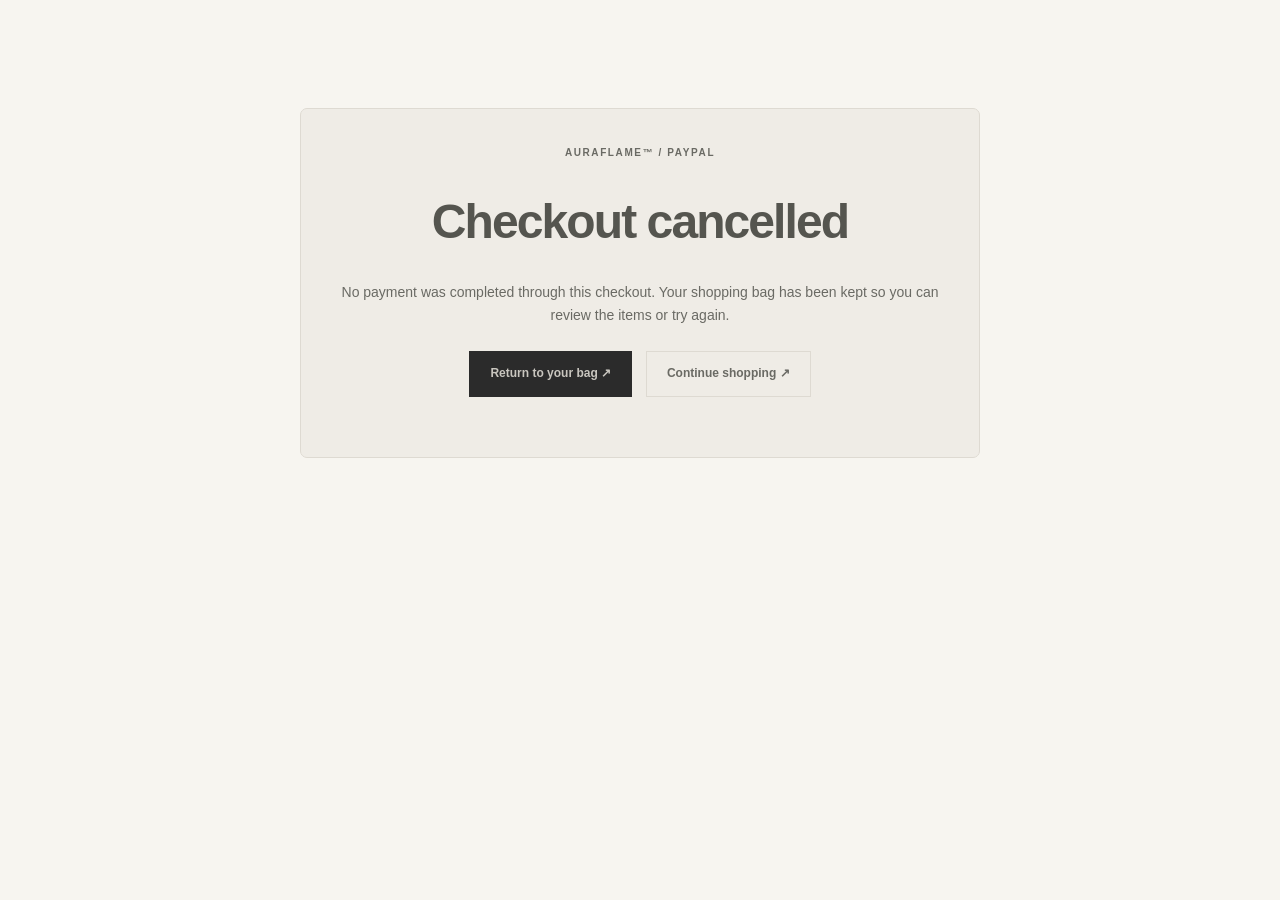
<file: checkout-cancel.html>
<!doctype html>
<html lang="en">
<head>
<meta charset="utf-8">
<meta name="viewport" content="width=device-width,initial-scale=1">
<title>Checkout cancelled · AuraFlame</title>
<link rel="stylesheet" href="styles.css?v=paypal-cart-20261015a">
<style>.checkout-state{max-width:680px;margin:12vh auto;padding:36px 24px;text-align:center;background:#fff;border:1px solid #e8e4dc;border-radius:20px}.checkout-state h1{font-size:clamp(2rem,6vw,3rem);letter-spacing:-.04em}.checkout-state p{line-height:1.65;color:#625f58}.checkout-state .button{display:inline-flex;margin:10px 5px}</style>
<link rel="stylesheet" href="store.css?v=auraflame-cartfix-20261018d">
<link rel="stylesheet" href="motion.css?v=1">
</head>
<body>
<main class="checkout-state">
<p class="eyebrow">AuraFlame™ / PAYPAL</p>
<h1>Checkout cancelled</h1>
<p>No payment was completed through this checkout. Your shopping bag has been kept so you can review the items or try again.</p>
<p><a class="button button-dark" href="bag.html">Return to your bag ↗</a> <a class="button button-outline" href="shop.html">Continue shopping ↗</a></p>
</main>
<script src="motion.js?v=1" defer></script>
</body>
</html>
</file>
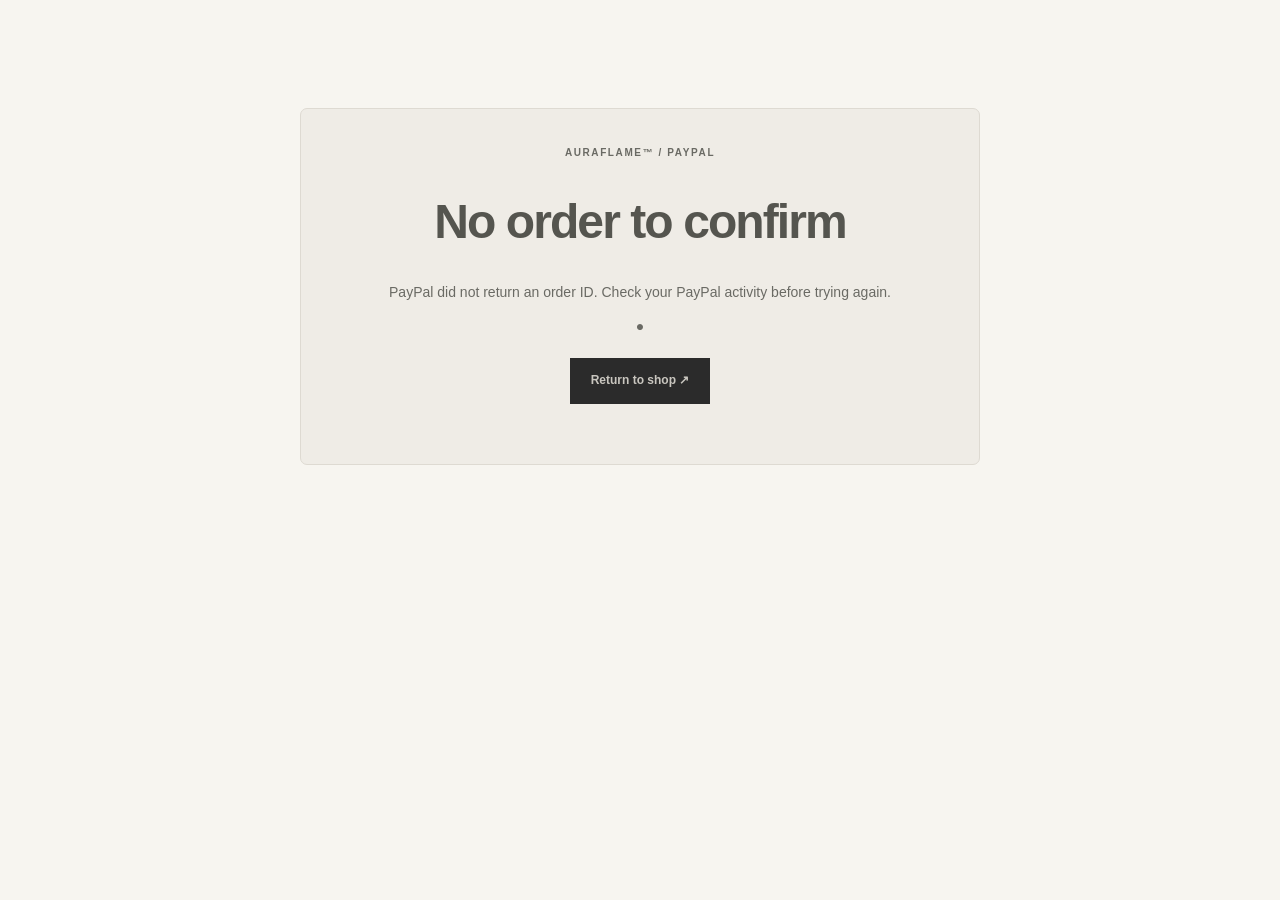
<file: checkout-return.html>
<!doctype html>
<html lang="en">
<head>
<meta charset="utf-8">
<meta name="viewport" content="width=device-width,initial-scale=1">
<title>Confirming your payment · AuraFlame</title>
<link rel="stylesheet" href="styles.css?v=premium-20261016a">
<style>
.checkout-state{max-width:680px;margin:12vh auto;padding:36px 24px;text-align:center;background:#fff;border:1px solid #e8e4dc;border-radius:20px}.checkout-state h1{font-size:clamp(2rem,6vw,3rem);letter-spacing:-.04em}.checkout-state p{line-height:1.65;color:#625f58}.checkout-state .button{display:inline-flex;margin:10px 5px}.checkout-state[aria-busy=true] .status-dot{animation:pulse 1s infinite}@keyframes pulse{50%{opacity:.25}}
</style>
<link rel="stylesheet" href="store.css?v=auraflame-cartfix-20261018d">
<link rel="stylesheet" href="motion.css?v=1">
</head>
<body>
<main class="checkout-state" id="checkoutState" aria-busy="true">
<p class="eyebrow">AuraFlame™ / PAYPAL</p>
<h1>Confirming your payment</h1>
<p id="checkoutMessage">Please keep this page open while PayPal confirms the order.</p>
<span class="status-dot" aria-hidden="true">●</span>
</main>
<script>
(async()=>{
const root=document.getElementById("checkoutState");
const message=document.getElementById("checkoutMessage");
const params=new URLSearchParams(location.search);
const orderID=params.get("token");
if(!orderID){
 root.setAttribute("aria-busy","false");
 root.querySelector("h1").textContent="No order to confirm";
 message.textContent="PayPal did not return an order ID. Check your PayPal activity before trying again.";
 root.insertAdjacentHTML("beforeend",'<p><a class="button button-dark" href="shop.html">Return to shop ↗</a></p>');
 return;
}
try{
 const response=await fetch("https://ppaknwuwiublxogclqdw.supabase.co/functions/v1/paypal-capture-order",{
  method:"POST",
  headers:{"Content-Type":"application/json","apikey":"sb_publishable_3_4_b-tj5VnnD-OR2bgX_g_8mktyac9"},
  body:JSON.stringify({orderID})
 });
 const data=await response.json().catch(()=>({}));
 if(!response.ok||data.status!=="COMPLETED")throw new Error(data.error||"Payment could not be confirmed.");
 localStorage.removeItem("offcut.bag.v2");
 root.setAttribute("aria-busy","false");
 root.querySelector("h1").textContent="Payment confirmed";
 message.textContent=data.orderRecorded===false?"PayPal confirmed your payment, but the store could not save the order record automatically. Do not pay again. Save your PayPal receipt and contact AuraFlame support.":"PayPal confirmed your payment. Your AuraFlame order is complete. Save your PayPal receipt for your records.";
 root.insertAdjacentHTML("beforeend",'<p><a class="button button-dark" href="shop.html">Continue shopping ↗</a></p>');
}catch(error){
 root.setAttribute("aria-busy","false");
 root.querySelector("h1").textContent="Payment not confirmed yet";
 message.textContent=(error&&error.message?error.message:"We could not verify the payment.")+" Check your PayPal activity before retrying or paying again.";
 root.insertAdjacentHTML("beforeend",'<p><a class="button button-dark" href="bag.html">Back to your bag ↗</a> <a class="button button-outline" href="faq.html">Get help ↗</a></p>');
}
})();
</script>
<script src="motion.js?v=1" defer></script>
</body>
</html>
</file>
<file: styles.css>
:root{--paper:#f5f3ed;--white:#fffefa;--ink:#242721;--muted:#777970;--line:#dcdcd2;--olive:#777d60;--serif:"Playfair Display",Georgia,serif;--sans:"DM Sans",Arial,sans-serif;--pad:clamp(20px,5.4vw,84px)}*{box-sizing:border-box}html{scroll-behavior:smooth;scroll-padding-top:90px}body{margin:0;background:var(--paper);color:var(--ink);font-family:var(--sans);font-size:14px;-webkit-font-smoothing:antialiased}body.no-scroll{overflow:hidden}button,input,textarea,select{font:inherit}button,a{-webkit-tap-highlight-color:transparent}a{color:inherit;text-decoration:none}button{color:inherit;cursor:pointer}img{display:block;max-width:100%;object-fit:cover}.announcement{min-height:31px;display:flex;align-items:center;justify-content:center;gap:9px;background:#33382e;color:#f8f7f0;font-size:10px;letter-spacing:.08em;text-align:center;padding:6px 16px}.announcement span{color:#c0c7a5}.site-header{height:82px;padding:0 var(--pad);display:flex;align-items:center;justify-content:space-between;border-bottom:1px solid var(--line);position:relative;z-index:10;background:var(--paper)}.wordmark{font-size:31px;font-weight:700;letter-spacing:-.09em;line-height:1}.wordmark span{color:var(--olive)}.desktop-nav{display:flex;align-items:center;gap:35px;margin-left:65px}.desktop-nav a,.footer-links a{font-size:12px;color:#55574f;transition:color .2s}.desktop-nav a:hover,.footer-links a:hover{color:var(--olive)}.header-actions{display:flex;align-items:center;gap:23px}.icon-button,.menu-toggle{background:none;border:0;padding:5px}.icon-button svg{width:19px;height:19px;fill:none;stroke:currentColor;stroke-width:1.5}.bag-button{border:0;background:none;padding:9px 0;font-size:12px}.bag-button span{display:inline-grid;place-items:center;background:#e4e4d9;border-radius:50%;width:22px;height:22px;margin-left:6px;font-size:10px}.menu-toggle{display:none}.search-row{padding:18px var(--pad);border-bottom:1px solid var(--line);display:flex;align-items:center;gap:20px;background:var(--white)}.search-row[hidden]{display:none}.search-row label{font-size:12px;color:var(--muted)}.search-row input{border:0;border-bottom:1px solid var(--line);background:transparent;padding:10px;flex:1;outline:none}.text-button{border:0;background:none;text-decoration:underline;text-underline-offset:4px;font-size:12px;padding:8px 0}.hero{display:grid;grid-template-columns:.88fr 1.12fr;min-height:610px;padding:0 var(--pad) 0 0;gap:clamp(28px,6vw,100px);align-items:stretch}.hero-copy{padding:105px 0 45px var(--pad);display:flex;flex-direction:column;align-items:flex-start}.eyebrow{font-size:9px;letter-spacing:.17em;font-weight:600;color:#72766a;margin:0 0 24px}.eyebrow-line{display:inline-block;width:24px;height:1px;background:var(--olive);vertical-align:middle;margin:0 8px 3px 0}.hero h1{font-family:var(--serif);font-size:clamp(49px,5.5vw,82px);line-height:1.04;letter-spacing:-.055em;font-weight:500;margin:0 0 25px}.hero h1 em,.story-copy h2 em{font-weight:500;color:var(--olive)}.hero-description{max-width:355px;font-size:13px;line-height:1.9;color:#6b6d64;margin:0 0 31px}.button{display:inline-flex;align-items:center;justify-content:center;gap:27px;min-height:48px;padding:0 20px;border:1px solid transparent;font-size:11px;font-weight:600;transition:background .2s,color .2s,border-color .2s}.button span{font-size:15px;font-weight:400}.button-dark{background:var(--ink);color:#fffefa}.button-dark:hover{background:#454a3e}.button-light{background:var(--white);color:var(--ink)}.button-light:hover{background:#e9e8de}.button-outline{background:transparent;border-color:var(--line)}.button-outline:hover{border-color:var(--ink)}.hero-footnote{margin-top:auto;padding-top:35px;color:#777970;font-size:10px;letter-spacing:.04em}.tiny-star{font-size:17px;color:var(--olive);vertical-align:-2px;margin-right:7px}.hero-image-wrap{position:relative;min-height:510px;overflow:hidden;margin:20px 0 20px}.hero-image{position:absolute;inset:0;width:100%;height:100%;object-position:center}.image-note{position:absolute;left:20px;right:20px;bottom:18px;display:flex;justify-content:space-between;color:white;text-shadow:0 1px 5px #0007;font-size:10px;letter-spacing:.04em}.ticker{height:58px;background:#e8e9df;display:flex;align-items:center;justify-content:space-evenly;gap:22px;overflow:hidden;padding:0 16px;font-size:9px;letter-spacing:.14em;white-space:nowrap;color:#54594a}.ticker i{font-style:normal;color:var(--olive);font-size:14px}.section-wrap{padding-left:var(--pad);padding-right:var(--pad)}.shop-section{padding-top:100px;padding-bottom:92px}.section-heading{display:flex;align-items:flex-end;justify-content:space-between;gap:24px;margin-bottom:32px}.section-heading .eyebrow{margin-bottom:14px}.section-heading h2,.notes-section h2{font-family:var(--serif);font-size:clamp(33px,3.5vw,48px);font-weight:500;letter-spacing:-.045em;line-height:1.1;margin:0}.underlined-link{font-size:11px;border-bottom:1px solid #aaa99d;padding-bottom:7px;white-space:nowrap}.underlined-link span{margin-left:13px}.filter-bar{display:flex;align-items:center;justify-content:space-between;border-top:1px solid var(--line);border-bottom:1px solid var(--line);min-height:56px;margin-bottom:26px;gap:20px}.category-filters{display:flex;align-items:center;gap:23px;overflow:auto;scrollbar-width:none}.category-filters::-webkit-scrollbar{display:none}.filter-chip{white-space:nowrap;background:none;border:0;padding:17px 0;font-size:11px;color:#777970;position:relative}.filter-chip.active{color:var(--ink)}.filter-chip.active:after{content:"";position:absolute;bottom:-1px;left:0;right:0;height:2px;background:var(--ink)}.filter-count{font-size:9px;color:var(--olive);margin-left:4px}.sort-control{font-size:10px;color:#777970;white-space:nowrap}.sort-control select{border:0;background:transparent;color:var(--ink);padding:8px 0 8px 5px;font-size:10px;outline:none}.product-grid{display:grid;grid-template-columns:repeat(4,minmax(0,1fr));gap:34px 18px}.product-card{min-width:0}.product-image-wrap{position:relative;background:#e9e7df;aspect-ratio:4/4.7;overflow:hidden;margin-bottom:15px;cursor:pointer}.product-image{width:100%;height:100%;object-fit:cover;transition:transform .45s cubic-bezier(.2,.7,.2,1)}.product-card:hover .product-image{transform:scale(1.035)}.product-badge{position:absolute;left:12px;top:12px;background:#f8f7f0;padding:7px 9px;font-size:8px;letter-spacing:.09em;text-transform:uppercase}.quick-add{position:absolute;left:10px;right:10px;bottom:10px;width:calc(100% - 20px);background:#f8f7f0ed;border:0;padding:12px;font-size:10px;transform:translateY(8px);opacity:0;transition:opacity .2s,transform .2s}.product-card:hover .quick-add,.quick-add:focus-visible{opacity:1;transform:translateY(0)}.product-meta{display:flex;justify-content:space-between;align-items:flex-start;gap:10px}.product-name{font-size:12px;font-weight:500;line-height:1.5}.product-price{font-size:11px;white-space:nowrap}.product-description{font-size:10px;color:#818278;line-height:1.7;margin:7px 0 0;max-width:250px}.empty-state{text-align:center;padding:60px 0;color:var(--muted)}.catalogue-note{margin-top:43px;padding-top:18px;border-top:1px solid var(--line);color:#797b71;font-size:10px}.story-section{display:grid;grid-template-columns:1.05fr .95fr;background:#e9e8df;min-height:500px}.story-image{min-height:450px;overflow:hidden}.story-image img{width:100%;height:100%;max-height:640px}.story-copy{padding:clamp(45px,7vw,105px) clamp(30px,7vw,105px);position:relative;display:flex;flex-direction:column;align-items:flex-start;justify-content:center;overflow:hidden}.story-copy .eyebrow{margin-bottom:25px}.story-copy h2{font-family:var(--serif);font-size:clamp(40px,4.7vw,64px);font-weight:500;line-height:1.07;letter-spacing:-.05em;margin:0 0 25px}.story-copy>p:not(.eyebrow){font-size:12px;line-height:1.9;color:#6b6e63;max-width:360px;margin:0 0 26px}.story-mark{font-family:var(--serif);position:absolute;right:20px;bottom:-50px;font-size:190px;color:#d9dbce;line-height:1;pointer-events:none}.story-copy .underlined-link{position:relative;z-index:1}.notes-section{padding-top:100px;padding-bottom:105px}.notes-heading{margin-bottom:40px}.notes-intro{font-size:11px;line-height:1.8;color:#777970;max-width:220px;margin:0}.notes-grid{display:grid;grid-template-columns:repeat(3,1fr);border-top:1px solid var(--line);border-bottom:1px solid var(--line)}.note-card{padding:26px 28px 32px 0;min-height:205px;position:relative}.note-card+.note-card{border-left:1px solid var(--line);padding-left:28px}.note-number{font-size:10px;color:#898b80}.note-icon{position:absolute;right:25px;top:20px;font-size:20px;color:var(--olive)}.note-card h3{font-family:var(--serif);font-size:23px;font-weight:500;margin:38px 0 10px;letter-spacing:-.03em}.note-card p{font-size:11px;color:#777970;line-height:1.8;max-width:260px;margin:0}.newsletter{background:#747b60;color:#fbfaf4;padding:56px var(--pad);display:flex;align-items:center;justify-content:space-between;gap:50px}.newsletter .eyebrow{color:#e1e3d6;margin-bottom:13px}.newsletter h2{font-family:var(--serif);font-size:clamp(29px,3vw,42px);font-weight:500;letter-spacing:-.04em;margin:0 0 10px}.newsletter p:not(.eyebrow){font-size:11px;color:#e1e3d6;line-height:1.7;margin:0}.newsletter form{width:min(410px,48%);display:grid;grid-template-columns:1fr auto;gap:9px}.newsletter input{min-width:0;background:transparent;border:0;border-bottom:1px solid #c4c9b6;color:white;padding:13px 3px;outline:none;font-size:11px}.newsletter input::placeholder{color:#e0e2d8}.newsletter form small{grid-column:1/-1;color:#e0e2d8;font-size:9px;margin-top:4px}.site-footer{padding:42px var(--pad) 20px;background:var(--white)}.footer-wordmark{display:inline-block}.site-footer>p{font-size:10px;color:#777970;margin:14px 0 24px}.footer-links{display:flex;align-items:center;gap:22px;padding:17px 0 24px;border-bottom:1px solid var(--line)}.footer-admin{font-size:10px;border:0;background:none;color:#777970;text-decoration:underline;text-underline-offset:3px;padding:0}.footer-bottom{display:flex;justify-content:space-between;gap:15px;padding-top:18px;color:#898b81;font-size:9px}.overlay{position:fixed;inset:0;background:#1b1d18a8;z-index:30;backdrop-filter:blur(2px)}.overlay[hidden],.modal[hidden]{display:none}.bag-drawer{position:fixed;z-index:31;right:0;top:0;bottom:0;width:min(440px,100%);background:var(--white);padding:27px;display:flex;flex-direction:column;transform:translateX(100%);transition:transform .3s ease;visibility:hidden}.bag-drawer.open{transform:translateX(0);visibility:visible}.drawer-header{display:flex;align-items:flex-start;justify-content:space-between;border-bottom:1px solid var(--line);padding-bottom:23px}.drawer-header .eyebrow{margin-bottom:8px}.drawer-header h2,.admin-head h2{font-family:var(--serif);font-size:32px;font-weight:500;letter-spacing:-.04em;margin:0}.drawer-header h2 span{font-family:var(--sans);font-size:12px;color:var(--muted);letter-spacing:0}.close-button{background:none;border:0;font-size:29px;font-weight:300;line-height:1;padding:0 0 5px 12px}.bag-items{overflow:auto;flex:1}.bag-line{display:grid;grid-template-columns:82px 1fr auto;gap:14px;padding:19px 0;border-bottom:1px solid var(--line)}.bag-line img{width:82px;height:94px;background:#e9e7df}.bag-line h3{font-size:12px;font-weight:500;margin:3px 0 8px}.bag-line p{font-size:11px;color:var(--muted);margin:0 0 12px}.qty-control{display:flex;align-items:center;gap:12px;font-size:11px}.qty-control button{border:1px solid var(--line);background:none;width:22px;height:22px}.remove-item{background:none;border:0;color:var(--muted);font-size:10px;text-decoration:underline;padding:0}.bag-bottom{padding-top:20px}.subtotal{display:flex;justify-content:space-between;font-size:12px}.subtotal strong{font-weight:600}.bag-bottom p,.bag-bottom small{font-size:10px;line-height:1.7;color:var(--muted)}.full-width{width:100%;margin:8px 0}.bag-bottom small{display:block;text-align:center}.bag-empty{padding:38px 0;text-align:center;color:var(--muted);font-size:12px;line-height:1.8}.modal{position:fixed;z-index:32;left:50%;top:50%;transform:translate(-50%,-50%);width:min(820px,calc(100% - 30px));max-height:calc(100vh - 30px);overflow:auto;background:var(--white);padding:35px}.modal-close{position:absolute;right:20px;top:17px;z-index:2}.product-detail{display:grid;grid-template-columns:1fr 1fr;gap:35px;padding-top:15px}.product-detail img{width:100%;height:100%;max-height:480px;aspect-ratio:4/5;object-fit:cover;background:#e9e7df}.product-detail-copy{padding:24px 15px 20px 0;display:flex;flex-direction:column;align-items:flex-start}.product-detail-copy .eyebrow{margin-bottom:15px}.product-detail-copy h2{font-family:var(--serif);font-size:clamp(30px,4vw,43px);font-weight:500;letter-spacing:-.04em;line-height:1.08;margin:0 0 12px}.detail-price{font-size:14px;margin:0 0 22px}.detail-description{font-size:12px;line-height:1.9;color:var(--muted);margin:0 0 25px}.detail-fineprint{font-size:10px;color:var(--muted);line-height:1.7;margin-top:18px}.admin-modal{width:min(760px,calc(100% - 24px));padding:30px}.admin-head{padding-right:35px;margin-bottom:20px}.admin-head .eyebrow{margin-bottom:10px}.admin-head p:last-child{font-size:11px;line-height:1.7;color:var(--muted);margin-bottom:0}.admin-warning{background:#f0f0e6;border-left:2px solid var(--olive);padding:13px 15px;font-size:10px;line-height:1.7;color:#62665a;margin-bottom:23px}.product-form{display:grid;gap:14px}.form-field{display:flex;flex-direction:column;gap:7px}.form-field>label{font-size:10px;font-weight:600;color:#5e6157}.form-field input:not([type=checkbox]):not([type=file]),.form-field textarea,.form-field select{width:100%;border:1px solid var(--line);background:#fffefa;padding:11px 12px;font-size:11px;outline:none;border-radius:0}.form-field input:focus,.form-field textarea:focus,.form-field select:focus{border-color:var(--olive)}.form-field input[type=file]{font-size:10px;max-width:100%}.form-field small{font-size:9px;color:var(--muted)}.form-row{display:grid;grid-template-columns:1fr 1fr;gap:14px}.check-label{display:flex;align-items:center;gap:8px;font-weight:400!important}.check-label input{accent-color:var(--olive)}.form-actions{display:flex;gap:9px;flex-wrap:wrap}.admin-list-heading{display:flex;justify-content:space-between;align-items:center;border-top:1px solid var(--line);padding-top:20px;margin-top:25px}.admin-list-heading h3{font-family:var(--serif);font-size:22px;font-weight:500;margin:0}.admin-list-heading span{font-size:10px;color:var(--muted)}.admin-product-list{display:grid;gap:0}.admin-product-row{display:grid;grid-template-columns:54px 1fr auto;align-items:center;gap:13px;padding:12px 0;border-bottom:1px solid var(--line)}.admin-product-row img{width:54px;height:60px;background:#e9e7df}.admin-product-row strong{font-size:11px;font-weight:600;display:block;margin-bottom:5px}.admin-product-row small{font-size:10px;color:var(--muted)}.admin-row-actions{display:flex;gap:10px}.admin-row-actions button{border:0;background:none;text-decoration:underline;font-size:10px;padding:5px 0}.reset-demo{margin-top:17px;color:#777970}.toast{position:fixed;z-index:50;bottom:24px;left:50%;transform:translate(-50%,15px);background:var(--ink);color:white;padding:12px 18px;font-size:11px;opacity:0;pointer-events:none;transition:opacity .2s,transform .2s;max-width:calc(100% - 30px);text-align:center}.toast.show{opacity:1;transform:translate(-50%,0)}.visually-hidden{position:absolute;width:1px;height:1px;padding:0;margin:-1px;overflow:hidden;clip:rect(0,0,0,0);white-space:nowrap;border:0}
@media(max-width:1000px){.hero{gap:35px;min-height:540px}.hero-copy{padding-top:85px}.hero-image-wrap{min-height:470px}.product-grid{grid-template-columns:repeat(2,minmax(0,1fr));gap:30px 18px}.product-image-wrap{aspect-ratio:4/4.5}.product-card:nth-child(n+3){display:block}.story-copy{padding:50px 40px}.ticker{justify-content:flex-start}.ticker span{margin-left:10px}.ticker i{margin-left:10px}}
@media(max-width:650px){.announcement{font-size:9px}.site-header{height:68px}.wordmark{font-size:28px}.desktop-nav{display:none}.menu-toggle{display:block;font-size:18px}.header-actions{gap:14px}.hero{display:flex;flex-direction:column;padding:0;gap:0}.hero-copy{padding:57px var(--pad) 28px}.hero h1{font-size:58px}.hero-description{max-width:320px}.hero-footnote{margin-top:28px;padding-top:0}.hero-image-wrap{margin:0 14px 14px;min-height:360px}.ticker{height:48px;justify-content:flex-start}.ticker span{font-size:8px}.shop-section{padding-top:65px;padding-bottom:65px}.section-heading{align-items:flex-start;flex-direction:column;gap:18px;margin-bottom:24px}.section-heading h2,.notes-section h2{font-size:37px}.filter-bar{align-items:flex-start;flex-direction:column;padding:0 0 10px;gap:0}.category-filters{width:100%;gap:20px}.filter-chip{padding:15px 0}.sort-control{align-self:flex-end}.product-grid{gap:26px 12px}.product-image-wrap{aspect-ratio:4/4.8;margin-bottom:11px}.product-badge{left:7px;top:7px;font-size:7px;padding:6px}.quick-add{opacity:1;transform:none;left:6px;right:6px;bottom:6px;width:calc(100% - 12px);padding:10px;font-size:9px}.product-name{font-size:11px}.product-price{font-size:10px}.product-description{font-size:9px}.catalogue-note{margin-top:30px}.story-section{grid-template-columns:1fr}.story-image{min-height:300px;height:300px}.story-copy{padding:52px var(--pad) 65px;min-height:390px}.story-copy h2{font-size:49px}.story-mark{font-size:140px;bottom:-35px}.notes-section{padding-top:65px;padding-bottom:65px}.notes-heading{gap:16px}.notes-grid{grid-template-columns:1fr}.note-card,.note-card+.note-card{border-left:0;padding:22px 0 25px;min-height:0}.note-card+.note-card{border-top:1px solid var(--line)}.note-card h3{margin:24px 0 8px;font-size:22px}.note-card p{max-width:330px}.note-icon{right:10px;top:18px}.newsletter{padding-top:42px;padding-bottom:42px;align-items:flex-start;flex-direction:column;gap:24px}.newsletter form{width:100%;grid-template-columns:1fr auto}.newsletter h2{font-size:35px}.footer-links{flex-wrap:wrap;gap:17px}.footer-bottom{flex-direction:column;gap:8px}.modal{padding:27px 20px 22px}.product-detail{grid-template-columns:1fr;gap:12px;padding-top:25px}.product-detail img{max-height:320px;aspect-ratio:5/3}.product-detail-copy{padding:10px 0}.product-detail-copy h2{font-size:34px}.admin-modal{padding:27px 18px 20px}.form-row{grid-template-columns:1fr}.bag-drawer{padding:22px}.search-row{gap:10px;flex-wrap:wrap}.search-row label{width:100%}.search-row input{width:70%;flex:1}.search-row .text-button{margin-left:auto}}
@media(prefers-reduced-motion:reduce){*,*::before,*::after{scroll-behavior:auto!important;transition:none!important;animation:none!important}}

/* Separate-page storefront */
.nav-active{color:var(--ink)!important;text-decoration:underline;text-underline-offset:7px}
.header-link{font-size:11px;color:var(--muted)}
.home-intro{display:grid;grid-template-columns:1fr 1fr;gap:50px;padding-top:80px;padding-bottom:80px;border-bottom:1px solid var(--line)}
.home-intro h2,.home-note h2,.about-hero h1,.page-heading h1{font-family:var(--serif);font-size:clamp(42px,5vw,68px);font-weight:500;letter-spacing:-.05em;line-height:1.05;margin:0}
.home-intro h2 em,.home-note h2 em,.about-hero h1 em{color:var(--olive);font-weight:500}
.home-intro>div:last-child{align-self:end;max-width:440px}
.home-intro>div:last-child p,.page-heading>p:last-child{font-size:13px;line-height:1.9;color:var(--muted);margin:0 0 20px}
.home-shop{padding-top:78px;padding-bottom:78px}
.home-note{padding:70px var(--pad);background:#747b60;color:#fbfaf4}
.home-note .eyebrow{color:#e1e3d6}.home-note h2{font-size:clamp(36px,4.5vw,60px);margin-bottom:20px}
.home-note h2 em{color:#dfe3cf}.home-note>p:not(.eyebrow){max-width:440px;color:#e1e3d6;font-size:12px;line-height:1.9;margin-bottom:25px}
.home-empty-link{display:inline-block;margin-top:10px}
.page-main{padding-top:65px;padding-bottom:100px;min-height:60vh}
.page-heading{max-width:680px;margin:0 0 40px}
.page-heading .eyebrow{margin-bottom:15px}
.page-heading>p:last-child{max-width:520px;margin-top:16px}
.shop-controls{display:flex;align-items:center;justify-content:space-between;gap:20px;flex-wrap:wrap;border-top:1px solid var(--line);border-bottom:1px solid var(--line);padding:12px 0;margin-bottom:28px}
.search-field{display:flex;align-items:center;gap:12px;font-size:10px;color:var(--muted)}
.search-field input{border:0;border-bottom:1px solid var(--line);padding:10px 4px;background:transparent;outline:none;min-width:160px;color:var(--ink)}
.shop-grid{margin-bottom:25px}
.empty-state{padding:38px 12px;text-align:center;color:var(--muted)}
.empty-state h2,.empty-state h3{font-family:var(--serif);font-weight:500;color:var(--ink);font-size:25px;margin:0 0 10px}
.empty-state p{font-size:12px;line-height:1.8;max-width:440px;margin:0 auto 18px}
.empty-state>span{display:block;font-size:10px;line-height:1.8;margin:0 auto 14px}
.empty-state[hidden]{display:none}
.large-empty{padding:65px 15px 80px;border-top:1px solid var(--line);border-bottom:1px solid var(--line)}
.empty-symbol{font-family:var(--serif);font-size:45px;color:var(--olive);margin-bottom:10px}
.visible-add{position:static;opacity:1;transform:none;width:100%;margin-top:10px;border:1px solid var(--line);background:transparent;color:var(--ink);text-align:left;padding:11px 12px}
.visible-add:hover{background:var(--ink);color:white}
.product-name{display:block;border:0;background:none;padding:0;text-align:left;font-family:var(--sans);font-weight:500;color:var(--ink);font-size:12px}
.product-detail-page{display:grid;grid-template-columns:1fr 1fr;gap:clamp(25px,5vw,70px);align-items:start;margin-top:28px}
.detail-photo img{width:100%;max-height:620px;object-fit:cover;background:#e9e7df}
.detail-copy{padding:35px 0;position:sticky;top:25px}
.detail-copy h1{font-family:var(--serif);font-size:clamp(38px,4.4vw,57px);font-weight:500;letter-spacing:-.045em;line-height:1.05;margin:0 0 16px}
.detail-price{font-size:16px;margin:0 0 22px}
.detail-description{font-size:13px;line-height:1.9;color:var(--muted);margin:0 0 28px}
.detail-fineprint{font-size:10px;line-height:1.8;color:var(--muted);margin-top:25px;max-width:360px}
.back-link{font-size:11px;color:var(--muted)}
.about-hero{padding-top:75px;padding-bottom:65px}
.about-hero h1{font-size:clamp(48px,7vw,90px);margin-bottom:25px}
.about-hero>p:last-child{font-size:14px;line-height:1.9;color:var(--muted);max-width:560px}
.about-image{height:min(52vw,560px);min-height:280px;overflow:hidden}
.about-image img{width:100%;height:100%;object-fit:cover}
.values-section{padding-top:85px;padding-bottom:90px}
.values-section h2{font-family:var(--serif);font-size:clamp(32px,4vw,48px);font-weight:500;letter-spacing:-.04em;margin:0 0 32px}
.values-list{border-top:1px solid var(--line)}
.values-list article{display:grid;grid-template-columns:70px 1fr;gap:20px;padding:24px 0;border-bottom:1px solid var(--line)}
.values-list article>span{font-size:11px;color:var(--olive);padding-top:5px}
.values-list h3{font-family:var(--serif);font-size:25px;font-weight:500;margin:0 0 8px}
.values-list p{font-size:12px;line-height:1.8;color:var(--muted);max-width:560px;margin:0}
.about-quote{background:#e9e8df;text-align:center;padding:70px 20px}
.about-quote p{font-family:var(--serif);font-size:clamp(32px,5vw,56px);line-height:1.18;letter-spacing:-.04em;margin:0 0 22px}
.about-quote span{font-size:9px;letter-spacing:.16em;color:var(--muted)}
.bag-layout{display:grid;grid-template-columns:1.5fr .8fr;gap:50px;align-items:start}
.bag-page-items{min-height:160px}
.bag-summary{padding:24px;background:#e9e8df}
.bag-summary h2,.admin-list-heading h2{font-family:var(--serif);font-weight:500;font-size:25px;margin:0 0 20px}
.summary-line{display:flex;justify-content:space-between;border-top:1px solid #d0d1c6;padding-top:17px;font-size:12px}
.bag-summary>p,.bag-summary small{font-size:10px;line-height:1.8;color:var(--muted)}
.bag-summary small{display:block;text-align:center}
.bag-line{display:grid;grid-template-columns:100px 1fr auto;gap:16px;padding:18px 0;border-bottom:1px solid var(--line)}
.bag-line>img{width:100px;height:115px;object-fit:cover;background:#e9e7df}
.bag-line h3{font-size:12px;font-weight:500;margin:3px 0 8px}
.bag-line p{font-size:11px;color:var(--muted);margin:0 0 12px}
.qty-control{display:flex;align-items:center;gap:12px;font-size:11px}
.qty-control button{border:1px solid var(--line);background:transparent;width:25px;height:25px}
.remove-item{align-self:start;background:none;border:0;text-decoration:underline;font-size:10px;color:var(--muted)}
.full-width{width:100%;margin:12px 0}
.admin-page .page-heading{margin-bottom:25px}
.admin-warning{background:#eeeee5;border-left:2px solid var(--olive);padding:14px 16px;font-size:11px;line-height:1.8;color:#62665a;margin-bottom:30px}
.admin-layout{display:grid;grid-template-columns:minmax(0,1fr) minmax(0,1.1fr);gap:45px;align-items:start}
.admin-form{border:1px solid var(--line);padding:25px;display:grid;gap:15px}
.admin-form h2{font-family:var(--serif);font-size:27px;font-weight:500;margin:0 0 5px}
.product-form .form-field{display:flex;flex-direction:column;gap:7px}
.product-form .form-field>label{font-size:10px;font-weight:600;color:#5e6157}
.product-form input:not([type=checkbox]):not([type=file]),.product-form textarea,.product-form select{width:100%;border:1px solid var(--line);background:var(--white);padding:11px 12px;font:inherit;font-size:11px;outline:none;border-radius:0}
.product-form input:focus,.product-form textarea:focus,.product-form select:focus{border-color:var(--olive)}
.product-form input[type=file]{font-size:10px;max-width:100%}
.product-form small{font-size:9px;color:var(--muted)}
.form-row{display:grid;grid-template-columns:1fr 1fr;gap:12px}
.check-label{display:flex;align-items:center;gap:8px;font-size:11px}
.check-label input{accent-color:var(--olive)}
.form-actions{display:flex;gap:10px;flex-wrap:wrap}
.admin-list-heading{display:flex;align-items:center;justify-content:space-between;border-bottom:1px solid var(--line);padding-bottom:12px;margin-bottom:5px}
.admin-list-heading h2{margin:0}
.admin-list-heading span{font-size:10px;color:var(--muted)}
.admin-product-row{display:grid;grid-template-columns:55px 1fr auto;align-items:center;gap:13px;padding:12px 0;border-bottom:1px solid var(--line)}
.admin-product-row img{width:55px;height:62px;object-fit:cover;background:#e9e7df}
.admin-product-row strong{font-size:11px;display:block;margin-bottom:5px}
.admin-product-row small{font-size:10px;color:var(--muted)}
.admin-row-actions{display:flex;gap:10px}
.admin-row-actions button{border:0;background:none;text-decoration:underline;font-size:10px;padding:5px 0}
.toast{position:fixed;z-index:50;bottom:24px;left:50%;transform:translate(-50%,15px);background:var(--ink);color:white;padding:12px 18px;font-size:11px;opacity:0;pointer-events:none;transition:opacity .2s,transform .2s;max-width:calc(100% - 30px);text-align:center}
.toast.show{opacity:1;transform:translate(-50%,0)}
@media(max-width:760px){.home-intro{grid-template-columns:1fr;gap:20px;padding-top:55px;padding-bottom:55px}.home-shop{padding-top:55px;padding-bottom:55px}.home-note{padding-top:50px;padding-bottom:50px}.page-main{padding-top:45px;padding-bottom:65px}.shop-controls{align-items:flex-start;flex-direction:column}.category-filters{width:100%;gap:18px;overflow:auto}.search-field{width:100%;justify-content:space-between}.search-field input{flex:1}.product-detail-page{grid-template-columns:1fr;gap:15px}.detail-photo img{max-height:420px}.detail-copy{position:static;padding:12px 0 35px}.bag-layout,.admin-layout{grid-template-columns:1fr;gap:25px}.bag-summary{order:-1}.about-hero{padding-top:50px;padding-bottom:45px}.values-section{padding-top:55px;padding-bottom:60px}.about-image{height:65vw}.admin-form{padding:18px}.form-row{grid-template-columns:1fr}.bag-line{grid-template-columns:76px 1fr auto}.bag-line>img{width:76px;height:90px}}

.admin-auth-card{max-width:520px;border:1px solid var(--line);padding:clamp(20px,4vw,32px);margin-bottom:32px;background:var(--white)}
.admin-auth-card h2{font-family:var(--serif);font-size:28px;font-weight:500;margin:0 0 8px}
.admin-auth-card>p{font-size:11px;line-height:1.8;color:var(--muted)}
.admin-auth-card .product-form{margin-top:20px}
.admin-auth-note{font-size:10px!important}
.admin-session-row{display:flex;justify-content:space-between;align-items:center;gap:16px;margin:0 0 22px}
.admin-session-row p{font-size:11px;color:var(--muted)}

.admin-auth-card{max-width:520px;border:1px solid var(--line);padding:clamp(20px,4vw,32px);margin-bottom:32px;background:var(--white)}
.admin-auth-card h2{font-family:var(--serif);font-size:28px;font-weight:500;margin:0 0 8px}
.admin-auth-card>p{font-size:11px;line-height:1.8;color:var(--muted)}
.admin-auth-card .product-form{margin-top:20px}
.admin-session-row{display:flex;justify-content:space-between;align-items:center;gap:16px;margin:0 0 22px}
.admin-session-row p{font-size:11px;color:var(--muted)}

/* Yazonistore refresh: product-first retail styling */
:root{--paper:#fff;--white:#fff;--ink:#111;--muted:#666;--line:#e5e5e5;--olive:#111;--serif:"DM Sans",Arial,sans-serif;--sans:"DM Sans",Arial,sans-serif;--pad:clamp(18px,5vw,76px)}
body{background:#fff;color:#111;font-size:14px}
.announcement{background:#111;color:#fff;min-height:32px;font-size:10px;letter-spacing:.04em}
.announcement span{color:#bbb}
.site-header{background:#fff;height:76px;border-bottom:1px solid #e8e8e8}
.wordmark{font-size:26px;font-weight:700;letter-spacing:-.07em;text-transform:lowercase}
.wordmark span{color:#777}
.desktop-nav{gap:28px;margin-left:0}
.desktop-nav a,.footer-links a{font-size:12px;color:#333}
.bag-button{font-size:12px}
.bag-button span{background:#111;color:#fff;border-radius:50%;width:21px;height:21px}
.eyebrow{color:#666;font-size:10px;letter-spacing:.11em;margin-bottom:16px}
.button{min-height:46px;font-size:12px;font-weight:600;gap:20px}
.button-dark{background:#111;color:#fff;border-color:#111}
.button-dark:hover{background:#333}
.button-light{background:#fff;color:#111}
.store-hero{display:grid;grid-template-columns:1fr 1fr;min-height:490px;border-bottom:1px solid #eee}
.store-hero-copy{padding:clamp(48px,8vw,110px) var(--pad);display:flex;flex-direction:column;align-items:flex-start;justify-content:center}
.store-hero-copy h1{font-size:clamp(42px,5.8vw,76px);line-height:1.02;letter-spacing:-.065em;margin:0 0 20px;font-weight:600}
.store-hero-copy>p:not(.eyebrow){font-size:14px;line-height:1.7;color:#666;max-width:350px;margin:0 0 26px}
.store-hero-image{min-height:420px;overflow:hidden;background:#f3f3f3}
.store-hero-image img{width:100%;height:100%;min-height:420px;object-fit:cover}
.store-categories{padding-top:58px;padding-bottom:62px;border-bottom:1px solid #eee}
.store-section-head{display:flex;align-items:flex-end;justify-content:space-between;gap:20px;margin-bottom:24px}
.store-section-head h2{font-size:clamp(25px,3vw,36px);letter-spacing:-.05em;line-height:1.1;margin:0;font-weight:600}
.store-section-head .eyebrow{margin-bottom:10px}
.category-tiles{display:grid;grid-template-columns:repeat(3,minmax(0,1fr));border:1px solid #e5e5e5}
.category-tiles a{padding:22px;min-height:130px;display:flex;flex-direction:column;align-items:flex-start;gap:8px;transition:background .15s}
.category-tiles a+a{border-left:1px solid #e5e5e5}
.category-tiles a:hover{background:#f7f7f7}
.category-tiles span{font-size:10px;color:#777}
.category-tiles strong{font-size:17px;font-weight:600}
.category-tiles small{font-size:11px;color:#666}
.home-shop{padding-top:60px;padding-bottom:72px}
.home-shop .product-grid{margin-top:25px}
.product-grid{gap:28px 18px}
.product-image-wrap{background:#f4f4f4;aspect-ratio:4/4.7;margin-bottom:12px}
.product-badge{background:#fff;color:#111;font-size:9px}
.product-name{font-size:13px;font-weight:600}
.product-price{font-size:12px;font-weight:500}
.product-description{font-size:11px;color:#666}
.visible-add{border:1px solid #ddd;background:#fff;text-align:center;font-size:11px;padding:12px}
.visible-add:hover{background:#111;color:#fff;border-color:#111}
.page-main{padding-top:52px;padding-bottom:80px}
.page-heading h1,.about-hero h1{font-family:var(--sans);font-size:clamp(38px,5vw,58px);font-weight:600;letter-spacing:-.06em}
.page-heading>p:last-child,.about-hero>p:last-child{font-size:13px;line-height:1.7;color:#666}
.shop-controls{border-top:1px solid #e5e5e5;border-bottom:1px solid #e5e5e5;padding:10px 0}
.search-field input{border-bottom-color:#ccc}
.category-filters{gap:20px}
.filter-chip{font-size:11px;color:#666;padding:13px 0}
.filter-chip.active{font-weight:600;color:#111}
.filter-chip.active:after{background:#111;height:2px}
.sort-control,.sort-control select{font-size:11px}
.empty-state h2,.empty-state h3{font-family:var(--sans);font-size:22px;font-weight:600}
.empty-state p{font-size:12px;color:#666}
.large-empty{border:1px solid #e5e5e5;padding:55px 15px}
.about-hero{padding-top:70px;padding-bottom:62px}
.about-hero h1{font-size:clamp(42px,6vw,72px);margin-bottom:22px}
.about-simple{display:grid;grid-template-columns:repeat(3,minmax(0,1fr));border-top:1px solid #e5e5e5;border-bottom:1px solid #e5e5e5;margin-bottom:80px}
.about-simple>div{padding:26px 24px 28px 0}
.about-simple>div+div{border-left:1px solid #e5e5e5;padding-left:24px}
.about-simple span{font-size:10px;color:#777}
.about-simple h2{font-size:17px;letter-spacing:-.03em;margin:24px 0 10px}
.about-simple p{font-size:12px;line-height:1.8;color:#666;margin:0}
.site-footer{background:#fff;border-top:1px solid #e5e5e5;padding-top:32px}
.site-footer>p{color:#666}
.footer-links{border-bottom-color:#e5e5e5}
.footer-bottom{font-size:10px;color:#777}
.footer-bottom a{color:#555;text-decoration:underline;text-underline-offset:3px}
.product-detail-page{gap:clamp(24px,5vw,64px)}
.detail-photo img{background:#f4f4f4}
.detail-copy h1{font-family:var(--sans);font-weight:600;letter-spacing:-.055em}
.detail-price{font-weight:600}
.admin-auth-card,.admin-form{background:#fff;border-color:#e5e5e5}
.admin-auth-card h2,.admin-form h2,.admin-list-heading h2{font-family:var(--sans);font-weight:600}
.admin-warning{background:#f6f6f6;border-left-color:#111;color:#444}
.toast{background:#111}
@media(max-width:650px){
.site-header{height:66px}.store-hero{grid-template-columns:1fr}.store-hero-copy{padding:48px var(--pad) 38px}.store-hero-copy h1{font-size:48px}.store-hero-image,.store-hero-image img{min-height:260px;height:260px}.store-categories{padding-top:40px;padding-bottom:42px}.store-section-head{align-items:flex-start}.category-tiles{grid-template-columns:1fr}.category-tiles a{min-height:90px;padding:17px}.category-tiles a+a{border-left:0;border-top:1px solid #e5e5e5}.home-shop{padding-top:42px;padding-bottom:50px}.about-simple{grid-template-columns:1fr;margin-bottom:48px}.about-simple>div,.about-simple>div+div{padding:20px 0;border-left:0}.about-simple>div+div{border-top:1px solid #e5e5e5}.about-simple h2{margin:14px 0 8px}.store-section-head h2{font-size:25px}
}

/* 2026 storefront art direction: quieter, editorial, product-led */
.store-hero{grid-template-columns:1.05fr .95fr;min-height:480px;border-bottom:1px solid #e7e7e7}
.store-hero-copy{padding-top:70px;padding-bottom:65px}
.store-hero-copy h1{font-size:clamp(46px,6.2vw,86px);letter-spacing:-.085em;font-weight:700}
.hero-period{color:#888}
.store-hero-copy>p:not(.eyebrow){max-width:365px}
.hero-meta{font-size:10px!important;color:#777!important;margin:28px 0 0!important}
.type-led{position:relative;min-height:420px;background:#efefed;color:#111;display:flex;align-items:center;justify-content:center;overflow:hidden}
.type-led:before{content:"";position:absolute;inset:18px;border:1px solid #d4d4d1}
.type-led-small,.type-led-bottom{position:absolute;font-size:9px;letter-spacing:.16em}
.type-led-small{top:35px;left:36px}
.type-led-bottom{right:36px;bottom:35px}
.type-led-word{font-size:clamp(200px,29vw,390px);font-weight:700;line-height:.8;letter-spacing:-.13em;transform:translate(-.06em,-.04em)}
.home-shop{padding-top:66px;padding-bottom:68px}
.home-shop .store-section-head{margin-bottom:28px}
.home-shop .product-grid{margin-top:0}
.empty-state.large-empty{border:1px solid #e5e5e5;padding:46px 20px;background:#fafafa}
.empty-kicker{font-size:9px!important;letter-spacing:.13em;font-weight:600;color:#777;margin-bottom:13px!important}
.empty-state.large-empty h3{font-size:25px;margin-bottom:8px}
.empty-state.large-empty p:not(.empty-kicker){margin-bottom:15px}
.empty-state.large-empty .underlined-link{display:inline-block;margin-top:5px}
.store-categories{padding-top:48px;padding-bottom:62px;border-top:1px solid #eee}
.category-tiles{border:0;border-top:1px solid #ddd;border-bottom:1px solid #ddd}
.category-tiles a{position:relative;padding:20px 20px 23px 0;min-height:124px}
.category-tiles a+a{border-left:1px solid #e5e5e5;padding-left:20px}
.category-tiles a:hover{background:#fafafa}
.category-tiles strong{font-size:16px}
.category-tiles small{color:#777}
.category-tiles b{position:absolute;right:18px;bottom:21px;font-weight:400;font-size:15px}
@media(max-width:650px){
 .store-hero{grid-template-columns:1fr;min-height:0}
 .store-hero-copy{padding:46px var(--pad) 35px}
 .store-hero-copy h1{font-size:48px}
 .type-led{min-height:260px}
 .type-led:before{inset:12px}
 .type-led-word{font-size:230px}
 .type-led-small{top:25px;left:25px}
 .type-led-bottom{right:25px;bottom:25px}
 .home-shop{padding-top:45px;padding-bottom:48px}
 .empty-state.large-empty{padding:36px 15px}
 .category-tiles a{min-height:96px;padding:17px 35px 17px 0}
 .category-tiles a+a{padding-left:0;border-left:0;border-top:1px solid #e5e5e5}
 .category-tiles b{right:5px;bottom:19px}
}

/* Homepage campaign layout inspired by editorial fashion retail, with original Yazonistore content */
.site-header{height:72px;position:sticky;top:0;background:#fff;z-index:20}
.desktop-nav{gap:clamp(12px,2vw,27px)}
.desktop-nav a{font-size:11px;color:#171717}
.campaign-hero{position:relative;min-height:min(690px,calc(100vh - 104px));height:620px;overflow:hidden;background:#333;color:#fff}
.campaign-hero-image{position:absolute;inset:0;width:100%;height:100%;object-fit:cover;object-position:center 52%}
.campaign-hero-shade{position:absolute;inset:0;background:linear-gradient(90deg,rgba(0,0,0,.58) 0%,rgba(0,0,0,.24) 48%,rgba(0,0,0,.03) 100%)}
.campaign-hero-copy{position:absolute;left:var(--pad);top:50%;transform:translateY(-48%);max-width:570px}
.campaign-kicker{font-size:10px;letter-spacing:.18em;font-weight:600;margin:0 0 24px}
.campaign-hero-copy h1{font-size:clamp(48px,7vw,92px);line-height:.98;letter-spacing:-.075em;font-weight:600;margin:0 0 24px}
.campaign-hero-copy>p:not(.campaign-kicker){font-size:14px;line-height:1.75;max-width:380px;color:#f0f0f0;margin:0 0 28px}
.campaign-button{display:inline-flex;align-items:center;gap:42px;background:#fff;color:#111;padding:15px 18px;font-size:11px;font-weight:600;min-width:190px;justify-content:space-between}
.campaign-button span{font-size:15px;font-weight:400}
.campaign-index{position:absolute;right:var(--pad);bottom:28px;font-size:9px;letter-spacing:.15em;color:#fff}
.campaign-products{padding-top:70px;padding-bottom:75px}
.campaign-section-heading{display:flex;align-items:flex-end;justify-content:space-between;gap:22px;margin-bottom:28px}
.campaign-section-heading .eyebrow{margin-bottom:10px}
.campaign-section-heading h2{font-size:clamp(27px,3.2vw,39px);line-height:1.1;letter-spacing:-.055em;font-weight:600;margin:0}
.campaign-products .product-grid{margin-top:0}
.campaign-products .product-image-wrap{aspect-ratio:4/4.8;background:#f2f2f2}
.campaign-products .product-badge{left:10px;top:10px}
.campaign-products .product-name{font-size:12px}
.campaign-products .product-price{font-size:12px}
.campaign-products .visible-add{margin-top:10px}
.campaign-products .large-empty{padding:42px 15px;background:#f7f7f6;border:0}
.campaign-products .empty-state h3{font-size:23px}
.campaign-stories{display:grid;grid-template-columns:1fr 1fr;gap:14px;padding-bottom:76px}
.campaign-story{position:relative;display:block;min-height:480px;overflow:hidden;background:#333;color:#fff}
.campaign-story>img{position:absolute;inset:0;width:100%;height:100%;object-fit:cover;transition:transform .55s ease}
.campaign-story:hover>img{transform:scale(1.025)}
.story-shade{position:absolute;inset:0;background:linear-gradient(0deg,rgba(0,0,0,.6),rgba(0,0,0,.02) 75%)}
.story-copy{position:absolute;left:clamp(20px,3.5vw,46px);right:20px;bottom:34px;display:flex;flex-direction:column;align-items:flex-start}
.story-copy small{font-size:9px;letter-spacing:.15em;margin-bottom:17px}
.story-copy strong{font-size:clamp(31px,4vw,52px);line-height:1.02;letter-spacing:-.06em;font-weight:600}
.story-cta{margin-top:24px;padding-bottom:6px;border-bottom:1px solid #ffffffb0;font-size:11px}
.category-strip{padding-top:0;padding-bottom:78px}
.category-strip .campaign-section-heading{margin-bottom:22px}
.category-strip .category-tiles{border-top:1px solid #ddd;border-bottom:1px solid #ddd}
.category-strip .category-tiles a{min-height:120px}
.store-note{background:#f3f3f1;text-align:center;padding:70px 20px 74px}
.store-note .eyebrow{margin-bottom:17px}
.store-note>p:nth-child(2){font-size:clamp(28px,4vw,46px);letter-spacing:-.06em;font-weight:600;line-height:1.1;margin:0 0 19px}
.store-note>a{font-size:11px;border-bottom:1px solid #777;padding-bottom:5px}
@media(max-width:760px){
 .site-header{height:64px}
 .desktop-nav{gap:13px;overflow:auto;white-space:nowrap;margin-left:15px;margin-right:12px}
 .desktop-nav a{font-size:10px}
 .campaign-hero{height:560px;min-height:0}
 .campaign-hero-image{object-position:57% center}
 .campaign-hero-shade{background:linear-gradient(90deg,rgba(0,0,0,.55),rgba(0,0,0,.08))}
 .campaign-hero-copy{left:var(--pad);right:var(--pad);top:auto;bottom:70px;transform:none}
 .campaign-hero-copy h1{font-size:clamp(45px,10vw,65px)}
 .campaign-hero-copy>p:not(.campaign-kicker){font-size:12px;max-width:300px}
 .campaign-index{bottom:20px;font-size:8px}
 .campaign-products{padding-top:48px;padding-bottom:48px}
 .campaign-section-heading{align-items:flex-end}
 .campaign-section-heading h2{font-size:27px}
 .campaign-stories{grid-template-columns:1fr;gap:10px;padding-bottom:50px}
 .campaign-story{min-height:420px}
 .story-copy{left:24px;bottom:25px}
 .category-strip{padding-bottom:50px}
 .category-strip .category-tiles a{min-height:94px}
 .store-note{padding:52px 18px}
}
@media(max-width:430px){
 .desktop-nav a:nth-child(4),.desktop-nav a:nth-child(5){display:none}
 .campaign-hero{height:530px}
 .campaign-button{min-width:175px;padding:13px 15px}
 .campaign-stories{margin-left:0;margin-right:0}
 .campaign-story{min-height:370px}
}

/* Storefront repair: fluid grids, safe sizing and a real product gallery */
html,body{max-width:100%;overflow-x:clip}
img{height:auto}
.campaign-hero{height:clamp(440px,68vw,700px);min-height:460px}
.campaign-hero-copy{width:min(570px,calc(100% - 2*var(--pad)))}
.campaign-products .product-grid,.shop-grid{grid-template-columns:repeat(4,minmax(0,1fr));gap:30px 18px}
.product-card{min-width:0}
.product-image-wrap{display:block;width:100%;aspect-ratio:4/5;background:#f0f0ed}
.product-image{width:100%;height:100%;object-fit:cover}
.quick-add.visible-add{position:static;display:block;transform:none;opacity:1;width:100%;margin-top:10px;border:1px solid #d7d7d2;background:#fff;padding:12px;text-align:center;transition:background .2s}
.quick-add.visible-add:hover{background:#ecece7}
.product-description{overflow-wrap:anywhere}
.page-main{padding-top:clamp(35px,6vw,78px);padding-bottom:clamp(55px,8vw,100px)}
.page-heading{max-width:720px;margin-bottom:42px}
.page-heading h1{font-size:clamp(40px,7vw,76px);line-height:1;letter-spacing:-.07em;margin:0 0 15px}
.page-heading>p:last-child{color:#777;line-height:1.8}
.shop-controls{display:grid;grid-template-columns:minmax(180px,1fr) auto auto;gap:24px;align-items:center;border-top:1px solid #ddd;border-bottom:1px solid #ddd;padding:14px 0;margin-bottom:28px}
.search-field{display:flex;align-items:center;gap:12px;font-size:11px;color:#666}
.search-field input{width:100%;min-width:0;border:0;border-bottom:1px solid #ddd;padding:10px 2px;background:transparent;outline:none}
.category-filters{display:flex;gap:17px;flex-wrap:wrap}
.filter-chip{padding:10px 0}
.detail-gallery{min-width:0}
.product-detail-page{display:grid;grid-template-columns:minmax(0,1.1fr) minmax(300px,.9fr);gap:clamp(24px,5vw,72px);align-items:start}
.detail-photo{background:#f2f2ef;overflow:hidden}
.detail-photo img{display:block;width:100%;height:auto;aspect-ratio:4/4.5;object-fit:cover}
.detail-thumbnails{display:grid;grid-template-columns:repeat(5,minmax(0,1fr));gap:8px;margin-top:10px}
.detail-thumb{padding:0;border:1px solid transparent;background:#eee;overflow:hidden;cursor:pointer;aspect-ratio:1}
.detail-thumb.active{border-color:#171717}
.detail-thumb img{width:100%;height:100%;object-fit:cover}
.detail-copy{position:sticky;top:105px;padding:10px 0 30px}
.detail-copy h1{font-size:clamp(34px,4vw,54px);line-height:1.04;letter-spacing:-.06em;margin:0 0 15px;overflow-wrap:anywhere}
.detail-copy .detail-price{font-size:18px;font-weight:600;margin:0 0 22px}
.detail-copy .detail-description{font-size:13px;line-height:1.9;max-width:480px}
.detail-copy>.button{width:100%;margin:5px 0 18px}
.product-trust{border-top:1px solid #ddd;margin-top:18px}
.product-trust p{display:grid;grid-template-columns:24px 1fr;gap:2px 10px;border-bottom:1px solid #ddd;padding:15px 0;margin:0}
.product-trust p>span{grid-row:span 2;font-size:16px}
.product-trust b{font-size:11px;font-weight:600}
.product-trust small{font-size:10px;color:#777;line-height:1.6}
.detail-fineprint{font-size:10px;line-height:1.7;color:#777}
.admin-page{max-width:1200px;margin:auto}
.admin-layout{display:grid;grid-template-columns:minmax(0,1fr) minmax(0,.9fr);gap:36px;align-items:start}
.admin-form,.admin-catalogue,.admin-auth-card{min-width:0;padding:clamp(18px,3vw,30px);border:1px solid #e4e4e0;background:#fff}
.admin-form textarea{resize:vertical;min-height:80px}
.admin-product-row{min-width:0}
.admin-product-row img{width:54px;height:64px;object-fit:cover}
.admin-row-actions{display:flex;gap:8px;flex-wrap:wrap}
.admin-row-actions button{padding:8px;border:1px solid #ddd;background:#fff;font-size:10px}
@media(max-width:900px){
 .campaign-products .product-grid,.shop-grid{grid-template-columns:repeat(3,minmax(0,1fr))}
 .shop-controls{grid-template-columns:1fr auto}
 .search-field{grid-column:1/-1}
 .category-filters{overflow:auto;flex-wrap:nowrap;white-space:nowrap;padding-bottom:4px}
 .admin-layout{grid-template-columns:1fr}
 .detail-copy{position:static}
}
@media(max-width:650px){
 :root{--pad:20px}
 .site-header{height:auto;min-height:64px;padding:12px var(--pad);gap:14px;flex-wrap:wrap}
 .wordmark{font-size:27px;flex:0 0 auto}
 .desktop-nav{order:3;flex:1 1 100%;margin:0;gap:22px;overflow-x:auto;scrollbar-width:none;padding:5px 0 1px}
 .desktop-nav::-webkit-scrollbar{display:none}
 .desktop-nav a{font-size:11px;flex:0 0 auto}
 .desktop-nav a:nth-child(n){display:inline}
 .header-actions{margin-left:auto}
 .campaign-hero{height:clamp(470px,125vw,590px);min-height:0}
 .campaign-hero-copy{left:var(--pad);right:var(--pad);width:auto;bottom:42px;top:auto;transform:none}
 .campaign-hero-copy h1{font-size:clamp(44px,11vw,66px);overflow-wrap:anywhere}
 .campaign-products .product-grid,.shop-grid{grid-template-columns:repeat(2,minmax(0,1fr));gap:26px 12px}
 .campaign-products{padding-top:45px;padding-bottom:48px}
 .campaign-section-heading{align-items:flex-start}
 .campaign-section-heading h2{font-size:27px}
 .campaign-section-heading .underlined-link{font-size:10px}
 .campaign-stories{grid-template-columns:1fr;padding-left:var(--pad);padding-right:var(--pad)}
 .campaign-story{min-height:350px}
 .shop-controls{grid-template-columns:1fr;gap:12px}
 .search-field{grid-column:auto}
 .category-filters{gap:18px}
 .sort-control{justify-self:start}
 .product-detail-page{grid-template-columns:1fr;gap:26px}
 .detail-copy{padding:0}
 .detail-copy h1{font-size:clamp(34px,9vw,48px)}
 .detail-thumbnails{grid-template-columns:repeat(5,minmax(0,1fr))}
 .page-main{padding-top:34px}
 .page-heading{margin-bottom:28px}
 .admin-layout{grid-template-columns:minmax(0,1fr);gap:18px}
 .admin-form,.admin-catalogue,.admin-auth-card{padding:18px}
 .form-row{grid-template-columns:1fr}
 .admin-product-row{grid-template-columns:46px minmax(0,1fr)}
 .admin-row-actions{grid-column:2}
 .campaign-index{right:20px}
}
@media(max-width:380px){
 .campaign-products .product-grid,.shop-grid{gap:24px 9px}
 .product-name{font-size:11px}
 .product-price{font-size:10px}
 .campaign-section-heading .underlined-link{white-space:normal;text-align:right}
 .header-actions .bag-button{font-size:11px}
}


/* Yazonistore storefront refresh */
:root{--paper:#f7f6f2;--white:#fff;--ink:#191a17;--muted:#77786f;--line:#e5e3dc;--olive:#7c8068;--pad:clamp(20px,5vw,76px)}
.site-header{height:76px;background:rgba(247,246,242,.96);backdrop-filter:blur(12px);position:sticky;top:0;border-bottom:1px solid #e7e5de}
.wordmark{font-size:29px;letter-spacing:-.085em}
.desktop-nav{margin-left:0;gap:30px}
.desktop-nav a{font-size:13px;color:#30312b}
.header-actions{gap:12px}
.bag-button{font-size:13px;display:inline-flex;align-items:center;gap:5px;cursor:pointer}
.bag-button span{background:#252620;color:#fff;width:23px;height:23px}
.announcement{background:#252620;color:#f8f7f0;font-size:10px;letter-spacing:.06em}
.storefront-hero{display:grid;grid-template-columns:.83fr 1.17fr;gap:clamp(28px,7vw,100px);padding:34px var(--pad) 44px;min-height:610px;align-items:stretch}
.storefront-hero-copy{display:flex;flex-direction:column;align-items:flex-start;justify-content:center;padding:35px 0}
.storefront-hero-copy .eyebrow{margin-bottom:25px}
.storefront-hero-copy h1,.storefront-note h2,.shop-intro h1{font-family:var(--serif);font-weight:500;letter-spacing:-.065em;line-height:.98;font-size:clamp(55px,7vw,94px);margin:0 0 25px}
.storefront-hero-copy h1 em,.storefront-note h2 em,.shop-intro h1 em{font-weight:500;color:var(--olive)}
.storefront-hero-copy>p:not(.eyebrow){max-width:340px;font-size:14px;line-height:1.9;color:#6d6e65;margin:0 0 29px}
.storefront-hero-copy .hero-footnote{margin-top:55px;padding-top:0;font-size:10px;color:#77786f}
.storefront-hero-image{position:relative;min-height:470px;overflow:hidden;background:#e7e4db}
.storefront-hero-image img{width:100%;height:100%;position:absolute;inset:0;transition:transform .7s ease}
.storefront-hero-image:hover img{transform:scale(1.025)}
.hero-image-caption{position:absolute;bottom:20px;left:20px;right:20px;display:flex;justify-content:space-between;color:#fff;font-size:10px;letter-spacing:.13em;text-shadow:0 1px 8px #0008}
.storefront-ribbon{display:flex;align-items:center;justify-content:center;gap:clamp(15px,4vw,55px);min-height:56px;background:#eae9e1;color:#44463b;font-size:9px;letter-spacing:.15em}
.storefront-ribbon i{font-style:normal;color:var(--olive);font-size:13px}
.storefront-products{padding-top:95px;padding-bottom:100px}
.section-heading h2{font-size:clamp(34px,4vw,49px)}
.storefront-products .product-grid{grid-template-columns:repeat(3,minmax(0,1fr));gap:30px 22px}
.storefront-products .product-image-wrap{aspect-ratio:1/1.08;background:#eeece5;margin-bottom:15px}
.storefront-products .product-name{font-size:13px}
.storefront-products .product-price{font-size:12px}
.storefront-products .product-description{font-size:11px}
.storefront-products .quick-add{opacity:1;transform:none;left:0;right:0;bottom:0;width:100%;background:#fff;border-top:1px solid #e7e5de;padding:14px;font-size:11px}
.storefront-note{padding:86px var(--pad) 92px;background:#eeede6;text-align:center}
.storefront-note .eyebrow{margin-bottom:23px}
.storefront-note h2{font-size:clamp(43px,6vw,72px);margin-bottom:20px}
.storefront-note>p:not(.eyebrow){font-size:13px;color:#686a61;line-height:1.8;max-width:430px;margin:0 auto 24px}
.storefront-note .underlined-link{display:inline-block}
.page-main{padding-top:55px;padding-bottom:90px;min-height:65vh}
.shop-intro{display:flex;align-items:flex-end;justify-content:space-between;gap:24px;padding-bottom:36px;border-bottom:1px solid var(--line);margin-bottom:27px}
.shop-intro h1{font-size:clamp(50px,6vw,75px);margin-bottom:12px}
.shop-intro .eyebrow{margin-bottom:18px}
.shop-intro>div>p:last-child{font-size:13px;color:var(--muted);margin:0}
.shop-side-note{font-size:11px;line-height:1.8;color:var(--muted);text-align:right;padding-bottom:5px}
.shop-controls{display:grid;grid-template-columns:minmax(190px,1fr) auto auto;gap:25px;align-items:center;padding-bottom:22px;margin-bottom:24px;border-bottom:1px solid var(--line)}
.search-field{display:flex;align-items:center;gap:12px;font-size:11px;color:#6e7067}
.search-field input{width:100%;max-width:270px;background:transparent;border:0;border-bottom:1px solid #d5d3cb;padding:10px 0;outline:none;font-size:12px;color:var(--ink)}
.search-field input:focus{border-color:var(--ink)}
.shop-controls .category-filters{gap:20px}
.shop-controls .filter-chip{font-size:11px;padding:10px 0}
.sort-control{font-size:11px}
.shop-grid{grid-template-columns:repeat(3,minmax(0,1fr));gap:38px 22px}
.shop-grid .product-image-wrap{aspect-ratio:1/1.05;margin-bottom:15px}
.shop-grid .quick-add{opacity:1;transform:none;left:0;right:0;bottom:0;width:100%;background:#fff;border-top:1px solid #e7e5de;padding:14px;font-size:11px}
.product-badge{font-size:8px;letter-spacing:.1em;background:#fff}
.product-name{font-size:13px}
.product-price{font-size:12px}
.product-description{font-size:11px;line-height:1.75}
.empty-state h2,.empty-state h3{font-family:var(--serif);font-size:30px;font-weight:500;color:var(--ink);letter-spacing:-.03em}
.empty-state p{font-size:12px;line-height:1.8}
.site-footer{padding-top:34px;background:#fff}
.footer-links{padding-top:20px}
.bag-overlay{position:fixed;inset:0;background:rgba(20,21,18,.42);backdrop-filter:blur(2px);z-index:100;opacity:0;transition:opacity .28s}
.bag-overlay:not([hidden]){opacity:1}
.bag-drawer{position:fixed;z-index:101;right:0;top:0;bottom:0;width:min(460px,100vw);background:#fff;padding:27px 26px 22px;display:flex;flex-direction:column;transform:translateX(102%);transition:transform .32s cubic-bezier(.2,.7,.2,1);visibility:visible;box-shadow:-12px 0 40px #0000000b}
.bag-drawer.open{transform:translateX(0)}
.drawer-header{padding-bottom:21px;border-color:#e9e7e0}
.drawer-header .eyebrow{font-size:9px;margin-bottom:9px}
.drawer-header h2{font-family:var(--serif);font-size:31px}
.close-button{width:36px;height:36px;display:grid;place-items:center;border:1px solid #e5e3dc;border-radius:50%;font-size:25px;padding:0}
.bag-items{overflow-y:auto;flex:1;overscroll-behavior:contain}
.bag-line{grid-template-columns:78px minmax(0,1fr) auto;gap:13px;padding:18px 0}
.bag-line img{width:78px;height:86px;object-fit:cover;background:#f0eee8}
.bag-line h3{font-size:12px}
.qty-control{gap:9px}
.qty-control button{width:25px;height:25px;border-color:#e5e3dc}
.remove-item{font-size:10px}
.bag-bottom{padding-top:19px;border-top:1px solid #e8e6df}
.bag-bottom p,.bag-bottom small{color:#77786f;font-size:10px;line-height:1.7}
.full-width{width:100%;margin-top:10px}
.drawer-view-bag{display:block;text-align:center;font-size:10px;margin-top:16px;text-decoration:underline;text-underline-offset:4px;color:#62645b}
body.no-scroll{overflow:hidden}
.faq-page{max-width:1040px;margin:0 auto}
.faq-page .shop-intro{border:0;margin-bottom:10px}
.faq-list{max-width:780px;margin:15px auto 0;border-top:1px solid var(--line)}
.faq-list details{border-bottom:1px solid var(--line);padding:0}
.faq-list summary{display:flex;align-items:center;justify-content:space-between;gap:20px;padding:24px 0;list-style:none;cursor:pointer;font-size:14px;font-weight:500}
.faq-list summary::-webkit-details-marker{display:none}
.faq-list summary span{font-size:20px;font-weight:300;color:#77786f;transition:transform .2s}
.faq-list details[open] summary span{transform:rotate(45deg)}
.faq-list details p{max-width:650px;font-size:12px;line-height:1.9;color:#6d6e65;margin:0;padding:0 35px 24px 0}
@media(max-width:850px){.storefront-hero{grid-template-columns:.85fr 1.15fr;gap:28px;min-height:520px}.storefront-hero-image{min-height:420px}.shop-controls{grid-template-columns:1fr auto}.shop-controls .search-field{grid-column:1/-1}.shop-grid,.storefront-products .product-grid{grid-template-columns:repeat(2,minmax(0,1fr))}}
@media(max-width:600px){.site-header{height:66px;min-height:66px;padding:0 20px;flex-wrap:nowrap;gap:10px}.desktop-nav{order:initial;flex:initial;gap:22px;overflow:visible;padding:0}.desktop-nav a{font-size:12px}.header-actions{margin-left:0}.wordmark{font-size:27px}.storefront-hero{display:flex;flex-direction:column;padding:18px 20px 30px;gap:25px;min-height:0}.storefront-hero-copy{padding:38px 0 0}.storefront-hero-copy h1{font-size:clamp(55px,15vw,78px)}.storefront-hero-copy>p:not(.eyebrow){font-size:13px;max-width:310px}.storefront-hero-copy .hero-footnote{margin-top:30px}.storefront-hero-image{min-height:330px;height:95vw;max-height:460px}.storefront-ribbon{justify-content:flex-start;overflow:hidden;white-space:nowrap;gap:18px;padding:0 20px;font-size:8px}.storefront-products{padding-top:60px;padding-bottom:65px}.storefront-products .section-heading{align-items:flex-end}.storefront-products .section-heading h2{font-size:34px}.storefront-products .product-grid,.shop-grid{grid-template-columns:repeat(2,minmax(0,1fr));gap:27px 12px}.storefront-products .product-image-wrap,.shop-grid .product-image-wrap{aspect-ratio:1/1.12}.product-meta{gap:7px}.product-name{font-size:12px}.product-price{font-size:11px}.product-description{font-size:10px}.storefront-products .quick-add,.shop-grid .quick-add{padding:12px 8px;font-size:10px}.storefront-note{padding:62px 22px 68px}.storefront-note h2{font-size:clamp(40px,11vw,56px)}.page-main{padding-top:32px;padding-bottom:65px}.shop-intro{align-items:flex-end;padding-bottom:25px}.shop-intro h1{font-size:53px}.shop-side-note{font-size:10px}.shop-controls{grid-template-columns:1fr;gap:12px}.shop-controls .search-field{grid-column:auto}.shop-controls .category-filters{gap:19px;overflow-x:auto}.shop-controls .filter-chip{flex:0 0 auto}.sort-control{justify-self:start}.bag-drawer{padding:22px 20px 18px}.faq-list summary{font-size:13px;padding:21px 0}.faq-page .shop-intro{padding-bottom:20px}.faq-page .shop-intro h1{font-size:51px}}
@media(prefers-reduced-motion:reduce){*,*::before,*::after{scroll-behavior:auto!important;transition:none!important;animation:none!important}}


/* Final storefront fixes: full-width campaign banner, shop-only categories, reliable bag */
.campaign-hero{position:relative;display:block;width:100%;height:clamp(500px,67vw,760px);min-height:500px;margin:0;overflow:hidden;background:#3a3933;color:#fff}
.campaign-hero-image{position:absolute;inset:0;width:100%;height:100%;object-fit:cover;object-position:center 55%}
.campaign-hero-shade{position:absolute;inset:0;background:linear-gradient(90deg,rgba(15,16,14,.68) 0%,rgba(15,16,14,.35) 42%,rgba(15,16,14,.02) 100%)}
.campaign-hero-copy{position:absolute;left:var(--pad);top:50%;transform:translateY(-50%);max-width:650px;width:min(650px,calc(100% - 2*var(--pad)));color:#fff}
.campaign-kicker{font-size:10px;letter-spacing:.17em;margin:0 0 24px;color:#f0eee7}
.campaign-hero-copy h1{font-family:var(--serif);font-size:clamp(48px,7vw,91px);font-weight:500;line-height:.99;letter-spacing:-.065em;margin:0 0 23px}
.campaign-hero-copy h1 em{font-weight:500;color:#e1e3d5}
.campaign-hero-copy>p:not(.campaign-kicker){font-size:14px;line-height:1.85;max-width:410px;color:#f2f1ed;margin:0 0 30px}
.campaign-button{display:inline-flex;align-items:center;justify-content:space-between;gap:36px;min-width:225px;padding:16px 19px;background:#f7f6f2;color:#1b1c18;font-size:11px;font-weight:600}
.campaign-button span{font-size:16px}
.campaign-index{z-index:2}
.storefront-ribbon{position:relative}
.campaign-products .product-grid{grid-template-columns:repeat(3,minmax(0,1fr))}
.campaign-products .product-image-wrap{aspect-ratio:1/1.08}
.shop-controls{grid-template-columns:minmax(150px,1fr) minmax(220px,auto) auto;gap:22px}
.shop-controls .category-filters{display:flex;gap:18px;align-items:center;flex-wrap:nowrap;overflow:visible}
.shop-controls .filter-chip{padding:10px 0;font-size:11px;white-space:nowrap}
.shop-controls .filter-chip.active:after{bottom:0}
.bag-overlay{display:none;position:fixed!important;inset:0;z-index:9998!important;opacity:1}
.bag-overlay:not([hidden]){display:block}
.bag-drawer{z-index:9999!important;visibility:visible!important;display:flex!important;pointer-events:auto;transform:translateX(105%)}
.bag-drawer.open{transform:translateX(0)!important}
.bag-drawer button,.bag-drawer a{position:relative;z-index:1}
@media(max-width:760px){.campaign-hero{height:clamp(500px,125vw,650px);min-height:500px}.campaign-hero-image{object-position:60% center}.campaign-hero-shade{background:linear-gradient(90deg,rgba(15,16,14,.57),rgba(15,16,14,.12))}.campaign-hero-copy{left:20px;right:20px;top:auto;bottom:55px;transform:none;width:auto}.campaign-hero-copy h1{font-size:clamp(43px,10.5vw,66px)}.campaign-hero-copy>p:not(.campaign-kicker){font-size:12px;max-width:320px}.shop-controls{grid-template-columns:1fr;gap:12px}.shop-controls .category-filters{grid-row:auto;gap:20px;overflow-x:auto;padding-bottom:5px}.shop-controls .search-field{grid-column:auto}.campaign-products .product-grid{grid-template-columns:repeat(2,minmax(0,1fr))}}

/* Shop page — campaign-led layout */
.shop-campaign{position:relative;isolation:isolate;height:clamp(360px,43vw,540px);min-height:360px;overflow:hidden;background:#4a4b40;color:#fff}
.shop-campaign-image{position:absolute;inset:0;width:100%;height:100%;object-fit:cover;object-position:center 55%}
.shop-campaign-shade{position:absolute;inset:0;background:linear-gradient(90deg,rgba(20,21,18,.69) 0%,rgba(20,21,18,.35) 48%,rgba(20,21,18,.04) 100%)}
.shop-campaign-copy{position:absolute;left:var(--pad);top:50%;transform:translateY(-48%);width:min(620px,calc(100% - 2*var(--pad)))}
.shop-campaign-copy .campaign-kicker{margin-bottom:21px}
.shop-campaign-copy h1{font-family:var(--serif);font-size:clamp(49px,6.6vw,82px);font-weight:500;letter-spacing:-.065em;line-height:.98;margin:0 0 20px}
.shop-campaign-copy h1 em{font-weight:500;color:#e1e3d5}
.shop-campaign-copy>p:not(.campaign-kicker){max-width:370px;font-size:13px;line-height:1.85;color:#f0f0e9;margin:0 0 26px}
.shop-campaign-caption{position:absolute;left:var(--pad);right:var(--pad);bottom:21px;display:flex;justify-content:space-between;font-size:9px;letter-spacing:.16em;color:#f2f0e9}
.shop-catalogue{padding-top:77px;padding-bottom:76px}
.shop-intro-v2{align-items:flex-end;margin-bottom:29px;padding-bottom:30px}
.shop-intro-v2 h2{font-family:var(--serif);font-weight:500;font-size:clamp(43px,5.5vw,66px);letter-spacing:-.06em;line-height:1;margin:0 0 12px}
.shop-intro-v2 h2 span{color:var(--olive)}
.shop-intro-v2 .eyebrow{margin-bottom:15px}
.shop-intro-v2>div>p:last-child{font-size:12px;color:var(--muted);margin:0}
.shop-count-note{display:flex;flex-direction:column;align-items:flex-end;gap:5px;padding-bottom:3px}
.shop-count-note strong{font-family:var(--serif);font-weight:500;font-size:29px;line-height:1}
.shop-count-note span{font-size:10px;color:var(--muted)}
.shop-controls-v2{grid-template-columns:minmax(180px,1fr) auto auto;gap:23px;padding:14px 0;margin-bottom:30px;border-top:1px solid var(--line);border-bottom:1px solid var(--line)}
.shop-controls-v2 .search-field{display:flex;align-items:center;gap:12px;min-width:0}
.shop-controls-v2 .search-field>span{font-size:10px;color:var(--muted);white-space:nowrap}
.shop-controls-v2 .search-field input{min-width:0;width:100%;border:0;background:transparent;border-bottom:1px solid transparent;padding:10px 0;font-size:11px;outline:none}
.shop-controls-v2 .search-field input:focus{border-bottom-color:var(--olive)}
.shop-controls-v2 .category-filters{gap:19px;min-width:0}
.shop-controls-v2 .filter-chip{padding:12px 0;font-size:10px}
.shop-controls-v2 .sort-control{display:flex;align-items:center;gap:5px;font-size:10px}
.shop-controls-v2 .sort-control select{font-size:10px;max-width:145px}
.shop-grid-v2{grid-template-columns:repeat(3,minmax(0,1fr));gap:43px 20px}
.shop-grid-v2 .product-image-wrap{aspect-ratio:1/1.06;background:#e9e7df;margin-bottom:15px}
.shop-grid-v2 .product-image{transition:transform .6s cubic-bezier(.2,.7,.2,1),opacity .3s}
.shop-grid-v2 .product-card:hover .product-image{transform:scale(1.035)}
.shop-grid-v2 .product-badge{background:rgba(248,247,240,.94);font-size:8px;letter-spacing:.1em}
.shop-grid-v2 .product-meta{align-items:baseline}
.shop-grid-v2 .product-name{font-size:12px}
.shop-grid-v2 .product-price{font-size:12px}
.shop-grid-v2 .product-description{font-size:10px;max-width:300px;margin-top:6px}
.shop-grid-v2 .quick-add{opacity:1;transform:none;left:10px;right:10px;bottom:10px;width:calc(100% - 20px);background:rgba(255,254,250,.95);border:0;padding:14px;font-size:10px;letter-spacing:.02em;transition:background .2s}
.shop-grid-v2 .quick-add:hover{background:#fff}
.shop-empty-v2{border:0;border-top:1px solid var(--line);border-bottom:1px solid var(--line);background:transparent;padding:62px 20px}
.shop-empty-v2 .empty-kicker{font-size:9px;letter-spacing:.18em;color:var(--olive)}
.shop-empty-v2 h2{font-family:var(--serif);font-weight:500;font-size:32px;letter-spacing:-.04em;margin:13px 0 8px}
.shop-empty-v2 p{font-size:11px;line-height:1.8;max-width:360px;margin:0 auto 20px}
.shop-footnote{display:flex;align-items:center;gap:10px;border-top:1px solid var(--line);padding-top:19px;margin-top:46px;color:var(--muted);font-size:10px}
.shop-footnote span{font-size:16px;color:var(--olive)}
.shop-endnote{padding:64px var(--pad) 70px;background:#e9e8df;text-align:center}
.shop-endnote .eyebrow{margin-bottom:15px}
.shop-endnote>p:not(.eyebrow){font-family:var(--serif);font-size:clamp(34px,5vw,54px);letter-spacing:-.055em;line-height:1.1;margin:0 0 20px}
.shop-endnote em{font-weight:500;color:var(--olive)}
.shop-endnote>a{font-size:10px;border-bottom:1px solid #b4b5a8;padding-bottom:6px}
@media(max-width:1000px){.shop-controls-v2{grid-template-columns:1fr auto;gap:13px 20px}.shop-controls-v2 .search-field{grid-column:1/-1}.shop-controls-v2 .category-filters{grid-column:1/-1;order:2}.shop-controls-v2 .sort-control{grid-column:2;grid-row:2;justify-self:end}.shop-grid-v2{grid-template-columns:repeat(2,minmax(0,1fr));gap:34px 16px}}
@media(max-width:600px){.shop-campaign{height:clamp(440px,125vw,570px);min-height:440px}.shop-campaign-image{object-position:58% center}.shop-campaign-shade{background:linear-gradient(90deg,rgba(20,21,18,.58),rgba(20,21,18,.12))}.shop-campaign-copy{top:auto;bottom:65px;transform:none;left:22px;right:22px;width:auto}.shop-campaign-copy h1{font-size:clamp(47px,12vw,64px);margin-bottom:17px}.shop-campaign-copy .campaign-kicker{font-size:8px;margin-bottom:17px}.shop-campaign-copy>p:not(.campaign-kicker){font-size:12px;max-width:300px}.shop-campaign-caption{left:22px;right:22px;bottom:19px;font-size:7px}.shop-catalogue{padding-top:50px;padding-bottom:53px}.shop-intro-v2{align-items:flex-end;padding-bottom:23px;gap:12px}.shop-intro-v2 h2{font-size:43px}.shop-count-note strong{font-size:24px}.shop-count-note span{font-size:9px;text-align:right;max-width:100px}.shop-controls-v2{grid-template-columns:1fr auto;gap:12px;padding:13px 0;margin-bottom:22px}.shop-controls-v2 .search-field{grid-column:1/-1}.shop-controls-v2 .category-filters{grid-column:1/-1;gap:19px;overflow-x:auto;padding-right:4px}.shop-controls-v2 .filter-chip{flex:0 0 auto}.shop-controls-v2 .sort-control{grid-column:1/-1;grid-row:auto;justify-self:start}.shop-grid-v2{gap:27px 11px}.shop-grid-v2 .product-image-wrap{aspect-ratio:1/1.12;margin-bottom:11px}.shop-grid-v2 .product-badge{left:7px;top:7px;padding:6px 7px;font-size:7px}.shop-grid-v2 .quick-add{left:6px;right:6px;bottom:6px;width:calc(100% - 12px);padding:12px 7px;font-size:9px}.shop-grid-v2 .product-meta{gap:7px;flex-wrap:wrap}.shop-grid-v2 .product-name{font-size:11px}.shop-grid-v2 .product-price{font-size:10px}.shop-grid-v2 .product-description{font-size:9px;line-height:1.6}.shop-empty-v2{padding:45px 8px}.shop-endnote{padding:53px 22px 58px}}

/* Minimal, product-first shop */
.minimal-shop{padding-top:53px;padding-bottom:76px;max-width:1500px}
.minimal-shop-heading{display:flex;align-items:flex-end;justify-content:space-between;gap:24px;padding-bottom:29px;border-bottom:1px solid var(--line)}
.minimal-shop-heading .eyebrow{margin:0 0 13px;font-size:9px;letter-spacing:.16em}
.minimal-shop-heading h1{font-family:var(--serif);font-size:clamp(47px,6vw,68px);font-weight:500;letter-spacing:-.065em;line-height:.95;margin:0}
.minimal-shop-heading h1 em{font-weight:500;color:var(--olive)}
.minimal-shop-subtitle{font-size:11px;color:var(--muted);margin:0 0 5px}
.minimal-shop-toolbar{display:flex;align-items:center;justify-content:space-between;gap:20px;padding:17px 0 14px;border-bottom:1px solid var(--line)}
.minimal-shop-toolbar .category-filters{display:flex;align-items:center;gap:23px;flex-wrap:wrap}
.minimal-shop-toolbar .filter-chip{position:relative;padding:7px 0;font-size:10px;color:var(--muted);white-space:nowrap}
.minimal-shop-toolbar .filter-chip.active{color:var(--ink)}
.minimal-shop-toolbar .filter-chip.active:after{content:"";position:absolute;left:0;right:0;bottom:-15px;height:1px;background:var(--ink)}
.minimal-shop-tools{display:flex;align-items:center;gap:17px}
.minimal-search{display:flex;align-items:center;gap:8px;border-bottom:1px solid var(--line);width:155px}
.minimal-search input{min-width:0;width:100%;border:0;outline:0;background:transparent;padding:8px 0;font:inherit;font-size:10px;color:var(--ink)}
.minimal-search>span:last-child{font-size:19px;color:var(--muted)}
.minimal-sort select{border:0;background:transparent;outline:0;font:inherit;font-size:10px;color:var(--ink);padding:8px 0;max-width:125px}
.minimal-result-line{display:flex;justify-content:space-between;align-items:center;padding:17px 0 20px;font-size:9px;color:var(--muted)}
.minimal-result-line strong{font-weight:600;color:var(--ink)}
.minimal-product-grid{display:grid;grid-template-columns:repeat(3,minmax(0,1fr));gap:36px 19px}
.minimal-product-grid .product-image-wrap{position:relative;display:block;aspect-ratio:1/1.04;overflow:hidden;background:#eceae3;margin-bottom:13px}
.minimal-product-grid .product-image{width:100%;height:100%;object-fit:cover;transition:transform .45s ease}
.minimal-product-grid .product-card:hover .product-image{transform:scale(1.025)}
.minimal-product-grid .product-badge{position:absolute;top:10px;left:10px;background:rgba(247,246,240,.92);padding:6px 8px;font-size:8px;font-weight:500;letter-spacing:.06em}
.minimal-product-grid .product-meta{display:flex;align-items:baseline;justify-content:space-between;gap:12px}
.minimal-product-grid .product-name{font-size:11px;font-weight:500;line-height:1.5}
.minimal-product-grid .product-price{font-size:11px;white-space:nowrap}
.minimal-product-grid .product-description{font-size:10px;line-height:1.65;color:var(--muted);margin-top:5px;display:-webkit-box;-webkit-line-clamp:2;-webkit-box-orient:vertical;overflow:hidden}
.minimal-product-grid .quick-add{position:static;display:block;width:100%;margin-top:12px;padding:11px 12px;border:1px solid var(--line);background:transparent;color:var(--ink);font-size:9px;text-align:center;opacity:1;transform:none;transition:background .2s,border-color .2s}
.minimal-product-grid .quick-add:hover{background:#e9e8df;border-color:#d8d7ce}
.minimal-empty{padding:58px 15px;border:0;border-top:1px solid var(--line);border-bottom:1px solid var(--line);background:transparent;text-align:center}
.minimal-empty h2{font-family:var(--serif);font-size:29px;font-weight:500;letter-spacing:-.04em;margin:0 0 8px}
.minimal-empty p{font-size:11px;color:var(--muted);margin:0 0 17px}
.minimal-empty .button{margin:auto}
.sr-only{position:absolute;width:1px;height:1px;padding:0;margin:-1px;overflow:hidden;clip:rect(0,0,0,0);white-space:nowrap;border:0}
@media(max-width:800px){.minimal-shop-toolbar{align-items:flex-start;flex-direction:column;gap:14px}.minimal-shop-toolbar .category-filters{gap:20px}.minimal-shop-toolbar .filter-chip.active:after{bottom:-7px}.minimal-shop-tools{width:100%;justify-content:space-between}.minimal-search{flex:1;max-width:300px}.minimal-product-grid{grid-template-columns:repeat(2,minmax(0,1fr));gap:29px 14px}}
@media(max-width:600px){.minimal-shop{padding-top:34px;padding-bottom:55px}.minimal-shop-heading{align-items:flex-start;flex-direction:column;gap:12px;padding-bottom:22px}.minimal-shop-heading h1{font-size:50px}.minimal-shop-subtitle{font-size:10px}.minimal-shop-toolbar{padding-top:13px}.minimal-shop-toolbar .category-filters{width:100%;overflow-x:auto;flex-wrap:nowrap;gap:22px;padding-bottom:3px}.minimal-shop-toolbar .filter-chip{flex:0 0 auto}.minimal-result-line{padding:15px 0 17px}.minimal-result-line>span:last-child{max-width:145px;text-align:right}.minimal-product-grid{gap:25px 11px}.minimal-product-grid .product-image-wrap{aspect-ratio:1/1.12;margin-bottom:10px}.minimal-product-grid .product-badge{left:7px;top:7px;padding:5px 6px;font-size:7px}.minimal-product-grid .product-meta{gap:5px}.minimal-product-grid .product-name,.minimal-product-grid .product-price{font-size:10px}.minimal-product-grid .product-description{font-size:9px}.minimal-product-grid .quick-add{padding:10px 6px;font-size:9px;margin-top:10px}}


/* Marketplace-style product detail refresh */
.product-page-main{background:#f6f7f8;padding-top:22px;padding-bottom:72px;max-width:none}
.product-page-main>.back-link{display:inline-block;margin:0 0 18px;color:#525b66;font-size:12px}
.product-detail-page{max-width:1440px;margin:0 auto;display:grid;grid-template-columns:minmax(300px,1.05fr) minmax(280px,.95fr) minmax(235px,.62fr);gap:22px;align-items:start}
.detail-gallery,.detail-copy,.detail-buybox{background:#fff;border:1px solid #e3e7eb;border-radius:10px;min-width:0}
.detail-gallery{padding:18px;position:sticky;top:16px}
.detail-photo{width:100%;background:#fff;border:1px solid #edf0f2;border-radius:7px;overflow:hidden}
.detail-photo img{width:100%;height:auto;aspect-ratio:1/1;max-height:560px;object-fit:contain;background:#fff;padding:10px}
.detail-thumbnails{display:flex;gap:9px;overflow-x:auto;padding:13px 1px 2px;scrollbar-width:thin}
.detail-thumb{flex:0 0 66px;width:66px;height:66px;padding:4px;border:1px solid #dce1e6;border-radius:6px;background:#fff;cursor:pointer;overflow:hidden}
.detail-thumb.active,.detail-thumb:focus-visible{border:2px solid #2874c9;outline:none;padding:3px}
.detail-thumb img{width:100%;height:100%;object-fit:contain;background:#fff}
.detail-copy{padding:24px 22px;position:static}
.detail-copy .eyebrow{font-size:10px;letter-spacing:.09em;margin-bottom:12px}
.detail-copy h1{font-family:var(--sans);font-size:clamp(25px,2.2vw,34px);font-weight:600;letter-spacing:-.035em;line-height:1.22;margin:0 0 15px;color:#202a35}
.detail-copy .detail-price{font-size:13px;color:#56616d;margin:0 0 18px;padding-bottom:17px;border-bottom:1px solid #edf0f2}
.detail-copy .detail-description{font-size:14px;line-height:1.8;color:#45515d;margin:0 0 20px}
.detail-copy .detail-fineprint{font-size:11px;color:#687482;max-width:none;margin-top:17px}
.detail-copy>.button{display:none}
.detail-buybox{padding:20px;position:sticky;top:16px}
.detail-buybox .buybox-price{font-size:29px;font-weight:700;letter-spacing:-.04em;color:#202a35;margin:0 0 15px}
.detail-buybox .buybox-note{font-size:12px;line-height:1.7;color:#5c6875;margin:0 0 17px}
.detail-buybox .buybox-divider{height:1px;background:#edf0f2;margin:16px 0}
.detail-buybox .button{width:100%;min-height:45px;border-radius:22px;font-size:13px;justify-content:center;margin-top:9px;gap:8px}
.detail-buybox .button-dark{background:#ffd814;color:#202a35;border-color:#fcd200}
.detail-buybox .button-dark:hover{background:#f7ca00}
.detail-buybox .button-outline{border-color:#aab4bf;color:#25313d;background:#fff}
.detail-buybox .buybox-small{font-size:11px;color:#64717e;line-height:1.7;margin:14px 0 0}
.detail-buybox .buybox-label{font-size:12px;color:#5d6976;margin:0 0 5px}
.detail-buybox .buybox-price-note{font-size:11px;color:#687482;line-height:1.6;margin:-8px 0 14px}
.detail-copy .product-trust{border-top:1px solid #edf0f2;margin-top:24px;padding-top:6px}
.detail-copy .product-trust p{display:grid;grid-template-columns:22px 1fr;column-gap:8px;row-gap:4px;margin:15px 0}
.detail-copy .product-trust p>span{grid-row:span 2;color:#337b62;font-size:16px}
.detail-copy .product-trust b{font-size:12px;color:#303c48}
.detail-copy .product-trust small{font-size:11px;line-height:1.6;color:#697582}
@media(max-width:1050px){.product-detail-page{grid-template-columns:minmax(280px,.95fr) minmax(270px,1fr);gap:16px}.detail-gallery{position:static}.detail-buybox{grid-column:2;position:static}.detail-copy{grid-column:2;grid-row:1}.detail-gallery{grid-row:1 / span 2}.detail-copy{padding:22px 20px}.detail-buybox{margin-top:-2px}}
@media(max-width:700px){.product-page-main{padding:18px 14px 48px}.product-detail-page{grid-template-columns:minmax(0,1fr);gap:12px;margin-top:10px}.detail-gallery,.detail-copy,.detail-buybox{grid-column:1;grid-row:auto;position:static;border-radius:8px}.detail-gallery{padding:10px}.detail-photo img{aspect-ratio:1/1;max-height:380px;padding:4px}.detail-thumb{flex-basis:58px;width:58px;height:58px}.detail-copy{padding:20px 17px}.detail-copy h1{font-size:25px}.detail-copy .detail-description{font-size:13px}.detail-buybox{padding:18px}.detail-buybox .buybox-price{font-size:27px}}


/* Yazonistore product page: larger gallery, roomier controls, matching olive + warm-neutral palette */
.product-page-main{background:var(--paper);padding-top:30px;padding-bottom:90px}
.product-page-main>.back-link{font-size:14px;margin-bottom:24px;color:var(--muted)}
.product-detail-page{max-width:1600px;grid-template-columns:minmax(0,1.25fr) minmax(320px,1fr) minmax(270px,.72fr);gap:26px;margin-top:24px}
.detail-gallery,.detail-copy,.detail-buybox{background:var(--white);border:1px solid var(--line);border-radius:2px}
.detail-gallery{padding:24px;top:24px}
.detail-photo{background:#f0efe8;border:1px solid var(--line);border-radius:0}
.detail-photo img{aspect-ratio:1/1;max-height:760px;min-height:480px;object-fit:contain;padding:18px;background:#f0efe8}
.detail-thumbnails{gap:12px;padding-top:18px}
.detail-thumb{flex:0 0 82px;width:82px;height:82px;border-radius:0;border-color:var(--line);background:var(--white);padding:5px}
.detail-thumb.active,.detail-thumb:focus-visible{border:2px solid var(--olive);padding:4px}
.detail-gallery .detail-fineprint{font-size:12px;line-height:1.7;margin-top:18px}
.detail-copy{padding:32px 30px;top:24px}
.detail-copy .eyebrow{font-size:12px;letter-spacing:.12em;margin-bottom:17px;color:var(--olive)}
.detail-copy h1{font-family:var(--serif);font-size:clamp(34px,3vw,48px);font-weight:500;letter-spacing:-.045em;line-height:1.08;color:var(--ink);margin-bottom:20px}
.detail-copy .detail-price{font-size:15px;line-height:1.7;color:var(--muted);margin-bottom:22px;padding-bottom:20px;border-color:var(--line)}
.detail-copy .detail-description{font-size:16px;line-height:1.85;color:#5e6057;margin-bottom:24px}
.detail-copy .detail-fineprint{font-size:12px;line-height:1.8;color:var(--muted);margin-top:22px}
.detail-copy .product-trust{border-color:var(--line);margin-top:28px}
.detail-copy .product-trust p{grid-template-columns:26px 1fr;column-gap:10px;margin:19px 0}
.detail-copy .product-trust p>span{color:var(--olive);font-size:20px}
.detail-copy .product-trust b{font-size:14px;color:var(--ink)}
.detail-copy .product-trust small{font-size:13px;line-height:1.7;color:var(--muted)}
.detail-buybox{padding:26px;top:24px}
.detail-buybox .buybox-label{font-size:14px;color:var(--muted);margin-bottom:8px}
.detail-buybox .buybox-price{font-size:36px;color:var(--ink);margin-bottom:12px}
.detail-buybox .buybox-price-note{font-size:13px;line-height:1.7;color:var(--muted);margin-top:-5px}
.detail-buybox .buybox-divider{background:var(--line);margin:22px 0}
.detail-buybox .buybox-note{font-size:14px;line-height:1.8;color:#62645a;margin-bottom:22px}
.detail-buybox .button{min-height:54px;border-radius:0;font-size:14px;margin-top:12px;padding:0 18px}
.detail-buybox .button-dark{background:var(--olive);color:var(--white);border-color:var(--olive)}
.detail-buybox .button-dark:hover{background:#62694f;border-color:#62694f}
.detail-buybox .button-outline{background:transparent;color:var(--ink);border-color:var(--line)}
.detail-buybox .button-outline:hover{background:#eeeee5;border-color:var(--olive)}
.detail-buybox .buybox-small{font-size:12px;line-height:1.8;color:var(--muted);margin-top:18px}
@media(max-width:1200px){
 .product-detail-page{grid-template-columns:minmax(0,1.1fr) minmax(300px,1fr);gap:20px}
 .detail-gallery{grid-column:1;grid-row:1 / span 2}
 .detail-copy{grid-column:2;grid-row:1;position:static}
 .detail-buybox{grid-column:2;grid-row:2;position:static;margin-top:0}
 .detail-photo img{min-height:390px;max-height:680px}
}
@media(max-width:760px){
 .product-page-main{padding:20px 14px 52px}
 .product-detail-page{grid-template-columns:minmax(0,1fr);gap:14px;margin-top:14px}
 .detail-gallery,.detail-copy,.detail-buybox{grid-column:1;grid-row:auto;position:static;border-radius:0}
 .detail-gallery{padding:12px}
 .detail-photo img{min-height:0;max-height:none;aspect-ratio:1/1;padding:8px}
 .detail-thumbnails{gap:9px;padding-top:12px}
 .detail-thumb{flex-basis:70px;width:70px;height:70px}
 .detail-copy{padding:24px 20px}
 .detail-copy h1{font-size:clamp(31px,8vw,39px)}
 .detail-copy .detail-description{font-size:15px}
 .detail-copy .product-trust b{font-size:13px}
 .detail-copy .product-trust small{font-size:12px}
 .detail-buybox{padding:22px}
 .detail-buybox .buybox-price{font-size:34px}
 .detail-buybox .button{min-height:54px;font-size:14px}
}


/* Product detail layout correction: spacious two-column layout, store palette */
.product-page-main{background:var(--paper)!important;padding:30px var(--pad) 85px!important}
.product-page-main>.back-link{font-size:13px;margin:0 0 18px;color:var(--muted)}
.product-detail-page{max-width:1500px!important;grid-template-columns:minmax(0,1.18fr) minmax(0,1fr)!important;gap:30px!important;align-items:start;margin:0 auto!important}
.detail-gallery,.detail-copy,.detail-buybox{background:var(--white)!important;border:1px solid var(--line)!important;border-radius:3px!important;box-shadow:none!important;min-width:0}
.detail-gallery{grid-column:1!important;grid-row:1 / span 2!important;position:static!important;padding:22px!important}
.detail-photo{position:relative;background:#efeee6!important;border:1px solid var(--line)!important;border-radius:0!important;min-height:0!important;overflow:hidden}
.detail-photo img{display:block!important;width:100%!important;height:auto!important;aspect-ratio:1/1!important;min-height:0!important;max-height:none!important;object-fit:contain!important;object-position:center!important;padding:16px!important;background:#efeee6!important;opacity:1!important}
.detail-photo.image-unavailable:after{content:"Product image unavailable";position:absolute;inset:0;display:flex;align-items:center;justify-content:center;background:#efeee6;color:var(--muted);font-size:14px}
.detail-thumbnails{display:flex;gap:12px;padding:16px 0 2px;overflow-x:auto}
.detail-thumb{flex:0 0 76px!important;width:76px!important;height:76px!important;padding:5px!important;border:1px solid var(--line)!important;border-radius:0!important;background:#efeee6!important;overflow:hidden}
.detail-thumb.active,.detail-thumb:focus-visible{border:2px solid var(--olive)!important;padding:4px!important;outline:none}
.detail-thumb img{width:100%;height:100%;object-fit:contain;background:#efeee6}
.detail-copy{grid-column:2!important;grid-row:1!important;position:static!important;padding:30px!important}
.detail-copy .eyebrow{font-size:12px!important;letter-spacing:.12em!important;color:var(--olive)!important;margin-bottom:17px!important}
.detail-copy h1{font-family:var(--serif)!important;font-size:clamp(34px,3.2vw,48px)!important;line-height:1.08!important;letter-spacing:-.04em!important;font-weight:500!important;color:var(--ink)!important;margin:0 0 20px!important}
.detail-copy .detail-price{font-size:15px!important;line-height:1.7!important;color:var(--muted)!important;border-color:var(--line)!important;padding-bottom:20px!important;margin-bottom:22px!important}
.detail-copy .detail-description{font-size:16px!important;line-height:1.85!important;color:#5e6057!important;margin-bottom:25px!important}
.detail-copy .detail-fineprint,.detail-gallery .detail-fineprint{font-size:12px!important;line-height:1.8!important;color:var(--muted)!important;max-width:none!important;margin-top:20px!important}
.detail-copy .product-trust{border-color:var(--line)!important;margin-top:26px!important;padding-top:3px!important}
.detail-copy .product-trust p{grid-template-columns:28px 1fr!important;column-gap:10px!important;margin:18px 0!important}
.detail-copy .product-trust p>span{color:var(--olive)!important;font-size:20px!important}
.detail-copy .product-trust b{font-size:14px!important;color:var(--ink)!important}
.detail-copy .product-trust small{font-size:13px!important;line-height:1.7!important;color:var(--muted)!important}
.detail-buybox{grid-column:2!important;grid-row:2!important;position:static!important;padding:25px 30px!important;margin:0!important}
.detail-buybox .buybox-label{font-size:14px!important;color:var(--muted)!important;margin-bottom:8px!important}
.detail-buybox .buybox-price{font-size:36px!important;color:var(--ink)!important;margin-bottom:12px!important}
.detail-buybox .buybox-price-note,.detail-buybox .buybox-small{font-size:12px!important;line-height:1.8!important;color:var(--muted)!important}
.detail-buybox .buybox-divider{background:var(--line)!important;margin:20px 0!important}
.detail-buybox .buybox-note{font-size:14px!important;line-height:1.8!important;color:#62645a!important;margin-bottom:20px!important}
.detail-buybox .button{width:100%!important;min-height:54px!important;border-radius:0!important;font-size:14px!important;margin-top:12px!important;justify-content:center!important}
.detail-buybox .button-dark{background:var(--olive)!important;border-color:var(--olive)!important;color:var(--white)!important}
.detail-buybox .button-dark:hover{background:#62694f!important;border-color:#62694f!important}
.detail-buybox .button-outline{background:transparent!important;color:var(--ink)!important;border-color:var(--line)!important}
.detail-buybox .button-outline:hover{background:#eeeee5!important;border-color:var(--olive)!important}
@media(max-width:950px){
 .product-detail-page{grid-template-columns:minmax(0,1fr) minmax(0,1fr)!important;gap:18px!important}
 .detail-gallery{grid-column:1!important;grid-row:1 / span 2!important;padding:15px!important}
 .detail-copy{grid-column:2!important;grid-row:1!important;padding:22px!important}
 .detail-buybox{grid-column:2!important;grid-row:2!important;padding:22px!important}
 .detail-copy h1{font-size:clamp(30px,4vw,40px)!important}
 .detail-copy .detail-description{font-size:14px!important}
}
@media(max-width:680px){
 .product-page-main{padding:20px 14px 48px!important}
 .product-detail-page{grid-template-columns:minmax(0,1fr)!important;gap:13px!important;margin-top:12px!important}
 .detail-gallery,.detail-copy,.detail-buybox{grid-column:1!important;grid-row:auto!important;position:static!important}
 .detail-gallery{padding:12px!important}
 .detail-photo img{aspect-ratio:1/1!important;min-height:0!important;max-height:none!important;padding:8px!important}
 .detail-thumbnails{gap:9px;padding-top:12px}
 .detail-thumb{flex-basis:68px!important;width:68px!important;height:68px!important}
 .detail-copy{padding:23px 20px!important}
 .detail-copy h1{font-size:clamp(32px,8vw,40px)!important}
 .detail-copy .detail-description{font-size:15px!important}
 .detail-copy .product-trust b{font-size:13px!important}
 .detail-copy .product-trust small{font-size:12px!important}
 .detail-buybox{padding:22px 20px!important}
 .detail-buybox .buybox-price{font-size:34px!important}
}


/* Product page redesign v3 — clean editorial layout, genuinely large image stage */
body:has(.product-page-main){background:#f5f3ed}
.product-page-main{width:100%;max-width:none!important;padding:28px clamp(18px,4.5vw,72px) 96px!important;background:#f5f3ed!important}
.product-page-main>.back-link{display:inline-flex;align-items:center;gap:8px;margin:0 0 24px!important;color:#777970!important;font-size:12px!important;letter-spacing:.02em}
.product-detail-page{width:100%;max-width:1560px!important;margin:0 auto!important;display:grid!important;grid-template-columns:minmax(0,1.16fr) minmax(360px,.84fr)!important;gap:clamp(28px,4vw,68px)!important;align-items:start!important}
.detail-gallery{grid-column:1!important;grid-row:1 / span 2!important;position:sticky!important;top:18px!important;min-width:0!important;padding:0!important;background:transparent!important;border:0!important;border-radius:0!important}
.detail-photo{width:100%!important;height:clamp(560px,68vw,820px)!important;max-height:calc(100vh - 140px)!important;min-height:560px!important;display:flex!important;align-items:center!important;justify-content:center!important;position:relative!important;overflow:hidden!important;background:#eae9df!important;border:1px solid #e0dfd3!important;border-radius:3px!important}
.detail-photo img{display:block!important;width:100%!important;height:100%!important;min-height:0!important;max-height:none!important;aspect-ratio:auto!important;object-fit:contain!important;object-position:center!important;padding:clamp(12px,2vw,30px)!important;background:transparent!important;opacity:1!important}
.detail-photo.image-unavailable:after{content:"Image unavailable · upload product photos in Admin";position:absolute;inset:0;display:flex;align-items:center;justify-content:center;text-align:center;padding:24px;background:#eae9df;color:#777970;font-size:13px;line-height:1.6}
.detail-thumbnails{display:flex!important;gap:10px!important;padding:14px 0 0!important;overflow-x:auto!important;scrollbar-width:thin}
.detail-thumb{flex:0 0 86px!important;width:86px!important;height:86px!important;padding:4px!important;border:1px solid #deded2!important;border-radius:2px!important;background:#eeede5!important;overflow:hidden!important}
.detail-thumb.active,.detail-thumb:focus-visible{border:2px solid #777d60!important;padding:3px!important;outline:none!important}
.detail-thumb img{width:100%!important;height:100%!important;object-fit:contain!important;background:transparent!important}
.detail-gallery>.detail-fineprint{margin:12px 0 0!important;font-size:10px!important;line-height:1.7!important;color:#85867b!important}
.detail-copy{grid-column:2!important;grid-row:1!important;position:static!important;min-width:0!important;padding:14px 0 26px!important;background:transparent!important;border:0!important;border-radius:0!important;box-shadow:none!important}
.detail-copy .eyebrow{font-size:10px!important;letter-spacing:.16em!important;color:#777d60!important;margin:0 0 20px!important}
.detail-copy h1{font-family:var(--serif)!important;font-size:clamp(38px,4.2vw,62px)!important;line-height:1.02!important;letter-spacing:-.045em!important;font-weight:500!important;color:#242721!important;margin:0 0 20px!important;overflow-wrap:normal!important}
.detail-copy .detail-price{font-size:13px!important;line-height:1.7!important;font-weight:400!important;color:#777970!important;border:0!important;border-bottom:1px solid #dcdcd2!important;padding:0 0 22px!important;margin:0 0 22px!important}
.detail-copy .detail-description{max-width:610px!important;font-size:15px!important;line-height:1.9!important;color:#5e6057!important;margin:0 0 24px!important}
.detail-copy .product-trust{border-top:1px solid #dcdcd2!important;margin-top:25px!important;padding-top:4px!important}
.detail-copy .product-trust p{grid-template-columns:28px 1fr!important;column-gap:10px!important;margin:17px 0!important}
.detail-copy .product-trust p>span{font-size:18px!important;color:#777d60!important}
.detail-copy .product-trust b{font-size:12px!important;font-weight:600!important;color:#303229!important}
.detail-copy .product-trust small{font-size:12px!important;line-height:1.7!important;color:#777970!important}
.detail-copy>.detail-fineprint{font-size:10px!important;line-height:1.7!important;color:#85867b!important;margin-top:22px!important}
.detail-buybox{grid-column:2!important;grid-row:2!important;position:static!important;min-width:0!important;padding:26px!important;margin:0!important;background:#fffefa!important;border:1px solid #dcdcd2!important;border-radius:3px!important;box-shadow:0 8px 30px #343a2410!important}
.detail-buybox .buybox-label{font-size:11px!important;letter-spacing:.08em!important;text-transform:uppercase!important;color:#777970!important;margin:0 0 8px!important}
.detail-buybox .buybox-price{font-family:var(--sans)!important;font-size:40px!important;line-height:1.05!important;font-weight:600!important;letter-spacing:-.045em!important;color:#242721!important;margin:0 0 10px!important}
.detail-buybox .buybox-price-note,.detail-buybox .buybox-small{font-size:11px!important;line-height:1.75!important;color:#777970!important}
.detail-buybox .buybox-price-note{margin:0!important}
.detail-buybox .buybox-divider{height:1px!important;background:#dcdcd2!important;margin:20px 0!important}
.detail-buybox .buybox-note{font-size:12px!important;line-height:1.8!important;color:#5e6057!important;margin:0 0 18px!important}
.detail-buybox .button{width:100%!important;min-height:54px!important;border-radius:2px!important;font-size:12px!important;font-weight:600!important;justify-content:space-between!important;padding:0 18px!important;margin:9px 0 0!important}
.detail-buybox .button-dark{background:#777d60!important;border-color:#777d60!important;color:#fffefa!important}
.detail-buybox .button-dark:hover{background:#62694f!important;border-color:#62694f!important}
.detail-buybox .button-outline{background:transparent!important;color:#242721!important;border-color:#dcdcd2!important}
.detail-buybox .button-outline:hover{background:#eeeee5!important;border-color:#777d60!important}
.detail-buybox .buybox-small{margin:14px 0 0!important}
@media(max-width:1050px){
 .product-page-main{padding-left:24px!important;padding-right:24px!important}
 .product-detail-page{grid-template-columns:minmax(0,1.02fr) minmax(310px,.98fr)!important;gap:24px!important}
 .detail-photo{height:clamp(460px,60vw,650px)!important;min-height:460px!important}
 .detail-thumb{flex-basis:70px!important;width:70px!important;height:70px!important}
 .detail-copy{padding-top:4px!important}
 .detail-copy h1{font-size:clamp(34px,4vw,48px)!important}
}
@media(max-width:700px){
 .product-page-main{padding:18px 15px 54px!important}
 .product-page-main>.back-link{margin-bottom:17px!important}
 .product-detail-page{grid-template-columns:minmax(0,1fr)!important;gap:18px!important}
 .detail-gallery,.detail-copy,.detail-buybox{grid-column:1!important;grid-row:auto!important;position:static!important}
 .detail-photo{height:auto!important;min-height:0!important;max-height:none!important;aspect-ratio:1/1!important}
 .detail-photo img{height:100%!important;width:100%!important;aspect-ratio:auto!important;padding:12px!important}
 .detail-thumbnails{gap:8px!important;padding-top:10px!important}
 .detail-thumb{flex-basis:64px!important;width:64px!important;height:64px!important}
 .detail-copy{padding:8px 2px 0!important}
 .detail-copy .eyebrow{margin-bottom:14px!important}
 .detail-copy h1{font-size:clamp(36px,10vw,48px)!important;margin-bottom:16px!important}
 .detail-copy .detail-description{font-size:14px!important}
 .detail-buybox{padding:22px!important}
 .detail-buybox .buybox-price{font-size:36px!important}
}


/* Yazonistore conversion-focused product page — truthful, no fabricated discounts or reviews */
.detail-photo{position:relative!important}
.detail-image-label{position:absolute;left:16px;bottom:16px;background:rgba(255,254,250,.92);color:#34382e;padding:9px 12px;font-size:9px;letter-spacing:.14em;font-weight:700}
.detail-new-label{display:flex;align-items:center;gap:8px;margin:0 0 15px;color:#6d7657;font-size:9px;letter-spacing:.14em;font-weight:700}
.detail-new-label span{width:7px;height:7px;background:#7d8664;border-radius:50%;display:inline-block}
.detail-highlights{display:grid;grid-template-columns:repeat(3,minmax(0,1fr));gap:9px;margin:26px 0 18px}
.detail-highlight{background:#eeeee6;border:1px solid #e2e2d8;padding:15px 12px;min-height:126px}
.detail-highlight-icon{display:block;color:#747b60;font-size:18px;margin-bottom:14px}
.detail-highlight strong{display:block;font-size:11px;line-height:1.4;font-weight:700}
.detail-highlight p{font-size:10px;line-height:1.65;color:#777970;margin:6px 0 0}
.detail-spec-note{font-size:10px;line-height:1.75;color:#696b60;background:#f0eee5;border-left:2px solid #8b9177;padding:12px 14px;margin:14px 0}
.detail-review-note{display:flex;align-items:flex-start;gap:12px;border-top:1px solid #dcdcd2;padding-top:17px;margin-top:20px}
.detail-review-mark{font-size:17px;color:#777d60}
.detail-review-note strong{font-size:11px;display:block;margin:1px 0 5px}
.detail-review-note p{font-size:10px;line-height:1.7;color:#777970;margin:0}
.detail-buybox-title{font-family:var(--serif);font-size:23px;line-height:1.2;letter-spacing:-.035em;margin:0 0 10px}
.detail-buybox .button{min-height:52px}
.detail-buybox .button-outline span{font-size:14px}
@media(max-width:700px){
 .detail-highlights{gap:7px;margin:20px 0 15px}
 .detail-highlight{padding:12px 9px;min-height:116px}
 .detail-highlight-icon{margin-bottom:10px}
 .detail-highlight strong{font-size:10px}
 .detail-highlight p{font-size:9px}
 .detail-image-label{left:11px;bottom:11px;font-size:8px}
 .detail-buybox-title{font-size:21px}
}

/* Language and currency preferences */
.store-preferences{display:flex;align-items:center;gap:9px;margin-right:10px}
.store-preferences label{display:flex;flex-direction:column;gap:4px;min-width:0}
.store-preferences label>span{font-size:8px;letter-spacing:.1em;text-transform:uppercase;color:var(--muted)}
.store-preferences select{max-width:150px;width:100%;min-height:31px;border:1px solid var(--line);background:var(--white);color:var(--ink);border-radius:2px;padding:5px 22px 5px 7px;font-size:10px;outline-offset:2px}
.store-preferences label:first-child select{max-width:132px}
.google-translate-hidden{position:absolute!important;width:1px!important;height:1px!important;overflow:hidden!important;clip-path:inset(50%)!important;white-space:nowrap!important}
.goog-te-banner-frame,.skiptranslate{display:none!important}body{top:0!important}
@media(max-width:800px){.site-header{gap:10px}.store-preferences{gap:5px;margin-right:0}.store-preferences select{max-width:112px;font-size:9px}.store-preferences label:first-child select{max-width:100px}.header-actions{gap:10px}}
@media(max-width:520px){.site-header{height:auto;min-height:74px;padding-top:10px;padding-bottom:10px;flex-wrap:wrap}.site-header .wordmark{font-size:27px}.header-actions{width:100%;justify-content:space-between;gap:10px}.store-preferences{flex:1;justify-content:flex-start}.store-preferences label{flex:1}.store-preferences select,.store-preferences label:first-child select{max-width:none;width:100%}}


/* Storefront navigation controls — refined desktop and mobile layout */
.desktop-nav:has(.store-preferences){flex:1;min-width:0;margin-left:30px;gap:22px}
.store-preferences{display:flex;align-items:center;gap:8px;margin-left:auto;margin-right:0;flex-shrink:0}
.store-preferences label{display:flex;flex-direction:column;gap:3px;min-width:0}
.store-preferences label>span{font-size:8px;line-height:1.1;letter-spacing:.08em;text-transform:uppercase;color:var(--muted)}
.store-preferences select{display:block;width:112px;max-width:112px;min-height:31px;padding:5px 23px 5px 8px;border:1px solid var(--line);border-radius:3px;background:var(--white);color:var(--ink);font:500 10px/1.2 "DM Sans",sans-serif;outline-offset:2px}
.store-preferences label:first-child select{width:112px;max-width:112px}
.store-preferences select:focus-visible{outline:2px solid var(--olive)}
@media(max-width:1000px) and (min-width:651px){
 .desktop-nav:has(.store-preferences){margin-left:22px;gap:16px}
 .store-preferences{gap:6px}
 .store-preferences select,.store-preferences label:first-child select{width:100px;max-width:100px}
}
@media(max-width:650px){
 .site-header{height:auto;min-height:68px;flex-wrap:wrap;padding-top:10px;padding-bottom:10px;gap:8px}
 .site-header>.wordmark{order:1}
 .site-header>.header-actions{order:2;width:auto;margin-left:auto;gap:12px}
 .site-header>.desktop-nav,.desktop-nav:has(.store-preferences){display:flex!important;order:3;width:100%;flex:0 0 100%;margin:0;gap:12px;align-items:center;justify-content:space-between;flex-wrap:nowrap}
 .desktop-nav>a{font-size:11px;white-space:nowrap}
 .store-preferences{flex:1;min-width:0;margin-left:auto;gap:6px;justify-content:flex-end}
 .store-preferences label{flex:1;min-width:0}
 .store-preferences select,.store-preferences label:first-child select{width:100%;max-width:none;min-width:0;padding-left:6px;padding-right:16px;font-size:9px}
}
@media(max-width:370px){
 .desktop-nav:has(.store-preferences){gap:8px}
 .desktop-nav>a{font-size:10px}
 .store-preferences{gap:4px}
 .store-preferences label>span{font-size:7px}
 .store-preferences select,.store-preferences label:first-child select{font-size:8px}
}


/* PayPal checkout actions */
.button-paypal{display:inline-flex;align-items:center;justify-content:center;gap:10px;width:100%;min-height:50px;margin:5px 0 12px;padding:12px 18px;border:1px solid #e8b300;border-radius:3px;background:#ffc439;color:#142c5b;font:700 12px/1.2 "DM Sans",sans-serif;text-align:center;text-decoration:none;transition:filter .18s ease,transform .18s ease}
.button-paypal:hover{filter:brightness(.97);transform:translateY(-1px)}
.button-paypal:focus-visible{outline:2px solid #142c5b;outline-offset:3px}
.product-card-actions{display:flex;flex-direction:column;gap:2px;margin-top:12px}
.product-card-actions .quick-add{width:100%}
.product-card-actions .product-buy-now{margin:0 0 8px;min-height:42px;font-size:10px}
.product-card-actions .button-paypal{margin-bottom:0}

/* Order management */
.admin-orders{margin-top:52px;padding-top:34px;border-top:1px solid var(--line)}
.admin-orders .admin-list-heading{display:flex;align-items:flex-end;justify-content:space-between;gap:18px;margin-bottom:14px}
.admin-orders .admin-list-heading .eyebrow{margin:0 0 9px}
.admin-orders .admin-list-heading h2{font:500 clamp(30px,4vw,42px)/1.1 var(--serif);letter-spacing:-.04em;margin:0}
.admin-orders-note{max-width:700px;color:var(--muted);font-size:11px;line-height:1.75}
.admin-orders-summary{display:flex;gap:10px;flex-wrap:wrap;margin:20px 0}
.admin-orders-summary span{display:inline-flex;align-items:center;gap:7px;border:1px solid var(--line);background:var(--white);padding:10px 13px;font-size:10px;color:var(--muted)}
.admin-orders-summary strong{font-size:14px;color:var(--ink)}
.admin-order-card{display:grid;grid-template-columns:minmax(0,1fr) auto;gap:14px;padding:20px 0;border-top:1px solid var(--line)}
.admin-order-main{min-width:0}.admin-order-top{display:flex;flex-wrap:wrap;align-items:center;gap:9px;margin-bottom:9px}
.admin-order-id{font-size:11px;font-weight:700;overflow-wrap:anywhere}
.admin-order-pill{display:inline-flex;align-items:center;border-radius:30px;padding:5px 8px;background:#e8e9df;color:#454a3e;font-size:9px;text-transform:uppercase;letter-spacing:.06em}
.admin-order-meta{display:flex;flex-wrap:wrap;gap:7px 18px;color:var(--muted);font-size:10px;line-height:1.7}
.admin-order-items{margin:12px 0 0;padding:0;list-style:none;font-size:11px;line-height:1.8}
.admin-order-items li{display:flex;gap:12px;justify-content:space-between;max-width:680px}
.admin-order-actions{display:flex;flex-direction:column;align-items:flex-end;gap:8px;min-width:150px}
.admin-order-total{font-size:15px;font-weight:700;white-space:nowrap}
.admin-order-actions label{display:flex;flex-direction:column;gap:5px;width:100%;font-size:9px;color:var(--muted)}
.admin-order-actions select{width:100%;min-height:36px;border:1px solid var(--line);background:var(--white);padding:7px;font-size:10px}
.admin-order-actions button{font-size:10px;min-height:35px;width:100%}
.admin-orders-list .empty-state{border-top:1px solid var(--line);padding:45px 15px}
@media(max-width:650px){.admin-order-card{grid-template-columns:1fr}.admin-order-actions{align-items:stretch;min-width:0}.admin-order-actions select,.admin-order-actions button{width:100%}.admin-orders .admin-list-heading{align-items:flex-start;flex-direction:column}}


/* ── YAZONISTORE ATELIER: premium editorial storefront refresh ── */
:root{--paper:#f7f6f2;--white:#fffefa;--ink:#171815;--muted:#777970;--line:#e3e1da;--olive:#c5f36b;--serif:"Manrope","DM Sans",Arial,sans-serif;--sans:"DM Sans",Arial,sans-serif;--pad:clamp(20px,5.2vw,86px)}
body.premium-store{background:var(--paper);color:var(--ink);font-size:14px}
.premium-announcement{height:30px;min-height:30px;background:#171815;color:#f7f6f2;font-size:9px;font-weight:600;letter-spacing:.12em;gap:10px}.announcement-mark{color:var(--olive);font-size:12px}.announcement-divider{color:#777970}
.premium-header{height:80px;padding:0 var(--pad);background:var(--paper);border-bottom:1px solid #e7e5de;display:grid;grid-template-columns:1fr auto 1fr;gap:20px}
.premium-wordmark{font-family:var(--sans);font-size:29px;font-weight:800;letter-spacing:-.095em}.premium-wordmark span{display:inline-block;color:#171815;font-size:9px;letter-spacing:0;vertical-align:top;margin:3px 0 0 4px}
.premium-nav{margin:0;gap:34px}.premium-nav a{font-size:11px;font-weight:500;color:#4f5049}.premium-nav a:hover{color:#000}
.premium-header-actions{display:flex;align-items:center;justify-content:flex-end;gap:24px}.header-search-link{display:flex;align-items:center;gap:8px;font-size:11px}.header-search-link svg{width:17px;height:17px;fill:none;stroke:currentColor;stroke-width:1.6}
.premium-bag-button{display:flex;align-items:center;gap:9px;font-size:11px}.bag-count-pill{display:inline-grid;place-items:center;width:24px;height:24px;background:var(--olive);border-radius:50%;font-size:10px;font-weight:700;margin:0!important}
.premium-hero{position:relative;display:grid;grid-template-columns:1fr 1.02fr;min-height:600px;padding:36px var(--pad) 48px;gap:clamp(28px,5.5vw,84px);overflow:hidden}
.premium-hero-copy{display:flex;flex-direction:column;align-items:flex-start;justify-content:center;padding:25px 0 14px;position:relative;z-index:1}
.premium-overline{font-size:9px;letter-spacing:.15em;font-weight:700;color:#777970;margin:0 0 22px;line-height:1.5}
.live-dot{display:inline-block;width:7px;height:7px;background:#8bcf39;border-radius:50%;margin-right:9px;box-shadow:0 0 0 4px #c5f36b44}
.premium-hero h1{font-family:var(--serif);font-size:clamp(60px,7.5vw,108px);font-weight:600;line-height:.94;letter-spacing:-.095em;margin:0 0 27px;max-width:700px}
.premium-hero h1 em,.premium-section-head h2 em,.feature-strip-copy h2 em,.premium-bottom-cta h2 em{font-style:normal;color:#777e65}
.premium-hero-description{font-size:13px;line-height:1.9;color:#686a62;max-width:360px;margin:0 0 27px}
.premium-hero-actions{display:flex;align-items:center;gap:20px;flex-wrap:wrap}
.premium-primary-button{display:inline-flex;align-items:center;justify-content:space-between;gap:38px;min-height:50px;padding:0 19px;background:#171815;color:#fffefa;font-size:11px;font-weight:600;transition:background .2s,transform .2s}
.premium-primary-button span{font-size:16px;font-weight:400;color:var(--olive)}.premium-primary-button:hover{background:#34362d;transform:translateY(-2px)}
.hero-microcopy{font-size:9px;color:#777970}.hero-microcopy strong{color:#171815}
.premium-hero-foot{display:flex;gap:24px;flex-wrap:wrap;margin-top:clamp(32px,5vw,66px);padding-top:17px;border-top:1px solid var(--line);width:100%;max-width:450px}
.hero-proof{display:flex;align-items:center;gap:8px;font-size:9px;color:#6c6e65}.proof-symbol{display:grid;place-items:center;width:22px;height:22px;border:1px solid #d9d8cf;border-radius:50%;font-size:11px;color:#55594b}
.premium-hero-visual{position:relative;min-height:495px;background:#e5e3d9;overflow:hidden}
.premium-hero-visual>img{position:absolute;inset:0;width:100%;height:100%;object-fit:cover;object-position:center;transition:transform 1.2s cubic-bezier(.2,.7,.2,1)}.premium-hero-visual:hover>img{transform:scale(1.025)}
.hero-visual-gradient{position:absolute;inset:0;background:linear-gradient(180deg,#1112 0%,transparent 32%,transparent 65%,#1118 100%)}
.hero-sticker{position:absolute;top:24px;right:24px;width:105px;height:105px;border-radius:50%;background:var(--olive);display:flex;flex-direction:column;align-items:center;justify-content:center;transform:rotate(8deg);text-align:center;color:#171815;line-height:1}
.hero-sticker span{font-size:7px;font-weight:700;letter-spacing:.14em}.hero-sticker strong{font-size:17px;letter-spacing:-.06em;margin:5px 0}
.hero-image-caption{position:absolute;bottom:20px;left:22px;right:22px;display:flex;justify-content:space-between;color:white;font-size:8px;letter-spacing:.15em;font-weight:600}
.hero-side-note{position:absolute;right:13px;bottom:48px;writing-mode:vertical-rl;font-size:8px;letter-spacing:.16em;color:#777970}
.premium-marquee{height:53px;overflow:hidden;background:var(--olive);display:flex;align-items:center;white-space:nowrap}.premium-marquee>div{display:flex;align-items:center;justify-content:space-around;gap:34px;width:100%;padding:0 18px}.premium-marquee span{font-size:9px;font-weight:800;letter-spacing:.14em}.premium-marquee i{font-style:normal;font-size:14px}
.premium-collection{padding-top:100px;padding-bottom:100px}
.premium-section-head{display:flex;justify-content:space-between;align-items:flex-end;gap:30px;margin-bottom:35px}
.premium-section-head .premium-overline{margin-bottom:15px}.premium-section-head h2{font-family:var(--serif);font-size:clamp(38px,5vw,63px);font-weight:600;letter-spacing:-.085em;line-height:1;margin:0}
.premium-section-subtitle{font-size:11px;line-height:1.8;color:#777970;margin:14px 0 0}
.premium-text-link{display:inline-flex;align-items:center;gap:19px;padding:0 0 8px;border-bottom:1px solid #b8b8ad;font-size:11px;font-weight:600;white-space:nowrap}.premium-text-link span{font-size:15px;font-weight:400}.premium-text-link:hover{border-color:#171815}
.premium-product-grid{grid-template-columns:repeat(4,minmax(0,1fr));gap:35px 18px}
.premium-product-grid .product-image-wrap{aspect-ratio:4/4.65;background:#eeede7;margin-bottom:14px}
.premium-product-grid .product-badge{left:12px;top:12px;background:var(--olive);color:#171815;font-size:8px;font-weight:700;letter-spacing:.08em}
.premium-product-grid .quick-add{left:10px;right:10px;bottom:10px;width:calc(100% - 20px);background:#171815;color:white;font-weight:600;transform:translateY(0);opacity:0;transition:opacity .2s}
.premium-product-grid .product-card:hover .quick-add,.premium-product-grid .quick-add:focus-visible{opacity:1}
.premium-product-grid .product-name{font-size:12px;font-weight:600;letter-spacing:-.015em}.premium-product-grid .product-price{font-size:12px;font-weight:600}.premium-product-grid .product-description{font-size:10px;color:#777970}
.premium-empty{padding:45px 0 20px}.premium-empty .empty-asterisk{font-size:25px;color:#8b926f}.premium-empty h3{font-family:var(--serif);font-size:24px;letter-spacing:-.05em;color:#171815;margin:12px 0}.premium-empty p{font-size:11px}
.premium-feature-strip{display:grid;grid-template-columns:1.04fr .96fr;background:#e9e8e0;min-height:530px}
.feature-strip-image{position:relative;min-height:460px;overflow:hidden}.feature-strip-image img{width:100%;height:100%;position:absolute;inset:0;object-fit:cover}
.feature-image-tag{position:absolute;left:24px;bottom:24px;background:var(--olive);padding:10px 12px;font-size:8px;font-weight:700;letter-spacing:.12em}
.feature-strip-copy{position:relative;display:flex;flex-direction:column;align-items:flex-start;justify-content:center;padding:clamp(45px,7vw,100px);overflow:hidden}
.feature-strip-copy .premium-overline{margin-bottom:24px}.feature-strip-copy h2{font-family:var(--serif);font-size:clamp(48px,6vw,76px);font-weight:600;letter-spacing:-.09em;line-height:.98;margin:0 0 24px;position:relative;z-index:1}
.feature-strip-copy>p:not(.premium-overline){font-size:12px;line-height:1.9;color:#696b62;max-width:330px;margin:0 0 27px;position:relative;z-index:1}
.feature-big-number{position:absolute;right:-20px;bottom:-95px;font-size:250px;font-weight:800;letter-spacing:-.13em;color:#ddded4;line-height:1}
.premium-values{padding-top:100px;padding-bottom:110px}.values-intro{max-width:250px;margin:0}
.premium-value-grid{display:grid;grid-template-columns:repeat(3,minmax(0,1fr));border-top:1px solid #dfded6;border-bottom:1px solid #dfded6;margin-top:40px}
.premium-value-grid article{min-height:210px;padding:24px 27px 29px 0;position:relative}.premium-value-grid article+article{border-left:1px solid #dfded6;padding-left:27px}
.value-index{font-size:9px;color:#777970}.value-icon{position:absolute;top:21px;right:24px;display:grid;place-items:center;width:31px;height:31px;background:var(--olive);border-radius:50%;font-size:15px}
.premium-value-grid h3{font-family:var(--serif);font-size:18px;line-height:1.3;letter-spacing:-.05em;margin:40px 0 10px;font-weight:700;max-width:230px}.premium-value-grid p{font-size:10px;line-height:1.9;color:#777970;max-width:260px;margin:0}
.premium-bottom-cta{position:relative;overflow:hidden;background:#171815;color:#f7f6f2;text-align:center;padding:76px 20px 84px}
.premium-bottom-cta .premium-overline{color:#c3c5b9;margin-bottom:17px}.premium-bottom-cta h2{font-family:var(--serif);font-size:clamp(42px,6vw,75px);font-weight:600;letter-spacing:-.09em;line-height:1;margin:0 0 28px;position:relative;z-index:1}.premium-bottom-cta h2 em{color:var(--olive)}
.premium-bottom-cta .premium-primary-button{background:var(--olive);color:#171815;position:relative;z-index:1}.premium-bottom-cta .premium-primary-button span{color:#171815}
.bottom-cta-orbit{position:absolute;font-size:200px;color:#ffffff08;right:9%;top:-40px}
.premium-footer{background:#f7f6f2;padding:45px var(--pad) 20px}.premium-footer-top{display:flex;justify-content:space-between;gap:40px;padding-bottom:38px}.premium-footer-top>div:first-child>p{font-size:10px;color:#777970;margin:13px 0 0}
.premium-footer-nav{display:flex;gap:clamp(45px,8vw,120px)}.premium-footer-nav>div{display:flex;flex-direction:column;align-items:flex-start;gap:12px}.premium-footer-nav>div>span{font-size:8px;font-weight:700;letter-spacing:.13em;color:#777970;margin-bottom:5px}.premium-footer-nav a{font-size:10px}.premium-footer-nav a:hover{text-decoration:underline;text-underline-offset:3px}
.premium-footer-bottom{border-top:1px solid #e3e1da;padding-top:17px;font-size:8px;letter-spacing:.03em}.premium-footer-bottom b{font-size:12px;color:#777e65;margin-left:8px}
.minimal-shop{padding-top:70px;padding-bottom:100px}.minimal-shop-heading h1{font-family:var(--serif);font-size:clamp(56px,8vw,96px);font-weight:600;letter-spacing:-.09em;line-height:.95;margin:0}.minimal-shop-heading h1 em{font-style:normal;color:#777e65}.minimal-shop-subtitle{font-size:12px;color:#777970;max-width:240px;line-height:1.8}
.minimal-shop-toolbar{border-top:1px solid var(--line);border-bottom:1px solid var(--line);margin-top:45px;min-height:62px;display:flex;align-items:center;justify-content:space-between;gap:20px}
.minimal-shop-tools{display:flex;align-items:center;gap:20px}.minimal-search{display:flex;align-items:center;gap:8px;border-bottom:1px solid #d5d4cb;padding:8px 0}.minimal-search input{width:155px;background:transparent;border:0;outline:0;font-size:10px}.minimal-search>span:last-child{font-size:20px}
.minimal-sort select{background:transparent;border:0;font-size:10px;padding:8px 0;outline:0}.minimal-result-line{display:flex;justify-content:space-between;gap:15px;padding:22px 0;font-size:9px;color:#777970}.minimal-result-line strong{color:#171815}
.minimal-product-grid{grid-template-columns:repeat(4,minmax(0,1fr));gap:35px 18px}.minimal-product-grid .product-image-wrap{aspect-ratio:4/4.65}.minimal-product-grid .product-card:hover .quick-add,.minimal-product-grid .quick-add:focus-visible{opacity:1}
.product-page-main{padding-top:35px;padding-bottom:90px}.back-link{font-size:10px;color:#777970}.product-detail-page{padding-top:25px}
.product-detail-page .product-detail{gap:clamp(28px,6vw,85px)}.product-detail-page .product-detail-copy h1,.product-detail-page .product-detail-copy h2{font-family:var(--serif);font-weight:600;letter-spacing:-.075em;line-height:1.02}
.product-detail-page .product-detail-copy .button-dark{background:#171815}.product-detail-page .detail-price{font-size:16px;font-weight:600}.product-detail-page .detail-description{font-size:12px;line-height:1.9}
@media(max-width:1000px){.premium-hero{min-height:530px;gap:30px}.premium-hero h1{font-size:clamp(56px,7vw,80px)}.premium-hero-visual{min-height:440px}.premium-product-grid,.minimal-product-grid{grid-template-columns:repeat(2,minmax(0,1fr))}.premium-feature-strip{min-height:450px}.feature-strip-copy{padding:45px}.hero-side-note{display:none}}
@media(max-width:650px){.premium-announcement{font-size:7px;letter-spacing:.08em;gap:6px}.premium-header{height:66px;grid-template-columns:1fr auto;gap:12px}.premium-wordmark{font-size:27px}.premium-nav{display:none}.premium-header-actions{gap:17px}.header-search-link span{display:none}.premium-hero{display:flex;flex-direction:column;padding:38px 14px 22px;gap:27px}.premium-hero-copy{padding:10px 7px 0}.premium-hero h1{font-size:clamp(57px,15vw,78px);margin-bottom:21px}.premium-hero-description{font-size:12px;max-width:310px}.premium-hero-foot{margin-top:30px;gap:13px}.hero-proof{font-size:8px}.premium-hero-visual{min-height:370px}.hero-sticker{width:85px;height:85px;top:15px;right:15px}.hero-sticker strong{font-size:14px}.premium-marquee{height:46px}.premium-marquee>div{justify-content:flex-start;gap:23px}.premium-marquee span{font-size:8px}.premium-collection{padding-top:67px;padding-bottom:65px}.premium-section-head{align-items:flex-start;flex-direction:column;gap:20px;margin-bottom:26px}.premium-section-head h2{font-size:43px}.premium-section-subtitle{font-size:10px}.premium-product-grid,.minimal-product-grid{grid-template-columns:repeat(2,minmax(0,1fr));gap:27px 12px}.premium-product-grid .product-image-wrap,.minimal-product-grid .product-image-wrap{aspect-ratio:4/4.8;margin-bottom:10px}.premium-product-grid .quick-add,.minimal-product-grid .quick-add{opacity:1;transform:none;left:7px;right:7px;bottom:7px;width:calc(100% - 14px);padding:10px;font-size:9px}.premium-product-grid .product-name,.minimal-product-grid .product-name{font-size:11px}.premium-product-grid .product-price,.minimal-product-grid .product-price{font-size:10px}.premium-product-grid .product-description{font-size:9px}.premium-feature-strip{grid-template-columns:1fr}.feature-strip-image{min-height:320px}.feature-strip-copy{padding:54px 27px 65px}.feature-strip-copy h2{font-size:59px}.feature-big-number{font-size:190px;bottom:-70px}.premium-values{padding-top:65px;padding-bottom:70px}.values-intro{max-width:320px}.premium-value-grid{grid-template-columns:1fr;margin-top:27px}.premium-value-grid article{min-height:auto;padding:22px 0 25px}.premium-value-grid article+article{border-left:0;border-top:1px solid #dfded6;padding-left:0}.premium-value-grid h3{margin-top:28px;font-size:19px}.premium-value-grid p{max-width:320px}.premium-bottom-cta{padding:65px 20px 70px}.premium-bottom-cta h2{font-size:46px}.premium-footer-top{flex-direction:column;gap:34px}.premium-footer-nav{gap:50px}.premium-footer-bottom{align-items:flex-start;flex-direction:column;gap:10px}.minimal-shop{padding-top:48px;padding-bottom:65px}.minimal-shop-heading{display:block}.minimal-shop-heading h1{font-size:67px}.minimal-shop-subtitle{margin-top:16px}.minimal-shop-toolbar{align-items:flex-start;flex-direction:column;padding:10px 0 15px;gap:5px;margin-top:28px}.minimal-shop-toolbar .category-filters{width:100%;gap:19px}.minimal-shop-toolbar .filter-chip{padding:13px 0}.minimal-shop-tools{width:100%;justify-content:space-between}.minimal-search input{width:min(48vw,190px)}.minimal-result-line{font-size:8px}.product-page-main{padding-top:24px;padding-bottom:60px}.product-detail-page .product-detail{grid-template-columns:1fr;gap:12px}.product-detail-page .product-detail-copy{padding:20px 0}.product-detail-page .product-detail img{max-height:430px}.premium-footer-nav{gap:36px}}
@media(hover:none){.premium-product-grid .quick-add,.minimal-product-grid .quick-add{opacity:1;transform:none}}


/* YAZONI LUXE — restrained editorial redesign */
body.luxury-store{--lux-paper:#f6f1e9;--lux-ink:#211d19;--lux-muted:#797168;--lux-line:#e3dcd1;--lux-accent:#8c4938;--lux-serif:"Cormorant Garamond",Georgia,serif;--lux-sans:"Manrope",Arial,sans-serif;background:var(--lux-paper);color:var(--lux-ink);font-family:var(--lux-sans);font-size:13px}
.luxury-store *{box-sizing:border-box}
.luxury-announcement{height:29px;display:flex;justify-content:center;align-items:center;gap:12px;padding:0 12px;background:#211d19;color:#eee6d9;font-size:8px;font-weight:600;letter-spacing:.16em;text-align:center}
.luxury-announcement span{color:#b99070}
.luxury-header{height:78px;display:grid;grid-template-columns:1fr auto 1fr;align-items:center;padding:0 clamp(22px,6.2vw,100px);border-bottom:1px solid var(--lux-line);background:var(--lux-paper);position:relative;z-index:5}
.luxury-wordmark{font-family:var(--lux-sans);font-size:21px;font-weight:700;letter-spacing:.24em;white-space:nowrap}.luxury-wordmark span{font-size:8px;vertical-align:top;letter-spacing:0;margin-left:3px}
.luxury-header nav{display:flex;align-items:center;gap:clamp(22px,3.4vw,52px)}.luxury-header nav a{font-size:10px;letter-spacing:.025em;color:#5f574f;transition:color .2s}.luxury-header nav a:hover{color:var(--lux-accent)}
.luxury-actions{display:flex;justify-content:flex-end;align-items:center;gap:22px}.luxury-search{width:18px;height:18px;display:block}.luxury-search svg{width:100%;height:100%;fill:none;stroke:currentColor;stroke-width:1.5}.luxury-bag{display:flex;align-items:center;gap:10px;background:none;border:0;font-size:10px}.luxury-bag span{display:grid;place-items:center;min-width:22px;height:22px;padding:0 5px;border:1px solid #d3c9bb;border-radius:50%;font-size:9px}
.luxury-hero{height:min(690px,calc(100svh - 107px));min-height:520px;position:relative;overflow:hidden;background:#65564b;color:#fff}
.luxury-hero-image{position:absolute;inset:0;width:100%;height:100%;object-fit:cover;object-position:center 55%;animation:luxury-image-enter 1.2s ease-out both}
.luxury-hero-shade{position:absolute;inset:0;background:linear-gradient(90deg,rgba(25,20,17,.65) 0%,rgba(25,20,17,.36) 40%,rgba(25,20,17,.04) 78%),linear-gradient(0deg,rgba(25,20,17,.28),transparent 28%)}
.luxury-hero-content{position:absolute;left:clamp(28px,10.2vw,160px);top:50%;transform:translateY(-49%);max-width:650px}
.luxury-kicker{font-family:var(--lux-sans);font-size:8px;line-height:1.7;letter-spacing:.2em;font-weight:600;color:#a09687;margin:0 0 23px}
.luxury-kicker span{display:inline-block;width:22px;height:1px;background:#c2a386;vertical-align:middle;margin-right:10px}
.luxury-hero .luxury-kicker{color:#eee4d7}
.luxury-hero h1{font-family:var(--lux-serif);font-size:clamp(70px,9.5vw,135px);font-weight:400;letter-spacing:-.045em;line-height:.78;margin:0 0 30px;color:#fff}
.luxury-hero h1 em,.luxury-section-heading h2 em,.luxury-editorial-copy h2 em{font-weight:400;color:#d2b69a}
.luxury-hero-content>p:not(.luxury-kicker){font-size:11px;line-height:2;max-width:320px;color:#f1e9df;margin:0 0 29px}
.luxury-button{min-height:48px;padding:0 19px;display:inline-flex;align-items:center;justify-content:space-between;gap:32px;background:var(--lux-paper);color:var(--lux-ink);font-family:var(--lux-sans);font-size:9px;font-weight:600;letter-spacing:.02em;transition:background .2s,color .2s}
.luxury-button span{font-size:15px;font-weight:400}.luxury-button:hover{background:#e3d0bc}
.luxury-hero-caption{position:absolute;left:clamp(28px,6.2vw,100px);right:clamp(28px,6.2vw,100px);bottom:23px;display:flex;justify-content:space-between;gap:15px;color:#f4e9dc;font-size:7px;letter-spacing:.17em}
.luxury-products{padding-top:92px;padding-bottom:98px}
.luxury-section-heading{display:flex;align-items:flex-end;justify-content:space-between;gap:25px;margin-bottom:34px}
.luxury-section-heading .luxury-kicker{margin-bottom:12px}
.luxury-section-heading h2{font-family:var(--lux-serif);font-size:clamp(44px,5.2vw,67px);font-weight:500;line-height:.95;letter-spacing:-.035em;margin:0}
.luxury-underlink{display:inline-flex;align-items:center;gap:22px;border-bottom:1px solid #bdb1a3;padding:0 0 8px;font-size:9px;font-weight:600;white-space:nowrap}.luxury-underlink span{font-size:14px;font-weight:400}
.luxury-product-grid{grid-template-columns:repeat(4,minmax(0,1fr));gap:22px}
.luxury-product-grid .product-image-wrap{aspect-ratio:4/4.9;background:#eee8df;margin-bottom:15px}
.luxury-product-grid .product-image{transition:transform .65s cubic-bezier(.2,.7,.2,1)}
.luxury-product-grid .product-card:hover .product-image{transform:scale(1.025)}
.luxury-product-grid .product-badge{top:12px;left:12px;background:#f6f1e9;color:#55453a;padding:8px 10px;font-size:7px;letter-spacing:.13em}
.luxury-product-grid .quick-add{background:#211d19;color:#f6f1e9;opacity:0;transform:none;font-size:9px;padding:14px;letter-spacing:.03em}
.luxury-product-grid .product-card:hover .quick-add,.luxury-product-grid .quick-add:focus-visible{opacity:1}
.luxury-product-grid .product-name{font-size:10px;font-weight:600;letter-spacing:.005em}.luxury-product-grid .product-price{font-size:10px}.luxury-product-grid .product-description{font-size:9px;line-height:1.7;color:#847a70}
.luxury-empty{display:none;text-align:center;padding:45px 15px 0}.luxury-empty p{font-size:7px;letter-spacing:.18em;color:#8b7b6c}.luxury-empty h3{font-family:var(--lux-serif);font-size:32px;font-weight:400;margin:12px 0 20px}
.luxury-editorial-banner{height:490px;position:relative;overflow:hidden;background:#6b5a4b;color:#fff}
.luxury-editorial-banner>img{position:absolute;inset:0;width:100%;height:100%;object-fit:cover;object-position:center 58%}
.luxury-editorial-overlay{position:absolute;inset:0;background:linear-gradient(90deg,rgba(25,20,17,.66),rgba(25,20,17,.25) 56%,rgba(25,20,17,.05))}
.luxury-editorial-copy{position:absolute;left:clamp(28px,10.2vw,160px);top:50%;transform:translateY(-50%);max-width:460px}
.luxury-editorial-copy .luxury-kicker{color:#e8dccc;margin-bottom:18px}
.luxury-editorial-copy h2{font-family:var(--lux-serif);font-size:clamp(56px,7vw,86px);font-weight:400;line-height:.83;letter-spacing:-.035em;margin:0 0 20px}
.luxury-editorial-copy>p:not(.luxury-kicker){font-size:10px;line-height:1.9;color:#f0e7dc;margin:0 0 24px}
.luxury-button-light{background:#f6f1e9;color:#211d19}
.luxury-footer{background:var(--lux-paper);padding:45px clamp(22px,6.2vw,100px) 18px}
.luxury-footer-main{display:flex;justify-content:space-between;gap:35px;padding-bottom:38px}
.luxury-footer-main>div:first-child>p{font-size:9px;color:#7b7166;margin:14px 0 0}
.luxury-footer-links{display:flex;gap:clamp(40px,7vw,100px)}.luxury-footer-links>div{display:flex;flex-direction:column;align-items:flex-start;gap:11px}.luxury-footer-links span{font-size:7px;font-weight:700;letter-spacing:.16em;color:#86796d;margin-bottom:5px}.luxury-footer-links a{font-size:9px;color:#5f574f}
.luxury-footer-bottom{display:flex;justify-content:space-between;gap:20px;border-top:1px solid var(--lux-line);padding-top:16px;font-size:7px;letter-spacing:.12em;color:#8a8075}
body.luxury-store .toast{font-family:var(--lux-sans)}
body.luxury-store .premium-header,body.luxury-store .premium-announcement{display:none}
@keyframes luxury-image-enter{from{transform:scale(1.035);opacity:.65}to{transform:scale(1);opacity:1}}
@media(max-width:850px){.luxury-header{padding:0 25px}.luxury-header nav{gap:20px}.luxury-hero{height:620px;min-height:500px}.luxury-hero h1{font-size:clamp(72px,12vw,105px)}.luxury-products{padding-top:70px;padding-bottom:75px}.luxury-product-grid{grid-template-columns:repeat(2,minmax(0,1fr));gap:28px 14px}.luxury-editorial-banner{height:430px}}
@media(max-width:600px){.luxury-announcement{font-size:6.5px;letter-spacing:.11em;gap:7px}.luxury-header{height:65px;padding:0 18px;grid-template-columns:1fr auto}.luxury-wordmark{font-size:18px}.luxury-header nav{display:none}.luxury-actions{gap:17px}.luxury-hero{height:calc(78svh - 29px);min-height:510px;max-height:690px}.luxury-hero-image{object-position:58% center}.luxury-hero-shade{background:linear-gradient(90deg,rgba(25,20,17,.57),rgba(25,20,17,.12)),linear-gradient(0deg,rgba(25,20,17,.35),transparent 36%)}.luxury-hero-content{left:24px;right:20px;top:48%;transform:translateY(-50%)}.luxury-hero h1{font-size:clamp(64px,16vw,94px);line-height:.83;margin-bottom:24px}.luxury-hero-content>p:not(.luxury-kicker){max-width:285px;font-size:10px}.luxury-hero-caption{left:22px;right:22px;bottom:17px;font-size:6px}.luxury-products{padding:61px 18px 67px}.luxury-section-heading{align-items:flex-start;flex-direction:column;gap:19px;margin-bottom:26px}.luxury-section-heading h2{font-size:49px}.luxury-product-grid{gap:25px 11px}.luxury-product-grid .product-image-wrap{aspect-ratio:4/4.9;margin-bottom:10px}.luxury-product-grid .quick-add{opacity:1;left:6px;right:6px;bottom:6px;width:calc(100% - 12px);padding:11px 6px;font-size:8px}.luxury-product-grid .product-name{font-size:9px}.luxury-product-grid .product-price{font-size:9px}.luxury-product-grid .product-description{font-size:8px}.luxury-editorial-banner{height:430px}.luxury-editorial-banner>img{object-position:58% center}.luxury-editorial-overlay{background:linear-gradient(90deg,rgba(25,20,17,.63),rgba(25,20,17,.2))}.luxury-editorial-copy{left:25px;right:22px}.luxury-editorial-copy h2{font-size:66px}.luxury-footer{padding:35px 20px 17px}.luxury-footer-main{flex-direction:column;gap:32px;padding-bottom:30px}.luxury-footer-links{gap:50px}.luxury-footer-bottom{font-size:6px;letter-spacing:.08em;flex-direction:column;gap:9px}}
@media(prefers-reduced-motion:reduce){.luxury-hero-image{animation:none}*{scroll-behavior:auto!important;transition:none!important}}


/* Luxury theme coverage for catalogue, product, about, FAQ and bag pages */
.luxury-store .site-footer,.luxury-store .premium-footer{background:var(--lux-paper);color:var(--lux-ink);padding:42px clamp(22px,6.2vw,100px) 18px}
.luxury-store .premium-footer .wordmark{font-family:var(--lux-sans);font-size:18px;font-weight:700;letter-spacing:.24em}
.luxury-store .premium-footer .wordmark span{color:var(--lux-accent);font-size:8px;letter-spacing:0}
.luxury-store .footer-links{border-color:var(--lux-line)}
.luxury-store .footer-links a,.luxury-store .footer-admin{font-size:9px;color:#5f574f}
.luxury-store .footer-bottom{border-color:var(--lux-line);font-size:7px;letter-spacing:.1em;color:#8a8075}
.luxury-store .minimal-shop{padding-top:70px;padding-bottom:100px;max-width:1500px}
.luxury-store .minimal-shop-heading{border-color:var(--lux-line);padding-bottom:34px}
.luxury-store .minimal-shop-heading .eyebrow{color:#8b7563;letter-spacing:.19em}
.luxury-store .minimal-shop-heading h1{font-family:var(--lux-serif);font-size:clamp(64px,8vw,104px);font-weight:400;letter-spacing:-.045em;line-height:.78}
.luxury-store .minimal-shop-heading h1 em{font-style:italic;color:var(--lux-accent);font-weight:400}
.luxury-store .minimal-shop-subtitle{font-size:10px;color:var(--lux-muted);max-width:240px;line-height:1.9}
.luxury-store .minimal-shop-toolbar{border-color:var(--lux-line);margin-top:28px}
.luxury-store .minimal-shop-toolbar .filter-chip{font-size:9px;color:#81756a}
.luxury-store .minimal-shop-toolbar .filter-chip.active{color:var(--lux-ink)}
.luxury-store .minimal-shop-toolbar .filter-chip.active:after{background:var(--lux-accent)}
.luxury-store .minimal-search{border-color:#cfc2b4}.luxury-store .minimal-search input{font-family:var(--lux-sans);font-size:10px}
.luxury-store .minimal-sort select{font-size:9px}
.luxury-store .minimal-result-line{font-size:8px;color:#897d71;letter-spacing:.03em}
.luxury-store .minimal-result-line strong{color:var(--lux-ink)}
.luxury-store .minimal-product-grid{grid-template-columns:repeat(4,minmax(0,1fr));gap:26px 18px}
.luxury-store .minimal-product-grid .product-image-wrap{aspect-ratio:4/4.9;background:#eee8df;margin-bottom:14px}
.luxury-store .minimal-product-grid .product-image{transition:transform .65s cubic-bezier(.2,.7,.2,1)}
.luxury-store .minimal-product-grid .product-card:hover .product-image{transform:scale(1.025)}
.luxury-store .minimal-product-grid .product-badge{background:#f6f1e9;color:#55453a;font-size:7px;letter-spacing:.13em}
.luxury-store .minimal-product-grid .quick-add{background:#211d19;color:#f6f1e9;opacity:0;transform:none;font-size:9px;padding:14px}
.luxury-store .minimal-product-grid .product-card:hover .quick-add,.luxury-store .minimal-product-grid .quick-add:focus-visible{opacity:1}
.luxury-store .minimal-product-grid .product-name{font-size:10px;font-weight:600}
.luxury-store .minimal-product-grid .product-price{font-size:10px}
.luxury-store .minimal-product-grid .product-description{font-size:9px;color:#847a70}
.luxury-store .product-page-main{padding-top:28px;padding-bottom:90px}
.luxury-store .back-link{font-size:9px;color:#8b7c6e}
.luxury-store .product-detail-page{grid-template-columns:minmax(0,1.05fr) minmax(300px,.95fr);gap:32px 7%;margin-top:25px}
.luxury-store .detail-gallery{grid-column:1;grid-row:1 / span 2;min-width:0}
.luxury-store .detail-photo img{max-height:750px;background:#eee8df}
.luxury-store .detail-copy{grid-column:2;grid-row:1;position:static;padding:24px 0 0}
.luxury-store .detail-copy .eyebrow{font-size:8px;letter-spacing:.18em;color:#8b7563}
.luxury-store .detail-copy h1{font-family:var(--lux-serif);font-size:clamp(44px,5vw,69px);font-weight:400;letter-spacing:-.035em;line-height:.9;margin:10px 0 19px}
.luxury-store .detail-description{font-size:11px;line-height:2;color:#71675d}
.luxury-store .detail-highlights{border-top:1px solid var(--lux-line);border-bottom:1px solid var(--lux-line)}
.luxury-store .detail-highlight{border-color:var(--lux-line);padding:13px 0}
.luxury-store .detail-highlight strong{font-size:10px;font-weight:600}
.luxury-store .detail-highlight p{font-size:9px;color:#84786d}
.luxury-store .detail-review-note{background:#eee7dc;padding:14px}
.luxury-store .detail-review-note strong{font-size:9px}.luxury-store .detail-review-note p{font-size:8px;line-height:1.7}
.luxury-store .detail-buybox{grid-column:2;grid-row:2;align-self:start;border:1px solid #ded3c5;background:#f9f5ef;padding:24px;position:static}
.luxury-store .buybox-label{font-size:7px;letter-spacing:.18em;color:#8b7563}
.luxury-store .buybox-price{font-family:var(--lux-serif);font-size:32px;font-weight:500}
.luxury-store .detail-buybox-title{font-family:var(--lux-serif);font-size:22px}
.luxury-store .buybox-note,.luxury-store .buybox-small{font-size:9px;line-height:1.8;color:#7e7267}
.luxury-store .detail-buybox .button-dark{background:var(--lux-ink);color:#fff}
.luxury-store .detail-buybox .button-outline{border-color:#d5c8b9}
.luxury-store .about-hero h1,.luxury-store .page-heading h1,.luxury-store .page-main h1{font-family:var(--lux-serif);font-weight:400;letter-spacing:-.04em}
.luxury-store .about-quote,.luxury-store .bag-summary{background:#eee7dc}
.luxury-store .about-quote p,.luxury-store .values-section h2,.luxury-store .values-list h3,.luxury-store .bag-summary h2{font-family:var(--lux-serif);font-weight:400}
.luxury-store .bag-summary{border:1px solid #e0d4c7}
.luxury-store .button-dark{background:var(--lux-ink);color:#fff}
.luxury-store .button-outline{border-color:#d3c6b7}
@media(max-width:850px){.luxury-store .minimal-product-grid{grid-template-columns:repeat(2,minmax(0,1fr))}.luxury-store .product-detail-page{grid-template-columns:minmax(0,1fr) minmax(0,1fr);gap:22px}.luxury-store .detail-buybox{padding:18px}}
@media(max-width:600px){.luxury-store .minimal-shop{padding:48px 18px 68px}.luxury-store .minimal-shop-heading{display:block}.luxury-store .minimal-shop-heading h1{font-size:76px}.luxury-store .minimal-shop-subtitle{margin-top:18px}.luxury-store .minimal-shop-toolbar{gap:14px}.luxury-store .minimal-shop-toolbar .category-filters{gap:18px}.luxury-store .minimal-product-grid{grid-template-columns:repeat(2,minmax(0,1fr));gap:25px 11px}.luxury-store .minimal-product-grid .product-image-wrap{aspect-ratio:4/4.9;margin-bottom:10px}.luxury-store .minimal-product-grid .quick-add{opacity:1;left:6px;right:6px;bottom:6px;width:calc(100% - 12px);padding:11px 5px;font-size:8px}.luxury-store .minimal-product-grid .product-name,.luxury-store .minimal-product-grid .product-price{font-size:9px}.luxury-store .product-page-main{padding:22px 18px 55px}.luxury-store .product-detail-page{grid-template-columns:1fr;gap:0}.luxury-store .detail-gallery{grid-column:1;grid-row:1}.luxury-store .detail-copy{grid-column:1;grid-row:2;padding:23px 0}.luxury-store .detail-buybox{grid-column:1;grid-row:3;padding:20px}.luxury-store .detail-copy h1{font-size:55px}.luxury-store .luxury-footer{padding:34px 20px 18px}}
@media(hover:none){.luxury-store .luxury-product-grid .quick-add,.luxury-store .minimal-product-grid .quick-add{opacity:1;transform:none}}
.luxury-empty[hidden]{display:none!important}.luxury-empty:not([hidden]){display:block}


/* Yazonistore Studio direction — original premium-tech storefront */
.studio-store{--studio-black:#111;--studio-paper:#f4f2ec;--studio-white:#fbfaf6;--studio-muted:#77756e;--studio-line:#d8d6ce;--studio-accent:#d8ff3e;background:var(--studio-paper);color:var(--studio-black);font-family:Manrope,Arial,sans-serif}
.studio-store .luxury-announcement,.studio-store .luxury-header,.studio-store .luxury-footer{display:none!important}
.studio-announcement{height:30px;background:#111;color:#f5f3ed;display:flex;align-items:center;justify-content:center;gap:12px;font:9px 'DM Mono',monospace;letter-spacing:.12em}
.studio-announcement span:nth-child(2){color:var(--studio-accent)}
.studio-header{height:76px;padding:0 clamp(22px,5.5vw,84px);display:grid;grid-template-columns:1fr 1fr 1fr;align-items:center;background:var(--studio-paper);border-bottom:1px solid var(--studio-line);position:relative;z-index:5}
.studio-wordmark{font-size:21px;font-weight:800;letter-spacing:-.09em;line-height:1}
.studio-wordmark span{font:9px 'DM Mono',monospace;vertical-align:top;margin-left:3px;letter-spacing:0}
.studio-header nav{display:flex;justify-content:center;gap:30px}.studio-header nav a,.studio-search{font-size:11px;font-weight:600}
.studio-header nav a:hover,.studio-search:hover{opacity:.55}
.studio-actions{display:flex;align-items:center;justify-content:flex-end;gap:26px}
.studio-search span{margin-left:7px}.studio-bag{border:1px solid #111;background:transparent;padding:10px 13px;font-size:10px;font-weight:700}
.studio-bag span{display:inline-grid;place-items:center;width:18px;height:18px;margin-left:9px;border-radius:50%;background:var(--studio-accent);font-size:9px}
.studio-hero{background:#e5e4dc;padding:0 clamp(22px,5.5vw,84px);position:relative;display:grid;grid-template-columns:.92fr 1.08fr;min-height:650px;gap:clamp(28px,5vw,75px);align-items:center;overflow:hidden}
.studio-hero:before{content:"";position:absolute;width:44vw;height:44vw;border:1px solid #d1d0c7;border-radius:50%;left:-17vw;bottom:-28vw;pointer-events:none}
.studio-hero-copy{padding:72px 0 90px;position:relative;z-index:1}
.studio-kicker{display:flex;align-items:center;gap:9px;font:9px 'DM Mono',monospace;letter-spacing:.11em;color:#68675f;margin:0 0 27px}
.studio-dot{width:7px;height:7px;background:#b5d92b;display:inline-block;border-radius:50%}
.studio-index{margin-left:8px;color:#8a8980}
.studio-hero h1{font-size:clamp(64px,8vw,120px);font-weight:600;line-height:.86;letter-spacing:-.095em;margin:0 0 28px}
.studio-hero h1 em,.studio-section-top h2 em,.studio-manifesto-copy h2 em,.studio-bottom-cta h2 em{font-style:normal;color:#73786a}
.studio-hero-description{font-size:13px;line-height:1.8;max-width:340px;color:#5f5f58;margin:0 0 30px}
.studio-hero-actions{display:flex;flex-wrap:wrap;align-items:center;gap:22px}
.studio-primary-button{display:inline-flex;align-items:center;gap:28px;padding:16px 18px;background:#111;color:#fff;font-size:10px;font-weight:700;transition:background .2s,color .2s}
.studio-primary-button span{color:var(--studio-accent);font-size:15px}
.studio-primary-button:hover{background:var(--studio-accent);color:#111}
.studio-primary-button:hover span{color:#111}
.studio-hero-note{font:8px 'DM Mono',monospace;color:#737168;letter-spacing:.05em}
.studio-hero-visual{position:relative;min-width:0;height:480px;background:#d4d3cc;overflow:hidden}
.studio-hero-visual:after{content:"";position:absolute;inset:0;background:linear-gradient(180deg,transparent 70%,rgba(0,0,0,.23))}
.studio-hero-visual>img{width:100%;height:100%;object-fit:cover;object-position:center;filter:saturate(.72);transition:transform .8s cubic-bezier(.2,.7,.2,1)}
.studio-hero-visual:hover>img{transform:scale(1.025)}
.studio-image-stamp{position:absolute;top:16px;left:16px;z-index:1;width:60px;height:60px;border-radius:50%;background:var(--studio-accent);display:flex;flex-direction:column;justify-content:center;align-items:center;text-align:center;font:8px 'DM Mono',monospace;line-height:1.35}
.studio-image-stamp span+span{margin-top:4px;font-size:7px}
.studio-image-caption{position:absolute;bottom:18px;left:18px;color:#fff;font:8px 'DM Mono',monospace;letter-spacing:.11em;z-index:1}
.studio-hero-bottom{position:absolute;bottom:20px;left:clamp(22px,5.5vw,84px);right:clamp(22px,5.5vw,84px);display:flex;justify-content:space-between;gap:10px;font:8px 'DM Mono',monospace;letter-spacing:.07em;color:#77766e}
.studio-feature{padding-top:112px;padding-bottom:105px;max-width:1600px;margin:auto}
.studio-section-top{display:flex;justify-content:space-between;align-items:flex-end;gap:40px;margin-bottom:47px}
.studio-section-top .studio-kicker{margin-bottom:20px}
.studio-section-top h2{font-size:clamp(49px,6.4vw,86px);line-height:.88;letter-spacing:-.08em;font-weight:600;margin:0}
.studio-section-top>p{max-width:300px;font-size:12px;line-height:1.9;color:#6f6d66;margin:0 0 4px}
.studio-product-stage{border-top:1px solid #bdbbb2;border-bottom:1px solid #bdbbb2;padding:20px 0 0}
.studio-product-aside{display:flex;justify-content:space-between;font:8px 'DM Mono',monospace;letter-spacing:.09em;color:#77756e;margin-bottom:22px}
.studio-product-grid{display:grid;grid-template-columns:minmax(0,1fr);max-width:460px}
.studio-product-grid .product-card{display:grid;grid-template-columns:1fr;gap:0}
.studio-product-grid .product-image-wrap{aspect-ratio:1/1;background:#e8e6de;margin-bottom:15px}
.studio-product-grid .product-image{mix-blend-mode:multiply;object-fit:contain;padding:15px}
.studio-product-grid .product-name{font-size:14px;font-weight:700;letter-spacing:-.03em}
.studio-product-grid .product-price{font-size:13px;font-weight:600}
.studio-product-grid .product-description{font-size:11px;color:#77756e;max-width:330px}
.studio-product-grid .quick-add{opacity:1;transform:none;background:#111;color:white;padding:14px;font-size:10px;left:12px;right:12px;bottom:12px;width:calc(100% - 24px)}
.studio-product-grid .product-badge{background:var(--studio-accent);color:#111;font:8px 'DM Mono',monospace}
.studio-product-foot{display:flex;justify-content:space-between;gap:20px;border-top:1px solid var(--studio-line);margin-top:26px;padding:15px 0;font:8px 'DM Mono',monospace;letter-spacing:.07em;color:#77756e}
.studio-product-foot a{color:#111;text-decoration:underline;text-underline-offset:4px}
.studio-store .luxury-empty{padding:40px 0}
.studio-manifesto{display:grid;grid-template-columns:1.05fr .95fr;background:#191a18;color:#f4f2ec;min-height:580px}
.studio-manifesto-image{position:relative;min-height:460px;overflow:hidden;background:#242522}
.studio-manifesto-image img{width:100%;height:100%;position:absolute;inset:0;object-fit:cover;filter:grayscale(.25) brightness(.8)}
.studio-manifesto-image span{position:absolute;left:clamp(22px,5.5vw,84px);bottom:22px;font:8px 'DM Mono',monospace;letter-spacing:.1em;color:#fff}
.studio-manifesto-copy{padding:clamp(45px,7vw,100px);display:flex;flex-direction:column;align-items:flex-start;justify-content:center;position:relative;overflow:hidden}
.studio-manifesto-copy .studio-kicker{color:#aaa99f}
.studio-manifesto-copy h2{font-size:clamp(52px,6.2vw,82px);line-height:.89;letter-spacing:-.085em;font-weight:600;margin:0 0 28px}
.studio-manifesto-copy h2 em{color:var(--studio-accent)}
.studio-manifesto-copy>p:not(.studio-kicker){max-width:360px;font-size:12px;line-height:1.95;color:#b5b4ab;margin:0 0 25px}
.studio-text-link{font-size:10px;font-weight:600;border-bottom:1px solid #77766e;padding-bottom:8px}
.studio-text-link span{margin-left:15px;color:var(--studio-accent)}
.studio-manifesto-mark{position:absolute;right:20px;bottom:-36px;font:clamp(70px,11vw,160px) 'DM Mono',monospace;color:#242521;letter-spacing:-.1em;pointer-events:none}
.studio-bottom-cta{padding:100px 20px;text-align:center;background:var(--studio-accent)}
.studio-bottom-cta .studio-kicker{justify-content:center;color:#3c402e;margin-bottom:23px}
.studio-bottom-cta h2{font-size:clamp(52px,7vw,92px);line-height:.9;letter-spacing:-.09em;margin:0 0 30px}
.studio-bottom-cta h2 em{color:#5a5f4b}
.studio-bottom-cta .studio-primary-button{background:#111;color:#fff}
.studio-bottom-cta .studio-primary-button span{color:var(--studio-accent)}
.studio-footer{background:#111;color:#f4f2ec;padding:43px clamp(22px,5.5vw,84px) 18px}
.studio-footer-main{display:flex;justify-content:space-between;gap:30px;padding-bottom:35px}
.studio-footer-main>div:first-child>p{font-size:10px;color:#aaa99f;margin:13px 0 0}
.studio-footer .studio-wordmark{color:#f4f2ec}
.studio-footer-links{display:flex;gap:clamp(35px,6vw,90px)}
.studio-footer-links>div{display:flex;flex-direction:column;gap:11px;align-items:flex-start}
.studio-footer-links span{font:8px 'DM Mono',monospace;letter-spacing:.12em;color:#8e8d84;margin-bottom:5px}
.studio-footer-links a{font-size:10px;color:#e4e2d9}
.studio-footer-bottom{display:flex;justify-content:space-between;gap:20px;border-top:1px solid #343530;padding-top:15px;font:8px 'DM Mono',monospace;letter-spacing:.1em;color:#929188}
.studio-store .toast{font-family:Manrope,Arial,sans-serif}
@media(max-width:850px){.studio-header{padding:0 24px}.studio-hero{grid-template-columns:1fr 1fr;gap:24px;min-height:580px}.studio-hero h1{font-size:clamp(60px,9vw,85px)}.studio-hero-visual{height:390px}.studio-section-top h2{font-size:60px}.studio-manifesto-copy{padding:42px}}
@media(max-width:600px){.studio-announcement{height:28px;font-size:7px;gap:8px;letter-spacing:.07em}.studio-header{height:64px;padding:0 17px;grid-template-columns:1fr auto}.studio-wordmark{font-size:18px}.studio-header nav{display:none}.studio-actions{gap:15px}.studio-search{font-size:10px}.studio-bag{padding:8px 9px}.studio-hero{display:flex;flex-direction:column;align-items:stretch;gap:0;padding:0 17px 48px;min-height:0}.studio-hero-copy{padding:51px 0 31px}.studio-hero .studio-kicker{font-size:7px;margin-bottom:24px;gap:7px}.studio-hero h1{font-size:clamp(68px,17vw,94px);margin-bottom:22px}.studio-hero-description{font-size:12px;max-width:300px;margin-bottom:24px}.studio-hero-actions{gap:15px}.studio-primary-button{padding:15px 14px;gap:22px;font-size:9px}.studio-hero-note{font-size:7px}.studio-hero-visual{height:300px}.studio-image-stamp{width:52px;height:52px;top:12px;left:12px}.studio-hero-bottom{left:17px;right:17px;bottom:15px;font-size:6px;letter-spacing:0;gap:7px}.studio-feature{padding:70px 17px 68px}.studio-section-top{display:block;margin-bottom:32px}.studio-section-top h2{font-size:59px}.studio-section-top>p{font-size:11px;margin-top:22px;max-width:310px}.studio-product-aside{font-size:7px}.studio-product-grid{max-width:none;grid-template-columns:minmax(0,1fr)}.studio-product-grid .product-image-wrap{aspect-ratio:1/1}.studio-product-grid .product-name{font-size:12px}.studio-product-grid .product-price{font-size:11px}.studio-product-foot{font-size:7px}.studio-manifesto{grid-template-columns:1fr}.studio-manifesto-image{min-height:280px;height:280px}.studio-manifesto-copy{padding:54px 23px 62px}.studio-manifesto-copy h2{font-size:64px}.studio-manifesto-copy>p:not(.studio-kicker){font-size:11px}.studio-bottom-cta{padding:75px 18px}.studio-bottom-cta h2{font-size:64px}.studio-footer{padding:34px 19px 17px}.studio-footer-main{flex-direction:column;gap:30px;padding-bottom:27px}.studio-footer-links{gap:45px}.studio-footer-bottom{font-size:7px;gap:12px;flex-direction:column}}
@media(prefers-reduced-motion:reduce){.studio-store *{scroll-behavior:auto!important;transition:none!important}}


/* YAZONISTORE ATELIER LUXE — shared storefront refresh, 17 Oct 2026 */
:root{--atelier-bg:#F6F3EE;--atelier-surface:#FFFFFF;--atelier-ink:#141414;--atelier-muted:#6E695F;--atelier-line:#E4DFD6;--atelier-gold:#8B6A36;--atelier-dark:#0E0E0E;--atelier-serif:"Cormorant Garamond",Georgia,serif;--atelier-sans:"Manrope",Arial,sans-serif;--atelier-width:1200px;--atelier-pad:clamp(20px,5vw,64px);--atelier-ease:cubic-bezier(.2,.65,.25,1)}
html{scroll-behavior:smooth;scroll-padding-top:94px}
body.premium-store{background:var(--atelier-bg);color:var(--atelier-ink);font:400 15px/1.65 var(--atelier-sans);-webkit-font-smoothing:antialiased}
body.premium-store h1,body.premium-store h2,body.premium-store h3{font-family:var(--atelier-serif);font-weight:400;letter-spacing:-.035em;line-height:.98}
body.premium-store p{color:var(--atelier-muted)}
body.premium-store a,body.premium-store button{transition:color .3s,border-color .3s,background .3s,transform .35s var(--atelier-ease)}
body.premium-store :focus-visible{outline:2px solid var(--atelier-gold);outline-offset:4px}
.skip-link,.sr-only{position:absolute!important;width:1px;height:1px;padding:0;margin:-1px;overflow:hidden;clip:rect(0,0,0,0);white-space:nowrap;border:0}
.luxury-announcement{min-height:32px;display:flex;align-items:center;justify-content:center;gap:10px;padding:6px 16px;background:var(--atelier-dark);color:#F6F3EE;font:500 10px/1.4 var(--atelier-sans);letter-spacing:.11em;text-align:center;text-transform:uppercase}
.luxury-announcement span{color:#D2B88D}
.luxury-header{position:sticky;top:0;z-index:80;display:grid;grid-template-columns:1fr auto 1fr;align-items:center;gap:24px;min-height:78px;padding:0 var(--atelier-pad);border-bottom:1px solid transparent;background:rgba(246,243,238,.9);backdrop-filter:blur(14px);transition:background .35s,border-color .35s}
.luxury-header.is-scrolled{background:rgba(246,243,238,.97);border-color:var(--atelier-line)}
.luxury-wordmark{display:inline-flex;align-items:center;width:max-content;color:var(--atelier-ink);font:700 12px/1 var(--atelier-sans);letter-spacing:.22em;text-decoration:none;white-space:nowrap}
.luxury-wordmark::before{content:"";width:7px;height:7px;margin-right:10px;border:1px solid var(--atelier-gold);transform:rotate(45deg)}
.luxury-wordmark span{display:none}
.luxury-nav{display:flex;justify-content:center;align-items:center;gap:clamp(18px,2.8vw,38px);margin:0}
.luxury-nav a,.luxury-actions a,.luxury-actions button{color:#393630;font:600 10px/1.4 var(--atelier-sans);letter-spacing:.1em;text-transform:uppercase}
.luxury-nav a:hover,.luxury-actions a:hover,.luxury-actions button:hover{color:var(--atelier-gold)}
.luxury-actions{display:flex;justify-self:end;align-items:center;gap:22px}
.luxury-search{display:inline-flex;align-items:center}
.studio-bag{display:inline-flex;align-items:center;gap:9px;border:0;background:transparent;padding:10px 0;cursor:pointer}
.studio-bag span{display:inline-grid;place-items:center;min-width:20px;height:20px;padding:0 4px;border:1px solid var(--atelier-line);border-radius:50%;font-size:10px}
.menu-toggle{display:none}
.mobile-nav-overlay{display:none}
.luxury-hero{position:relative;isolation:isolate;display:flex;align-items:center;min-height:min(760px,calc(100svh - 110px));overflow:hidden;background:var(--atelier-dark);color:#fff}
.luxury-hero-image,.luxury-hero-overlay{position:absolute;inset:0}
.luxury-hero-image{z-index:-2;background:url("https://images.unsplash.com/photo-1497366754035-f200968a6e72?auto=format&fit=crop&w=2200&q=90") center 54%/cover;transform:scale(1.01);animation:atelierHeroIn 1.2s var(--atelier-ease) both}
.luxury-hero-overlay{z-index:-1;background:linear-gradient(90deg,rgba(12,12,11,.82) 0%,rgba(12,12,11,.55) 45%,rgba(12,12,11,.12) 100%),linear-gradient(0deg,rgba(0,0,0,.2),transparent 60%)}
.luxury-hero-copy{width:min(var(--atelier-width),100%);margin:0 auto;padding:clamp(76px,10vw,140px) var(--atelier-pad) clamp(68px,9vw,110px)}
.eyebrow{margin:0 0 18px;color:var(--atelier-muted);font:600 10px/1.4 var(--atelier-sans);letter-spacing:.16em;text-transform:uppercase}
.luxury-eyebrow{color:#D8C7AB}
.luxury-hero h1{max-width:850px;margin:0 0 24px;color:#fff;font-size:clamp(60px,9.4vw,112px);line-height:.88;letter-spacing:-.045em}
.luxury-hero h1 em,.luxury-section h2 em,.luxury-values h2 em,.luxury-editorial h2 em,.luxury-newsletter h2 em{font-weight:400;color:#D7B983}
.luxury-hero-description{max-width:440px;margin:0 0 32px;color:#E9E4DC!important;font-size:clamp(15px,1.5vw,18px)}
.luxury-hero-button{display:inline-flex;align-items:center;gap:26px;min-height:50px;padding:0 20px;border:1px solid rgba(215,185,131,.85);color:#fff;font-size:10px;font-weight:700;letter-spacing:.13em;text-transform:uppercase}
.luxury-hero-button:hover{background:#fff;color:var(--atelier-ink);border-color:#fff;transform:translateY(-2px)}
.luxury-hero-note{display:flex;align-items:center;gap:13px;margin-top:64px;color:#D5CEC2;font-size:10px;letter-spacing:.12em;text-transform:uppercase}
.luxury-hero-note span:first-child{display:grid;place-items:center;width:25px;height:25px;border:1px solid rgba(255,255,255,.45);border-radius:50%;color:#D7B983}
.luxury-hero-side-label{position:absolute;right:24px;bottom:36px;writing-mode:vertical-rl;color:rgba(255,255,255,.72);font-size:9px;letter-spacing:.16em}
.luxury-section{width:min(var(--atelier-width),calc(100% - var(--atelier-pad)*2));margin:0 auto;padding:clamp(82px,10vw,132px) 0}
.luxury-section-head{display:grid;grid-template-columns:1.1fr .7fr;align-items:end;gap:50px;margin-bottom:46px}
.luxury-section h2,.luxury-values h2,.luxury-editorial h2,.luxury-newsletter h2{margin:0;color:var(--atelier-ink);font-size:clamp(44px,6vw,72px);line-height:.93}
.luxury-section h2 em{color:var(--atelier-gold)}
.luxury-section-intro{max-width:390px}
.luxury-section-intro p{margin:0 0 20px;font-size:14px}
.luxury-underlink{display:inline-flex;align-items:center;gap:14px;padding:7px 0;border-bottom:1px solid var(--atelier-gold);color:var(--atelier-ink);font-size:10px;font-weight:700;letter-spacing:.12em;text-transform:uppercase}
.luxury-underlink span{color:var(--atelier-gold);transition:transform .3s}
.luxury-underlink:hover span{transform:translateX(4px)}
.luxury-product-grid,#homeProducts{display:grid;grid-template-columns:repeat(3,minmax(0,1fr));gap:28px 20px}
.luxury-product-grid .product-card,#homeProducts .product-card{min-width:0;opacity:0;transform:translateY(12px);animation:atelierCardIn .65s var(--atelier-ease) forwards}
#homeProducts .product-card:nth-child(2){animation-delay:.08s}#homeProducts .product-card:nth-child(3){animation-delay:.16s}#homeProducts .product-card:nth-child(4){animation-delay:.24s}
#homeProducts .product-image-wrap,.luxury-product-grid .product-image-wrap{position:relative;display:block;overflow:hidden;aspect-ratio:4/4.6;background:#E9E3D9;border:0}
#homeProducts .product-image,.luxury-product-grid .product-image{width:100%;height:100%;object-fit:cover;transition:transform .7s var(--atelier-ease)}
#homeProducts .product-card:hover .product-image,.luxury-product-grid .product-card:hover .product-image{transform:scale(1.04)}
#homeProducts .product-badge,.luxury-product-grid .product-badge{position:absolute;top:14px;left:14px;padding:7px 9px;background:rgba(246,243,238,.94);color:var(--atelier-ink);font-size:9px;letter-spacing:.12em;text-transform:uppercase}
#homeProducts .product-meta,.luxury-product-grid .product-meta{display:flex;justify-content:space-between;gap:16px;padding-top:14px}
#homeProducts .product-name,.luxury-product-grid .product-name{color:var(--atelier-ink);font-size:13px;font-weight:600;line-height:1.5}
#homeProducts .product-price,.luxury-product-grid .product-price{color:var(--atelier-ink);font-size:12px;white-space:nowrap}
#homeProducts .product-description,.luxury-product-grid .product-description{margin:4px 0 0;color:var(--atelier-muted);font-size:12px}
#homeProducts .product-card-actions,.luxury-product-grid .product-card-actions{display:flex;flex-wrap:wrap;gap:8px;margin-top:14px}
#homeProducts .quick-add,.luxury-product-grid .quick-add{min-height:39px;padding:10px 12px;border:1px solid #CFC7BA;background:transparent;color:var(--atelier-ink);font-size:9px;font-weight:700;letter-spacing:.1em;text-transform:uppercase}
#homeProducts .quick-add:hover,.luxury-product-grid .quick-add:hover{border-color:var(--atelier-ink);background:var(--atelier-ink);color:#fff}
#homeProducts .button-paypal,.luxury-product-grid .button-paypal{min-height:39px;padding:10px 12px;border:1px solid var(--atelier-gold);background:var(--atelier-gold);color:#fff;font-size:9px}
.product-skeleton{height:100%;min-height:240px;background:linear-gradient(100deg,#e9e3d9 20%,#f5f1e9 38%,#e9e3d9 58%);background-size:200% 100%;animation:atelierSkeleton 1.5s ease-in-out infinite}
.luxury-empty{padding:46px 24px;border:1px solid var(--atelier-line);text-align:center}
.luxury-empty p{font-size:10px;letter-spacing:.14em}
.luxury-empty h3{margin:12px 0 20px;font-size:32px}
.luxury-collection-foot{display:flex;justify-content:space-between;gap:20px;margin-top:34px;padding-top:15px;border-top:1px solid var(--atelier-line);color:var(--atelier-muted);font-size:9px;letter-spacing:.14em}
.luxury-values{padding:clamp(68px,9vw,110px) var(--atelier-pad);background:#EDE8E0}
.luxury-values-inner{display:grid;grid-template-columns:1.15fr repeat(3,1fr);gap:28px;width:min(var(--atelier-width),100%);margin:auto}
.luxury-values-heading{padding-right:22px}
.luxury-values h2{font-size:clamp(38px,4vw,56px)}
.luxury-values h2 em{color:var(--atelier-gold)}
.luxury-values-heading>p:last-child{max-width:270px;margin-top:22px;font-size:13px}
.luxury-value{padding:10px 0 0 22px;border-left:1px solid #D4CCBF}
.luxury-value svg{width:28px;height:28px;margin-bottom:26px;fill:none;stroke:var(--atelier-gold);stroke-width:1.2}
.luxury-value h3{margin:0 0 12px;font-size:28px}
.luxury-value p{margin:0;font-size:13px}
.luxury-editorial{display:grid;grid-template-columns:1.08fr .92fr;background:var(--atelier-surface)}
.luxury-editorial-image{min-height:560px;overflow:hidden;background:#D8D0C4}
.luxury-editorial-image img{width:100%;height:100%;min-height:560px;object-fit:cover;transition:transform .8s var(--atelier-ease)}
.luxury-editorial:hover .luxury-editorial-image img{transform:scale(1.025)}
.luxury-editorial-copy{position:relative;display:flex;flex-direction:column;align-items:flex-start;justify-content:center;padding:clamp(38px,7vw,100px)}
.luxury-editorial h2{margin-bottom:24px}
.luxury-editorial h2 em{color:var(--atelier-gold)}
.luxury-editorial-copy>p:not(.eyebrow){max-width:420px;margin:0 0 24px;font-size:14px}
.luxury-editorial-index{margin-top:56px;color:var(--atelier-muted);font-size:9px;letter-spacing:.15em}
.luxury-reviews{padding:clamp(80px,10vw,120px) var(--atelier-pad);background:#fff}
.luxury-reviews-head{width:min(var(--atelier-width),100%);margin:0 auto 42px}
.luxury-reviews h2{margin:0;color:var(--atelier-ink);font-size:clamp(40px,5vw,62px)}
.luxury-placeholder-note{margin:14px 0 0;font-size:11px}
.luxury-review-grid{display:grid;grid-template-columns:repeat(3,1fr);width:min(var(--atelier-width),100%);margin:auto;border-top:1px solid var(--atelier-line);border-bottom:1px solid var(--atelier-line)}
.luxury-review-grid article{padding:30px 26px 32px 0}
.luxury-review-grid article+article{padding-left:26px;border-left:1px solid var(--atelier-line)}
.review-stars{color:var(--atelier-gold);font-size:11px;letter-spacing:.14em}
.luxury-review-grid blockquote{margin:20px 0 26px;font:400 25px/1.2 var(--atelier-serif);color:var(--atelier-ink)}
.luxury-review-grid article>p{margin:0;font-size:10px;letter-spacing:.1em;text-transform:uppercase}
.luxury-review-grid article>p span{color:#999186}
.luxury-newsletter{display:grid;grid-template-columns:1fr minmax(300px,.7fr);align-items:end;gap:50px;padding:clamp(82px,10vw,128px) var(--atelier-pad);width:min(calc(var(--atelier-width) + var(--atelier-pad)*2),100%);margin:auto}
.luxury-newsletter h2 em{color:var(--atelier-gold)}
.luxury-newsletter-form{display:grid;grid-template-columns:1fr auto;align-items:center;border-bottom:1px solid var(--atelier-ink)}
.luxury-newsletter-form input{min-width:0;width:100%;border:0;outline:0;padding:15px 0;background:transparent;color:var(--atelier-ink);font:400 14px var(--atelier-sans)}
.luxury-newsletter-form input::placeholder{color:#716B61}
.luxury-newsletter-form button{display:flex;align-items:center;gap:10px;border:0;background:transparent;padding:15px 0 15px 14px;color:var(--atelier-ink);font-size:10px;font-weight:700;letter-spacing:.12em;text-transform:uppercase;cursor:pointer}
.luxury-newsletter-form button:hover{color:var(--atelier-gold)}
.luxury-newsletter-form p{grid-column:1/-1;min-height:20px;margin:9px 0 0;font-size:11px}
.luxury-footer{padding:64px var(--atelier-pad) 22px;background:var(--atelier-dark);color:var(--atelier-bg)}
.luxury-footer-top{display:grid;grid-template-columns:1.5fr repeat(3,1fr);gap:36px;width:min(var(--atelier-width),100%);margin:auto;padding-bottom:52px}
.luxury-footer .luxury-wordmark{color:#F6F3EE}
.luxury-footer-brand p{margin:20px 0 0;color:#C5BFB4;font-size:12px}
.luxury-footer-col{display:flex;flex-direction:column;align-items:flex-start;gap:12px}
.luxury-footer-col>span{margin-bottom:5px;color:#B7AA96;font-size:9px;font-weight:700;letter-spacing:.15em;text-transform:uppercase}
.luxury-footer-col a{color:#E4DED4;font-size:12px}
.luxury-footer-col a:hover{color:#D7B983}
.luxury-footer-bottom{display:flex;justify-content:space-between;gap:20px;width:min(var(--atelier-width),100%);margin:auto;padding-top:18px;border-top:1px solid #36332E;color:#B8B0A4;font-size:9px;letter-spacing:.08em}
.toast{position:fixed;z-index:150;right:20px;bottom:20px;max-width:min(360px,calc(100vw - 40px));padding:13px 18px;background:var(--atelier-dark);color:#fff;opacity:0;transform:translateY(8px);pointer-events:none;transition:opacity .25s,transform .25s}
.toast.show{opacity:1;transform:translateY(0)}
/* Keep existing shop, product, bag, admin and checkout behaviour; restyle their shared chrome only. */
.luxury-store:not(.homepage-redesign) .luxury-header{grid-template-columns:1fr auto 1fr}
.luxury-store:not(.homepage-redesign) .luxury-wordmark{font-size:12px;letter-spacing:.22em}
.luxury-store:not(.homepage-redesign) .luxury-announcement{background:var(--atelier-dark);color:var(--atelier-bg)}
.luxury-store:not(.homepage-redesign) .luxury-header nav a{font-family:var(--atelier-sans);font-size:10px;letter-spacing:.1em;text-transform:uppercase}
@keyframes atelierHeroIn{from{transform:scale(1.05);opacity:.7}to{transform:scale(1.01);opacity:1}}
@keyframes atelierCardIn{to{opacity:1;transform:translateY(0)}}
@keyframes atelierSkeleton{to{background-position:-200% 0}}
@media(prefers-reduced-motion:reduce){html{scroll-behavior:auto}*,*::before,*::after{animation-duration:.01ms!important;animation-iteration-count:1!important;transition-duration:.01ms!important}.luxury-product-grid .product-card,#homeProducts .product-card{opacity:1;transform:none}}
@media(max-width:900px){.luxury-values-inner{grid-template-columns:repeat(3,1fr)}.luxury-values-heading{grid-column:1/-1;padding:0 0 22px}.luxury-value{padding-left:18px}.luxury-footer-top{grid-template-columns:repeat(2,1fr)}.luxury-footer-brand{grid-column:1/-1}.luxury-editorial-image,.luxury-editorial-image img{min-height:440px}}
@media(max-width:760px){.luxury-header{grid-template-columns:1fr auto;min-height:68px}.luxury-header>.luxury-wordmark{position:absolute;left:50%;transform:translateX(-50%)}.luxury-nav{display:none}.menu-toggle{display:block;grid-column:1;grid-row:1;justify-self:start;border:0;background:transparent;padding:10px 0}.menu-toggle span{display:block;width:20px;height:1px;margin:5px 0;background:var(--atelier-ink)}.luxury-actions{grid-column:2;gap:14px}.luxury-search{display:none}.mobile-nav-overlay{position:fixed;inset:0;z-index:70;display:flex;flex-direction:column;justify-content:center;gap:20px;padding:100px var(--atelier-pad) 44px;background:var(--atelier-bg);opacity:0;visibility:hidden;transform:translateY(-8px);transition:opacity .35s,transform .35s,visibility .35s}.mobile-nav-overlay.is-open{opacity:1;visibility:visible;transform:translateY(0)}.mobile-nav-overlay a{font:400 clamp(38px,9vw,54px)/1 var(--atelier-serif)}.mobile-nav-overlay p{margin-top:26px;font-size:10px;letter-spacing:.12em;text-transform:uppercase}.luxury-hero{min-height:min(760px,calc(100svh - 100px))}.luxury-hero-image{background-position:60% center}.luxury-hero-copy{padding-top:84px;padding-bottom:54px}.luxury-hero h1{font-size:clamp(58px,12vw,84px)}.luxury-hero-note{margin-top:46px}.luxury-hero-side-label{right:12px;bottom:22px;font-size:8px}.luxury-section-head{grid-template-columns:1fr;gap:22px;margin-bottom:34px}.luxury-product-grid,#homeProducts{grid-template-columns:repeat(2,minmax(0,1fr));gap:26px 13px}.luxury-values-inner{grid-template-columns:1fr;gap:0}.luxury-values-heading{grid-column:auto;padding-bottom:28px}.luxury-value{display:grid;grid-template-columns:34px 1fr;column-gap:14px;padding:23px 0;border-left:0;border-top:1px solid #D4CCBF}.luxury-value svg{grid-row:1/3;margin:0}.luxury-value h3{font-size:26px}.luxury-value p{grid-column:2}.luxury-editorial{grid-template-columns:1fr}.luxury-editorial-image,.luxury-editorial-image img{min-height:350px;max-height:430px}.luxury-editorial-copy{padding:44px var(--atelier-pad) 54px}.luxury-review-grid{grid-template-columns:1fr}.luxury-review-grid article,.luxury-review-grid article+article{padding:26px 0;border-left:0;border-bottom:1px solid var(--atelier-line)}.luxury-review-grid article:last-child{border-bottom:0}.luxury-newsletter{grid-template-columns:1fr;gap:28px}.luxury-footer-top{gap:30px 20px}.luxury-footer-bottom{flex-direction:column;gap:9px}}
@media(max-width:520px){.luxury-announcement{font-size:8px;letter-spacing:.08em}.luxury-wordmark{font-size:10px;letter-spacing:.16em}.luxury-wordmark::before{width:6px;height:6px;margin-right:7px}.luxury-actions{gap:8px}.studio-bag{font-size:9px!important}.luxury-hero-copy{padding-top:76px;padding-bottom:48px}.luxury-hero h1{font-size:clamp(53px,14vw,72px)}.luxury-hero-description{max-width:300px;font-size:14px}.luxury-hero-note{font-size:8px;letter-spacing:.08em}.luxury-section{padding:70px 0}.luxury-section h2,.luxury-values h2,.luxury-editorial h2,.luxury-newsletter h2{font-size:clamp(42px,12vw,58px)}.luxury-product-grid,#homeProducts{grid-template-columns:1fr;gap:28px}.luxury-product-grid .product-image-wrap,#homeProducts .product-image-wrap{aspect-ratio:4/4.2}.luxury-collection-foot{font-size:8px}.luxury-editorial-image,.luxury-editorial-image img{min-height:310px}.luxury-reviews{padding-top:68px;padding-bottom:68px}.luxury-reviews h2{font-size:44px}.luxury-newsletter{padding-top:70px;padding-bottom:70px}.luxury-footer-top{grid-template-columns:1fr 1fr;gap:28px 14px}.luxury-footer-brand{grid-column:1/-1}.luxury-footer-col a{font-size:11px}.luxury-footer-bottom{font-size:8px}}


/* Editorial content pages */
.atelier-content-page{width:min(1040px,calc(100% - var(--atelier-pad)*2));margin:0 auto;padding-bottom:clamp(72px,10vw,120px)}
.atelier-page-intro{padding:clamp(68px,10vw,120px) 0 58px;border-bottom:1px solid var(--atelier-line)}
.atelier-page-intro h1{margin:0 0 24px;font-size:clamp(56px,8vw,92px);line-height:.9}
.atelier-page-intro h1 em{font-weight:400;color:var(--atelier-gold)}
.atelier-page-intro>p:last-child{max-width:540px;margin:0;font-size:16px}
.atelier-contact-layout{display:grid;grid-template-columns:.85fr 1.15fr;gap:clamp(40px,8vw,110px);padding-top:64px}
.atelier-contact-layout h2,.atelier-policy-copy h2{margin:0 0 18px;font-size:clamp(34px,4.5vw,48px)}
.atelier-contact-layout>div>p:not(.eyebrow){max-width:400px;font-size:14px}
.atelier-contact-note{margin-top:28px;padding-top:18px;border-top:1px solid var(--atelier-line);font-size:12px!important}
.atelier-contact-form{display:grid;grid-template-columns:1fr;gap:8px}
.atelier-contact-form label{margin-top:14px;font-size:10px;font-weight:700;letter-spacing:.13em;text-transform:uppercase}
.atelier-contact-form input,.atelier-contact-form textarea{width:100%;border:0;border-bottom:1px solid #CFC7BA;border-radius:0;padding:13px 0;background:transparent;color:var(--atelier-ink);font:400 14px var(--atelier-sans);outline:0}
.atelier-contact-form input:focus,.atelier-contact-form textarea:focus{border-color:var(--atelier-gold)}
.atelier-contact-form textarea{resize:vertical}
.atelier-submit{display:inline-flex;justify-content:space-between;align-items:center;gap:20px;width:max-content;min-width:190px;min-height:48px;margin-top:20px;padding:13px 18px;border:1px solid var(--atelier-ink);background:var(--atelier-ink);color:#fff;font-size:10px;font-weight:700;letter-spacing:.12em;text-transform:uppercase;cursor:pointer}
.atelier-submit:hover{background:var(--atelier-gold);border-color:var(--atelier-gold)}
.atelier-submit-link{margin-top:12px}
.atelier-contact-form #contactStatus{min-height:20px;margin:8px 0 0;font-size:11px}
.atelier-policy-copy{display:grid;grid-template-columns:1fr 1fr;gap:clamp(36px,7vw,90px);padding-top:62px}
.atelier-policy-copy article{padding-top:14px}
.atelier-policy-copy h3{margin:26px 0 12px;font:700 10px/1.5 var(--atelier-sans);letter-spacing:.13em;text-transform:uppercase}
.atelier-policy-copy p:not(.eyebrow),.atelier-policy-copy li{font-size:14px}
.atelier-policy-copy ul{padding-left:18px;color:var(--atelier-muted)}
@media(max-width:760px){.atelier-contact-layout,.atelier-policy-copy{grid-template-columns:1fr;gap:34px}.atelier-contact-layout{padding-top:40px}.atelier-policy-copy{padding-top:40px}.atelier-page-intro{padding-top:64px}}


/* Mobile overflow correction: keep the editorial panel inside the viewport. */
@media(max-width:760px){
  body.premium-store,body.premium-store #main{max-width:100%;min-width:0;overflow-x:clip}
  body.premium-store .luxury-editorial{display:grid;width:100%;max-width:100vw;min-width:0;margin-inline:0;overflow:hidden}
  body.premium-store .luxury-editorial-copy{width:100%;max-width:100%;min-width:0;box-sizing:border-box}
  body.premium-store .luxury-editorial-copy>*{max-width:100%;overflow-wrap:anywhere}
}
</file>
<file: store.css>
/* AuraFlame — single public storefront stylesheet.
   The .yz-one wrapper intentionally outranks app.js's runtime-injected theme rules.
   app.js, cart state, product loading, and checkout logic are not changed. */
:root{
  --bg:#F7F5F0;
  --panel:#EFECE6;
  --line:#DEDAD2;
  --charcoal:#2B2B2B;
  --text:#6A6A64;
  --heading:#55554F;
  --text-on-dark:#C9C6BF;
  --content:1100px;
  --gutter:24px;
  --radius:7px;
  --ease:250ms ease;
  color-scheme:light;
}
/* Reassert design tokens on the wrapper: app.js declares competing :root tokens after this file loads. */
html body.yz-one{
  --bg:#F7F5F0;
  --panel:#EFECE6;
  --line:#DEDAD2;
  --charcoal:#2B2B2B;
  --text:#6A6A64;
  --heading:#55554F;
  --text-on-dark:#C9C6BF;
  --store-paper:#F7F5F0;
  --store-white:#F7F5F0;
  --store-surface:#EFECE6;
  --store-ink:#55554F;
  --store-muted:#6A6A64;
  --store-line:#DEDAD2;
  --store-accent:#2B2B2B;
}
*{box-sizing:border-box}
html{scroll-behavior:smooth;scroll-padding-top:92px;background:var(--bg)}
body.yz-one{margin:0;background:var(--bg)!important;color:var(--text)!important;font-family:Manrope,Arial,sans-serif!important;font-size:16px;line-height:1.6;font-weight:400;-webkit-font-smoothing:antialiased}
body.yz-one :where(p,li,td,th,label,input,select,textarea,button,a,small,summary){font-family:Manrope,Arial,sans-serif}
body.yz-one :where(p,li,td,th,label,small,summary){color:var(--text)}
body.yz-one :where(h1,h2,h3,h4){font-family:Syne,Arial,sans-serif!important;font-weight:600!important;line-height:1.12;letter-spacing:-.035em;color:var(--heading)!important;text-transform:none!important}
body.yz-one h1{font-size:clamp(2.25rem,5.8vw,4.25rem);margin:0 0 20px}
body.yz-one h2{font-size:clamp(1.75rem,3.8vw,2.65rem);margin:0 0 16px}
body.yz-one h3{font-size:1.15rem;margin:0 0 8px}
body.yz-one p{margin:0 0 16px}
body.yz-one a{color:var(--text);text-decoration-thickness:1px;text-underline-offset:4px;transition:color var(--ease),background-color var(--ease),border-color var(--ease)}
body.yz-one a:hover{color:var(--heading)}
body.yz-one :where(button,a,input,select,textarea,summary):focus-visible{outline:2px solid var(--charcoal)!important;outline-offset:3px!important}
body.yz-one img{max-width:100%}
body.yz-one button{font:500 14px/1.4 Manrope,Arial,sans-serif;cursor:pointer}
body.yz-one :where(button,.button,.button-dark,.button-outline,.detail-add-cart,.yz-button){border-radius:var(--radius)!important}
body.yz-one main,body.yz-one .store-footer-inner{width:min(var(--content),calc(100% - 2*var(--gutter)));margin-inline:auto}
body.yz-one .yz-eyebrow,body.yz-one .detail-eyebrow,body.yz-one .calm-kicker,body.yz-one .eyebrow,body.yz-one .store-section-kicker{font:700 11px/1.5 Manrope,Arial,sans-serif!important;letter-spacing:.12em;text-transform:uppercase;color:var(--text)!important}
body.yz-one .yz-button,body.yz-one .detail-add-cart,body.yz-one .button-dark,body.yz-one .button:not(.button-outline),body.yz-one .store-global-bag{display:inline-flex;align-items:center;justify-content:center;gap:8px;min-height:48px;padding:13px 20px;background:var(--charcoal)!important;border:1px solid var(--charcoal)!important;color:var(--text-on-dark)!important;text-decoration:none;font:700 13px/1.3 Manrope,Arial,sans-serif!important;letter-spacing:.01em;transition:background-color var(--ease),border-color var(--ease),transform var(--ease)}
body.yz-one .yz-button:hover,body.yz-one .detail-add-cart:hover,body.yz-one .button-dark:hover,body.yz-one .button:not(.button-outline):hover{background:#202020!important;border-color:#202020!important;color:var(--text-on-dark)!important}
body.yz-one .button-outline{display:inline-flex;align-items:center;justify-content:center;min-height:44px;padding:11px 17px;background:transparent!important;border:1px solid var(--line)!important;color:var(--text)!important;text-decoration:none}
body.yz-one .button-outline:hover{border-color:var(--charcoal)!important;color:var(--heading)!important}
body.yz-one .store-announcement,body.yz-one .luxury-announcement,body.yz-one .announcement{background:var(--charcoal)!important;color:var(--text-on-dark)!important;border:0!important;min-height:36px;height:36px;padding:0!important;font-size:13px!important;line-height:36px;letter-spacing:0!important;text-transform:none!important;overflow:hidden;position:relative;z-index:1}
body.yz-one .yz-ticker{height:36px!important;min-height:36px!important;line-height:normal!important}
body.yz-one .yz-ticker-track{display:flex;width:max-content;height:36px;align-items:center;animation:yz-marquee 36s linear infinite;will-change:transform}
body.yz-one .yz-ticker-group{display:flex;align-items:center;gap:0;list-style:none;margin:0!important;padding:0 18px!important;white-space:nowrap}
body.yz-one .yz-ticker-group li{display:flex;align-items:center;gap:18px;color:var(--text-on-dark)!important;font:400 13px/36px Manrope,Arial,sans-serif!important}
body.yz-one .yz-ticker-group li:not(:last-child)::after{content:"·";display:inline-block;color:var(--text-on-dark);opacity:.8}
@keyframes yz-marquee{from{transform:translateX(0)}to{transform:translateX(-50%)}}
body.yz-one .yz-ticker:hover .yz-ticker-track,body.yz-one .yz-ticker:focus-within .yz-ticker-track{animation-play-state:paused}
body.yz-one .store-global-header{position:sticky!important;top:0!important;z-index:80!important;height:72px!important;min-height:72px!important;display:grid!important;grid-template-columns:auto minmax(0,1fr) auto!important;align-items:center!important;gap:28px!important;padding:0 max(24px,calc((100vw - var(--content))/2))!important;background:var(--bg)!important;color:var(--text)!important;border:0!important;border-bottom:1px solid var(--line)!important;box-shadow:none!important;backdrop-filter:none!important}
body.yz-one .store-global-header a{color:var(--text)!important;text-decoration:none!important}
body.yz-one .store-global-brand{font:600 13px/1.2 Syne,Arial,sans-serif!important;letter-spacing:.3em!important;color:var(--heading)!important;white-space:nowrap}
body.yz-one .store-global-brand span{color:var(--heading)!important}
body.yz-one .store-global-links{display:flex!important;align-items:center;justify-content:center;gap:clamp(18px,3vw,36px)!important}
body.yz-one .store-global-links>a{font:500 13px/1.4 Manrope,Arial,sans-serif!important;color:var(--text)!important;padding:10px 0!important}
body.yz-one .store-global-links>a::after{background:var(--charcoal)!important}
body.yz-one .store-global-actions{display:flex!important;align-items:center;justify-content:flex-end;gap:10px!important}
body.yz-one .store-global-bag{min-height:40px!important;padding:10px 14px!important;border-radius:var(--radius)!important;white-space:nowrap}
body.yz-one .store-global-bag span{color:var(--text-on-dark)!important;opacity:1!important;margin-left:3px}
body.yz-one .store-global-menu-toggle{display:none!important;background:transparent!important;border:1px solid var(--line)!important;border-radius:var(--radius)!important}
body.yz-one .store-global-menu-toggle span{background:var(--charcoal)!important}
body.yz-one .store-global-mobile-nav{position:fixed!important;top:72px!important;left:0!important;right:0!important;z-index:79!important;background:var(--bg)!important;border:0!important;border-bottom:1px solid var(--line)!important;padding:12px max(24px,calc((100vw - var(--content))/2)) 22px!important;box-shadow:none!important}
body.yz-one .store-global-mobile-nav>a{padding:14px 0!important;border-bottom:1px solid var(--line)!important;color:var(--text)!important;font:500 15px/1.4 Manrope,Arial,sans-serif!important}
body.yz-one .store-global-mobile-nav>a:last-child{border-bottom:0!important}
body.yz-one .store-global-search-toggle,body.yz-one .store-global-search-panel{display:none!important}
body.yz-one .calm-header,body.yz-one .luxury-header,body.yz-one .site-header{background:var(--bg)!important;color:var(--text)!important;border-bottom:1px solid var(--line)!important;box-shadow:none!important}
body.yz-one .store-menu-toggle,body.yz-one .menu-toggle{border:1px solid var(--line)!important;background:transparent!important;border-radius:var(--radius)!important}
body.yz-one .calm-wordmark,body.yz-one .luxury-wordmark,body.yz-one .store-wordmark,body.yz-one .wordmark{font:600 13px/1.2 Syne,Arial,sans-serif!important;letter-spacing:.3em!important;color:var(--heading)!important}
body.yz-one .store-header-search,body.yz-one .store-search-link,body.yz-one .luxury-search{display:none!important}
body.yz-one .store-mobile-nav,body.yz-one .mobile-nav-overlay{background:var(--bg)!important;color:var(--text)!important;border-color:var(--line)!important;box-shadow:none!important}
body.yz-one .store-mobile-nav a,body.yz-one .mobile-nav-overlay a{color:var(--text)!important;border-color:var(--line)!important}
body.yz-one .yz-hero{display:grid;grid-template-columns:minmax(0,.9fr) minmax(0,1.1fr);gap:24px 40px;align-items:start;padding:48px 0 72px}
body.yz-one .yz-hero-copy{grid-column:1;grid-row:1;align-self:center;padding:12px 0 20px;max-width:430px}
body.yz-one .yz-hero-copy h1{font-size:clamp(2.5rem,5.3vw,4.1rem);max-width:10ch;margin:0 0 20px}
body.yz-one .yz-hero-copy>p:not(.yz-eyebrow){max-width:35ch;margin-bottom:24px}
body.yz-one #productDetail{display:contents!important}
body.yz-one #productDetail>.product-detail-page{display:contents!important}
body.yz-one .yz-hero .detail-gallery{grid-column:2;grid-row:1 / span 2;min-width:0}
body.yz-one .yz-hero .detail-conversion{grid-column:1;grid-row:2;min-width:0;padding:0!important;background:transparent!important;border:0!important;box-shadow:none!important}
body.yz-one .product-detail-page{background:transparent!important;color:var(--text)!important;box-shadow:none!important;border:0!important}
body.yz-one .detail-gallery{min-width:0}
body.yz-one .detail-photo{position:relative;display:grid;place-items:center;aspect-ratio:4/5;overflow:hidden;background:var(--panel)!important;border:1px solid var(--line)!important;border-radius:var(--radius)!important}
body.yz-one .detail-photo img{width:100%;height:100%;max-height:680px;object-fit:contain;display:block;transition:transform 250ms ease}
body.yz-one .detail-photo:hover img{transform:scale(1.015)}
body.yz-one .detail-image-label{position:absolute;left:16px;bottom:16px;padding:6px 10px;background:var(--bg);border:1px solid var(--line);border-radius:5px;color:var(--text);font-size:11px}
body.yz-one .detail-thumbnails{display:flex;gap:8px;flex-wrap:wrap;margin-top:12px}
body.yz-one .detail-thumb{width:64px;height:72px;padding:4px;background:var(--panel)!important;border:1px solid var(--line)!important;border-radius:6px!important;overflow:hidden}
body.yz-one .detail-thumb img{width:100%;height:100%;object-fit:contain}
body.yz-one .detail-thumb.active{border-color:var(--charcoal)!important;outline:1px solid var(--charcoal)}
body.yz-one .detail-conversion-title{font-size:clamp(1.75rem,3.2vw,2.6rem)!important;margin:0 0 8px!important}
body.yz-one .detail-conversion-price{font:700 19px/1.4 Manrope,Arial,sans-serif!important;color:var(--heading)!important;margin:0 0 14px!important}
body.yz-one .detail-conversion-description{font-size:15px;line-height:1.7;margin:0 0 22px}
body.yz-one .detail-bundle-heading{display:flex;align-items:center;gap:12px;margin:20px 0 12px;color:var(--text);font-size:12px;letter-spacing:.04em}
body.yz-one .detail-bundle-heading span{height:1px;flex:1;background:var(--line)}
body.yz-one .detail-bundle-options{display:grid;gap:8px}
body.yz-one [data-bundle-card]{position:relative;display:grid;grid-template-columns:18px minmax(0,1fr) auto;align-items:center;gap:12px;min-height:70px;padding:12px 14px;background:var(--bg)!important;border:1px solid var(--line)!important;border-radius:var(--radius)!important;color:var(--text)!important;cursor:pointer;transition:border-color 220ms ease,background-color 220ms ease}
body.yz-one [data-bundle-card]:hover{border-color:#aaa69e!important}
body.yz-one [data-bundle-card].is-selected{background:var(--panel)!important;border-color:var(--charcoal)!important;box-shadow:inset 0 0 0 1px var(--charcoal)!important}
body.yz-one [data-bundle-card] input{position:absolute;inset:0;width:100%;height:100%;margin:0;opacity:0;cursor:pointer}
body.yz-one .detail-radio{width:16px;height:16px;border:1px solid #8d8a82;border-radius:50%;display:block;position:relative}
body.yz-one [data-bundle-card].is-selected .detail-radio{border-color:var(--charcoal)}
body.yz-one [data-bundle-card].is-selected .detail-radio::after{content:"";position:absolute;inset:4px;border-radius:50%;background:var(--charcoal)}
body.yz-one .detail-bundle-copy,body.yz-one .detail-bundle-price{display:flex;flex-direction:column;gap:2px}
body.yz-one .detail-bundle-copy strong,body.yz-one .detail-bundle-price strong{font:700 13px/1.4 Manrope,Arial,sans-serif;color:var(--heading)}
body.yz-one .detail-bundle-copy small,body.yz-one .detail-bundle-price small{font-size:12px;color:var(--text)}
body.yz-one .detail-bundle-price{text-align:right}
body.yz-one .detail-price-note{font-size:11px;line-height:1.6;margin:12px 0;color:var(--text)}
body.yz-one .bundle-savings-note{font-size:12px!important;line-height:1.55!important;margin:8px 0 14px!important;color:var(--text)!important}
body.yz-one .yz-checklist{display:grid;grid-template-columns:1fr 1fr;gap:8px 16px;list-style:none;margin:18px 0 22px;padding:0}
body.yz-one .yz-checklist li{position:relative;padding-left:20px;font-size:13px}
body.yz-one .yz-checklist li::before{content:"";position:absolute;left:0;top:.48em;width:10px;height:6px;border-left:1.5px solid var(--charcoal);border-bottom:1.5px solid var(--charcoal);transform:rotate(-45deg)}
body.yz-one .detail-add-cart{width:100%;min-height:52px}
body.yz-one [data-buy-qty]{display:inline-flex;align-items:center;justify-content:center;min-height:48px;padding:13px 20px;background:var(--charcoal)!important;color:var(--text-on-dark)!important;border:1px solid var(--charcoal)!important;border-radius:var(--radius)!important;font:700 13px/1.3 Manrope,Arial,sans-serif!important}
body.yz-one .detail-trust-row{display:grid;grid-template-columns:repeat(3,minmax(0,1fr));gap:10px;margin:18px 0 0;padding:14px 0;border-top:1px solid var(--line);border-bottom:1px solid var(--line)}
body.yz-one .detail-trust-item{font-size:11px;line-height:1.45;color:var(--text)!important}
body.yz-one .detail-trust-item svg{display:none}
body.yz-one .yz-benefits,body.yz-one .yz-comparison,body.yz-one .yz-details,body.yz-one .yz-faq{padding:64px 0;border-top:1px solid var(--line)}
body.yz-one .yz-section-head{max-width:660px;margin:0 0 28px}
body.yz-one .yz-section-head h2{margin:6px 0 12px}
body.yz-one .yz-section-head>p:last-child{max-width:58ch}
body.yz-one .yz-benefit-grid{display:grid;grid-template-columns:repeat(4,minmax(0,1fr));gap:16px}
body.yz-one .yz-benefit-grid article{min-width:0;padding:20px 18px;background:var(--panel);border:1px solid var(--line);border-radius:var(--radius)}
body.yz-one .yz-benefit-grid svg{width:24px;height:24px;margin-bottom:22px;fill:none;stroke:var(--text);stroke-width:1.4;stroke-linecap:round;stroke-linejoin:round}
body.yz-one .yz-benefit-grid h3{font-size:15px;margin-bottom:8px}
body.yz-one .yz-benefit-grid p{font-size:13px;line-height:1.65;margin:0}
body.yz-one .yz-table-wrap{overflow-x:auto;border:1px solid var(--line);border-radius:var(--radius)}
body.yz-one .yz-table-wrap table{width:100%;border-collapse:collapse;min-width:580px;background:var(--bg)}
body.yz-one .yz-table-wrap th,body.yz-one .yz-table-wrap td{padding:16px 18px;text-align:left;vertical-align:top;border-bottom:1px solid var(--line);font-size:13px;font-weight:400}
body.yz-one .yz-table-wrap thead th{background:var(--panel);font-weight:700;color:var(--heading)}
body.yz-one .yz-table-wrap tbody th{font-weight:700;color:var(--heading)}
body.yz-one .yz-table-wrap tr:last-child th,body.yz-one .yz-table-wrap tr:last-child td{border-bottom:0}
body.yz-one .yz-accordion{border-top:1px solid var(--line)}
body.yz-one .yz-accordion details{border-bottom:1px solid var(--line)}
body.yz-one .yz-accordion summary{display:flex;justify-content:space-between;align-items:center;gap:18px;padding:19px 0;cursor:pointer;list-style:none;color:var(--heading)!important;font:600 16px/1.4 Syne,Arial,sans-serif}
body.yz-one .yz-accordion summary::-webkit-details-marker{display:none}
body.yz-one .yz-accordion summary::after{content:"+";font:400 22px/1 Manrope,Arial,sans-serif;color:var(--text)}
body.yz-one .yz-accordion details[open] summary::after{content:"−"}
body.yz-one .yz-accordion details>div{padding:0 0 18px;max-width:72ch}
body.yz-one .yz-accordion details>div p{font-size:14px;margin:0 0 12px}
body.yz-one .yz-closing-band{margin:0 calc((min(1100px,calc(100vw - 48px)) - 100vw)/2);padding:48px max(24px,calc((100vw - 1100px)/2));background:var(--charcoal);color:var(--text-on-dark)}
body.yz-one .yz-closing-band>div{max-width:var(--content);margin:0 auto;display:flex;align-items:center;justify-content:space-between;gap:24px}
body.yz-one .yz-closing-band p{font:600 clamp(1.4rem,3vw,2.2rem)/1.2 Syne,Arial,sans-serif!important;color:var(--text-on-dark)!important;margin:0;max-width:25ch}
body.yz-one .yz-closing-band .yz-button{background:var(--bg)!important;color:var(--charcoal)!important;border-color:var(--bg)!important;white-space:nowrap}
body.yz-one .store-footer,body.yz-one .site-footer,body.yz-one .minimal-footer,body.yz-one .luxury-footer{background:var(--charcoal)!important;color:var(--text-on-dark)!important;border:0!important;border-top:1px solid var(--charcoal)!important;padding:30px 0 24px!important}
body.yz-one .store-footer-inner{display:flex;align-items:center;justify-content:space-between;gap:24px}
body.yz-one .store-footer a,body.yz-one .store-footer nav a,body.yz-one .minimal-footer nav a,body.yz-one .site-footer a{color:var(--text-on-dark)!important;text-decoration:none!important;font-size:12px}
body.yz-one .store-footer nav{display:flex;gap:20px;flex-wrap:wrap}
body.yz-one .store-footer .store-wordmark{color:var(--text-on-dark)!important}
body.yz-one .store-footer .copyright{color:var(--text-on-dark)!important;font-size:11px}
body.yz-one .toast{background:var(--charcoal)!important;color:var(--text-on-dark)!important;border:1px solid var(--line)!important;border-radius:var(--radius)!important;box-shadow:none!important}
body.yz-one .calm-shop,body.yz-one .calm-detail-wrap,body.yz-one .bag-page-calm,body.yz-one .page-main,body.yz-one .atelier-content-page,body.yz-one .about-hero,body.yz-one .about-simple{background:var(--bg)!important;color:var(--text)!important}
body.yz-one .calm-shop,body.yz-one .calm-detail-wrap,body.yz-one .bag-page-calm,body.yz-one .page-main,body.yz-one .atelier-content-page{padding-top:40px!important;padding-bottom:64px!important}
body.yz-one .calm-shop-heading,body.yz-one .shop-intro,body.yz-one .atelier-page-intro{display:grid;grid-template-columns:1fr 1fr;align-items:end;gap:24px;margin-bottom:36px;padding-bottom:28px;border-bottom:1px solid var(--line)}
body.yz-one .calm-shop-heading h1,body.yz-one .shop-intro h1,body.yz-one .atelier-page-intro h1{margin:0!important}
body.yz-one .calm-shop-heading>p,body.yz-one .shop-intro>p,body.yz-one .atelier-page-intro>p{max-width:45ch;margin:0}
body.yz-one .calm-category-row{display:flex;gap:8px;flex-wrap:wrap;margin:0 0 22px}
body.yz-one .filter-chip{background:transparent!important;border:1px solid var(--line)!important;border-radius:var(--radius)!important;color:var(--text)!important;padding:9px 14px!important;font-size:12px!important}
body.yz-one .filter-chip.active{background:var(--charcoal)!important;color:var(--text-on-dark)!important;border-color:var(--charcoal)!important}
body.yz-one .calm-shop-toolbar{display:flex;justify-content:space-between;align-items:center;gap:20px;margin:20px 0;border-bottom:1px solid var(--line);padding-bottom:16px}
body.yz-one .calm-shop-tools{display:flex;gap:10px}
body.yz-one .calm-shop-search input,body.yz-one .calm-shop-sort select,body.yz-one input,body.yz-one select,body.yz-one textarea{max-width:100%;background:var(--bg)!important;color:var(--text)!important;border:1px solid var(--line)!important;border-radius:var(--radius)!important;padding:11px 12px;font:400 14px/1.4 Manrope,Arial,sans-serif}
body.yz-one input::placeholder,body.yz-one textarea::placeholder{color:#6A6A64!important;opacity:1}
body.yz-one .product-grid,body.yz-one .calm-product-grid{display:grid;grid-template-columns:repeat(3,minmax(0,1fr));gap:18px}
body.yz-one .product-card,body.yz-one .calm-product-grid .product-card{display:flex;flex-direction:column;min-width:0;background:var(--panel)!important;color:var(--text)!important;border:1px solid var(--line)!important;border-radius:var(--radius)!important;overflow:hidden;box-shadow:none!important}
body.yz-one .product-image-wrap{display:grid;place-items:center;aspect-ratio:4/5;overflow:hidden;background:var(--panel)!important;border:0!important}
body.yz-one .product-image-wrap img{width:100%;height:100%;object-fit:contain;transition:transform 250ms ease}
body.yz-one .product-image-wrap:hover img{transform:scale(1.02)}
body.yz-one .product-meta{display:flex;align-items:start;justify-content:space-between;gap:12px;padding:16px 16px 6px}
body.yz-one .product-name{color:var(--heading)!important;font:600 16px/1.35 Syne,Arial,sans-serif!important;text-decoration:none!important}
body.yz-one .product-price{color:var(--heading)!important;font:700 14px/1.4 Manrope,Arial,sans-serif!important;white-space:nowrap}
body.yz-one .product-description{padding:0 16px;font-size:13px;margin:0 0 16px}
body.yz-one .product-card-actions{display:grid;grid-template-columns:1fr 1fr;gap:8px;padding:0 16px 16px;margin-top:auto}
body.yz-one .product-card-actions button{min-width:0;padding:11px 8px!important;border-radius:var(--radius)!important;font-size:12px!important}
body.yz-one .product-card-actions .quick-add,body.yz-one .product-card-actions .product-buy-now{background:var(--charcoal)!important;color:var(--text-on-dark)!important;border:1px solid var(--charcoal)!important}
body.yz-one .bag-page-intro{display:flex;align-items:end;justify-content:space-between;gap:24px;margin-bottom:30px;padding-bottom:24px;border-bottom:1px solid var(--line)}
body.yz-one .bag-page-intro h1{margin:0 0 8px}
body.yz-one .bag-page-intro p{margin:0}
body.yz-one .bag-item-count{font-size:13px;color:var(--text)}
body.yz-one .bag-layout{display:grid;grid-template-columns:minmax(0,1.5fr) minmax(280px,.8fr);gap:36px;align-items:start}
body.yz-one .bag-items-heading{display:flex;justify-content:space-between;align-items:center;gap:16px;padding:0 0 14px;border-bottom:1px solid var(--line)}
body.yz-one .bag-items-heading h2{font-size:19px;margin:0}
body.yz-one .bag-items-heading span{font-size:12px}
body.yz-one #bagItems{min-width:0}
body.yz-one .bag-line{display:grid!important;grid-template-columns:100px minmax(0,1fr) auto!important;gap:16px!important;padding:18px 0!important;border-bottom:1px solid var(--line)!important;background:transparent!important}
body.yz-one .bag-line>img{width:100px!important;height:112px!important;object-fit:contain!important;background:var(--panel)!important;border-radius:var(--radius)!important}
body.yz-one .bag-line h3{font:600 15px/1.35 Syne,Arial,sans-serif!important;color:var(--heading)!important;margin:0 0 8px!important}
body.yz-one .bag-line p{font-size:13px!important;color:var(--text)!important;margin:0 0 12px!important}
body.yz-one .qty-control{display:flex!important;align-items:center!important;width:max-content!important;border:1px solid var(--line)!important;border-radius:var(--radius)!important;overflow:hidden}
body.yz-one .qty-control button{width:32px!important;height:32px!important;border:0!important;background:var(--panel)!important;color:var(--text)!important}
body.yz-one .qty-control span{min-width:28px!important;text-align:center!important;font-size:13px!important}
body.yz-one .remove-item{border:0!important;background:transparent!important;color:var(--text)!important;text-decoration:underline!important;text-underline-offset:3px!important;font-size:11px!important}
body.yz-one .bag-summary-premium,body.yz-one .bag-summary{position:sticky;top:96px;background:var(--panel)!important;border:1px solid var(--line)!important;border-radius:var(--radius)!important;padding:24px!important;box-shadow:none!important}
body.yz-one .bag-summary h2{font-size:22px!important;margin:0 0 20px!important}
body.yz-one .summary-line{display:flex!important;align-items:center!important;justify-content:space-between!important;gap:16px!important;padding:12px 0!important;border-bottom:1px solid var(--line)!important;color:var(--text)!important;font-size:13px!important}
body.yz-one .summary-line strong{color:var(--heading)!important;white-space:nowrap}
body.yz-one .bag-summary .bundle-discount-line{color:var(--text)!important}
body.yz-one .bag-summary .bundle-total-line{font-weight:700!important;font-size:15px!important;border-bottom:0!important}
body.yz-one .bag-summary .bundle-total-line strong{font-size:18px!important}
body.yz-one .bag-summary-footnote,body.yz-one .bag-shipping-note,body.yz-one .bag-summary-footnote p{font-size:12px!important;color:var(--text)!important}
body.yz-one .bag-summary .bag-checkout-button,body.yz-one #checkoutButton{width:100%!important;margin-top:16px}
body.yz-one .bag-reassurance{display:flex;gap:14px;margin-top:28px;padding:18px;background:var(--panel);border:1px solid var(--line);border-radius:var(--radius)}
body.yz-one .bag-reassurance-icon{display:none}
body.yz-one .bag-reassurance strong{font-size:13px;color:var(--heading)}
body.yz-one .bag-reassurance p{font-size:12px;margin:5px 0 0}
body.yz-one .store-global-header~.bag-overlay{z-index:1000!important}
body.yz-one .bag-overlay{position:fixed!important;inset:0!important;z-index:1000!important;background:rgba(43,43,43,.45)!important}
body.yz-one .bag-drawer{position:fixed!important;z-index:1001!important;top:0!important;right:0!important;bottom:0!important;width:min(440px,100vw)!important;height:100dvh!important;display:flex!important;flex-direction:column!important;overflow:hidden!important;background:var(--bg)!important;color:var(--text)!important;border-left:1px solid var(--line)!important;box-shadow:none!important;border-radius:0!important}
body.yz-one .drawer-header{display:flex!important;align-items:center!important;justify-content:space-between!important;padding:22px 22px 18px!important;background:var(--bg)!important;border-bottom:1px solid var(--line)!important}
body.yz-one .drawer-header h2{font-size:23px!important;color:var(--heading)!important;margin:0!important}
body.yz-one .drawer-header .eyebrow{font-size:10px!important;color:var(--text)!important}
body.yz-one .close-button{width:38px!important;height:38px!important;border:1px solid var(--line)!important;border-radius:var(--radius)!important;background:var(--bg)!important;color:var(--heading)!important}
body.yz-one .bag-items{flex:1 1 auto!important;min-height:0!important;overflow:auto!important;padding:4px 22px 20px!important}
body.yz-one .bag-bottom{flex-shrink:0!important;padding:18px 22px max(20px,env(safe-area-inset-bottom))!important;border-top:1px solid var(--line)!important;background:var(--bg)!important}
body.yz-one .bag-bottom .subtotal{display:flex!important;justify-content:space-between!important;align-items:center!important;font-size:13px!important;color:var(--text)!important}
body.yz-one .bag-bottom .subtotal strong{font-size:18px!important;color:var(--heading)!important}
body.yz-one .bag-bottom>p{font-size:12px!important;color:var(--text)!important;margin:10px 0 16px!important}
body.yz-one .bag-bottom #drawerCheckoutButton{width:100%!important;min-height:50px!important;background:var(--charcoal)!important;color:var(--text-on-dark)!important;border:1px solid var(--charcoal)!important;border-radius:var(--radius)!important}
body.yz-one .bag-bottom>small,body.yz-one .drawer-view-bag{display:block!important;text-align:center!important;color:var(--text)!important;font-size:11px!important;margin-top:10px!important}
body.yz-one .bag-items .empty-state{padding:35px 0!important;background:transparent!important;border:0!important;text-align:center!important}
body.yz-one .bag-items .empty-state h2{font-size:22px!important}
body.yz-one .faq-list,body.yz-one .store-accordion-list{border-top:1px solid var(--line)}
body.yz-one .faq-list details,body.yz-one .store-accordion-list details{border-bottom:1px solid var(--line);padding:0}
body.yz-one .faq-list summary,body.yz-one .store-accordion-list summary{padding:18px 0;cursor:pointer;list-style:none;color:var(--heading)!important;font:600 16px/1.4 Syne,Arial,sans-serif}
body.yz-one .faq-list summary::-webkit-details-marker,body.yz-one .store-accordion-list summary::-webkit-details-marker{display:none}
body.yz-one .faq-list details p,body.yz-one .store-accordion-list details p{padding:0 0 18px;max-width:72ch;font-size:14px}
body.yz-one .about-hero{padding:54px 0 70px!important;max-width:780px}
body.yz-one .about-hero h1{max-width:12ch}
body.yz-one .about-simple{display:grid;grid-template-columns:repeat(3,minmax(0,1fr));gap:16px;padding:32px 0 64px!important}
body.yz-one .about-simple>div{padding:20px;background:var(--panel);border:1px solid var(--line);border-radius:var(--radius)}
body.yz-one .about-simple>div>span{font-size:11px}
body.yz-one .about-simple h2{font-size:19px;margin:18px 0 8px}
body.yz-one .about-simple p{font-size:13px;margin:0}
body.yz-one .atelier-policy-copy{display:grid;grid-template-columns:1fr 1fr;gap:28px}
body.yz-one .atelier-policy-copy article{padding:24px;background:var(--panel);border:1px solid var(--line);border-radius:var(--radius)}
body.yz-one .atelier-policy-copy h2{font-size:23px}
body.yz-one .atelier-policy-copy p{font-size:14px}
body.yz-one .atelier-contact-layout{display:grid;grid-template-columns:1fr 1fr;gap:44px}
body.yz-one .atelier-contact-form{display:grid;gap:10px}
body.yz-one .atelier-contact-form label{font-size:13px;color:var(--text)}
body.yz-one .atelier-contact-form textarea{min-height:130px;resize:vertical}
body.yz-one .atelier-submit{display:inline-flex;align-items:center;justify-content:center;min-height:48px;padding:12px 18px;background:var(--charcoal)!important;color:var(--text-on-dark)!important;border:1px solid var(--charcoal)!important;border-radius:var(--radius)!important}
body.yz-one #contactStatus{font-size:12px}
body.yz-one .calm-back,body.yz-one .bag-breadcrumb{display:block;margin-bottom:20px;font-size:12px}
body.yz-one .empty-state{background:var(--panel)!important;border:1px solid var(--line)!important;border-radius:var(--radius)!important;color:var(--text)!important;padding:28px!important}
body.yz-one .image-failed{opacity:0!important}
body.yz-one .image-placeholder{position:relative!important;display:grid!important;place-items:center!important;background:var(--panel)!important;border:1px solid var(--line)!important}
body.yz-one .image-placeholder::after{content:attr(data-image-initial);display:grid;place-items:center;width:44px;height:44px;border:1px solid var(--line);border-radius:50%;font:600 17px/1 Syne,Arial,sans-serif;color:var(--text);background:var(--bg)}
body.yz-one .image-placeholder .detail-image-label{display:none!important}
body.yz-one .sr-only{position:absolute!important;width:1px!important;height:1px!important;padding:0!important;margin:-1px!important;overflow:hidden!important;clip:rect(0,0,0,0)!important;white-space:nowrap!important;border:0!important}
body.yz-one .checkout-state{max-width:680px;margin:12vh auto;padding:36px 24px;text-align:center;background:var(--panel)!important;border:1px solid var(--line)!important;border-radius:var(--radius)!important;box-shadow:none!important}
body.yz-one .checkout-state h1{font-size:clamp(2rem,6vw,3rem)}
body.yz-one .checkout-state p{color:var(--text)!important}
body:has(.checkout-state){background:var(--bg)!important;color:var(--text)!important;font-family:Manrope,Arial,sans-serif!important}
body:has(.checkout-state) .checkout-state{max-width:680px;margin:12vh auto;padding:36px 24px;text-align:center;background:var(--panel)!important;border:1px solid var(--line)!important;border-radius:var(--radius)!important;box-shadow:none!important}
body:has(.checkout-state) .checkout-state h1{font-family:Syne,Arial,sans-serif!important;color:var(--heading)!important}
body:has(.checkout-state) .checkout-state p{color:var(--text)!important}
body:has(.checkout-state) .button-dark{background:var(--charcoal)!important;color:var(--text-on-dark)!important;border-color:var(--charcoal)!important}
@media(max-width:900px){
  :root{--gutter:20px}
  body.yz-one .store-global-header{height:64px!important;min-height:64px!important;grid-template-columns:40px minmax(0,1fr) auto!important;gap:12px!important;padding:0 20px!important}
  body.yz-one .store-global-menu-toggle{display:flex!important;width:36px!important;height:36px!important;padding:8px!important}
  body.yz-one .store-global-brand{font-size:13px!important;justify-self:start}
  body.yz-one .store-global-links{display:none!important}
  body.yz-one .store-global-mobile-nav{top:64px!important;padding:10px 20px 20px!important}
  body.yz-one .yz-hero{grid-template-columns:minmax(0,1fr) minmax(0,1fr);gap:20px;padding:34px 0 54px}
  body.yz-one .yz-hero-copy h1{font-size:clamp(2.2rem,5.2vw,3.25rem)}
  body.yz-one .detail-trust-row{grid-template-columns:1fr;gap:7px}
  body.yz-one .yz-benefit-grid{grid-template-columns:repeat(2,minmax(0,1fr))}
  body.yz-one .product-grid,body.yz-one .calm-product-grid{grid-template-columns:repeat(2,minmax(0,1fr));gap:12px}
  body.yz-one .bag-layout{grid-template-columns:1fr;gap:24px}
  body.yz-one .bag-summary-premium,body.yz-one .bag-summary{position:static}
  body.yz-one .atelier-policy-copy{gap:16px}
  body.yz-one .atelier-contact-layout{gap:26px}
}
@media(max-width:620px){
  body.yz-one{font-size:15px}
  body.yz-one h1{font-size:clamp(2.1rem,11vw,3.1rem)}
  body.yz-one main,body.yz-one .store-footer-inner{width:calc(100% - 40px)}
  body.yz-one .yz-ticker-group{padding-inline:14px!important}
  body.yz-one .yz-ticker-group li{font-size:12px!important;gap:12px}
  body.yz-one .store-global-header{padding:0 20px!important}
  body.yz-one .store-global-bag{min-height:38px!important;padding:9px 11px!important;font-size:12px!important}
  body.yz-one .yz-hero{display:grid;grid-template-columns:minmax(0,1fr);gap:20px;padding:32px 0 42px}
  body.yz-one .yz-hero-copy{grid-column:1;grid-row:1;padding:0 0 2px}
  body.yz-one .yz-hero-copy h1{max-width:12ch;font-size:clamp(2.2rem,11vw,3.25rem)}
  body.yz-one .yz-hero .detail-gallery{grid-column:1;grid-row:2}
  body.yz-one .yz-hero .detail-conversion{grid-column:1;grid-row:3}
  body.yz-one .detail-photo{aspect-ratio:4/4.5}
  body.yz-one .detail-conversion-title{font-size:clamp(1.8rem,8vw,2.3rem)!important}
  body.yz-one .detail-trust-row{grid-template-columns:1fr 1fr;gap:8px}
  body.yz-one .detail-add-cart{position:sticky;bottom:max(12px,env(safe-area-inset-bottom));z-index:20;box-shadow:0 0 0 6px var(--bg)}
  body.yz-one .yz-checklist{grid-template-columns:1fr}
  body.yz-one .yz-benefits,body.yz-one .yz-comparison,body.yz-one .yz-details,body.yz-one .yz-faq{padding:44px 0}
  body.yz-one .yz-benefit-grid{grid-template-columns:1fr;gap:10px}
  body.yz-one .yz-benefit-grid article{padding:18px}
  body.yz-one .yz-benefit-grid svg{margin-bottom:14px}
  body.yz-one .yz-closing-band{margin-inline:-20px;padding:34px 20px}
  body.yz-one .yz-closing-band>div{align-items:flex-start;flex-direction:column;gap:18px}
  body.yz-one .store-footer-inner{align-items:flex-start;flex-direction:column;gap:16px}
  body.yz-one .store-footer nav{gap:12px 18px}
  body.yz-one .calm-shop,body.yz-one .calm-detail-wrap,body.yz-one .bag-page-calm,body.yz-one .page-main,body.yz-one .atelier-content-page{padding-top:28px!important;padding-bottom:44px!important}
  body.yz-one .calm-shop-heading,body.yz-one .shop-intro,body.yz-one .atelier-page-intro{grid-template-columns:1fr;gap:12px;margin-bottom:24px;padding-bottom:20px}
  body.yz-one .calm-shop-toolbar{align-items:flex-start;flex-direction:column}
  body.yz-one .calm-shop-tools{width:100%}
  body.yz-one .calm-shop-search{flex:1;min-width:0}
  body.yz-one .calm-shop-search input{width:100%}
  body.yz-one .product-grid,body.yz-one .calm-product-grid{grid-template-columns:repeat(2,minmax(0,1fr));gap:10px}
  body.yz-one .product-meta{display:block;padding:12px 10px 5px}
  body.yz-one .product-name{display:block;font-size:13px!important}
  body.yz-one .product-price{display:block;margin-top:6px;font-size:13px!important}
  body.yz-one .product-description{padding:0 10px;font-size:12px}
  body.yz-one .product-card-actions{grid-template-columns:1fr;padding:0 10px 10px}
  body.yz-one .bag-page-intro{align-items:flex-start;flex-direction:column;gap:8px}
  body.yz-one .bag-line{grid-template-columns:76px minmax(0,1fr) auto!important;gap:10px!important}
  body.yz-one .bag-line>img{width:76px!important;height:88px!important}
  body.yz-one .bag-line h3{font-size:13px!important}
  body.yz-one .bag-summary-premium,body.yz-one .bag-summary{padding:18px!important}
  body.yz-one .about-simple,body.yz-one .atelier-policy-copy,body.yz-one .atelier-contact-layout{grid-template-columns:1fr;gap:12px}
  body:has(.checkout-state) .checkout-state{margin:8vh 20px;padding:28px 18px}
}
@media(prefers-reduced-motion:reduce){
  body.yz-one *,body.yz-one *::before,body.yz-one *::after{scroll-behavior:auto!important;animation:none!important;transition:none!important}
  body.yz-one .yz-ticker-track{animation:none!important;transform:none!important;width:100%!important;justify-content:center}
  body.yz-one .yz-ticker-group[aria-hidden="true"]{display:none!important}
  body.yz-one .yz-ticker-group{justify-content:center}
  body.yz-one .detail-photo:hover img,body.yz-one .product-image-wrap:hover img{transform:none!important}
}

/* Product detail route shares the same Supabase-bound template as the homepage. */
body.yz-one:not(.home-product-page) #productDetail>.product-detail-page{display:grid!important;grid-template-columns:minmax(0,1.05fr) minmax(0,.95fr)!important;align-items:start;gap:clamp(24px,4vw,48px)!important}
body.yz-one:not(.home-product-page) #productDetail .detail-conversion{padding:0!important;background:transparent!important;border:0!important;box-shadow:none!important}
body.yz-one .yz-sr-only{position:absolute!important;width:1px!important;height:1px!important;padding:0!important;margin:-1px!important;overflow:hidden!important;clip:rect(0,0,0,0)!important;white-space:nowrap!important;border:0!important}
@media(max-width:900px){
 body.yz-one:not(.home-product-page) #productDetail>.product-detail-page{grid-template-columns:minmax(0,1fr) minmax(0,1fr)!important;gap:20px!important}
}
@media(max-width:620px){
 body.yz-one:not(.home-product-page) #productDetail>.product-detail-page{grid-template-columns:minmax(0,1fr)!important;gap:24px!important}
}


/* Portable Dog Water Bottle — variant and homepage modules */
body.yz-one .yz-pet-promo{display:grid;grid-template-columns:minmax(0,1fr) minmax(280px,.9fr);align-items:center;gap:32px;margin:10px 0 72px;padding:clamp(24px,4vw,48px);background:var(--panel);border:1px solid var(--line);border-radius:var(--radius)}
body.yz-one .yz-pet-promo-copy{max-width:510px}
body.yz-one .yz-pet-promo h2{max-width:11ch;margin:8px 0 16px}
body.yz-one .yz-pet-promo-copy>p:not(.yz-eyebrow){max-width:42ch}
body.yz-one .yz-pet-promo-image{display:block;min-width:0;overflow:hidden;border-radius:var(--radius);background:var(--bg);border:1px solid var(--line)}
body.yz-one .yz-pet-promo-image img{display:block;width:100%;height:auto;aspect-ratio:1200/630;object-fit:cover}
body.yz-one .yz-artwork-note{font-size:12px!important;line-height:1.55!important;color:var(--text)!important}
body.yz-one .yz-home-products{padding:16px 0 72px}
body.yz-one .yz-home-products .yz-section-head{margin-bottom:24px}
body.yz-one .yz-home-products-link{margin-top:24px;text-align:center}
body.yz-one .product-card-variant{margin:0 0 8px;font-size:12px;line-height:1.5;color:var(--text)}
body.yz-one .dog-bottle-options{margin:20px 0 22px}
body.yz-one .dog-bottle-options-label{display:block;margin-bottom:10px;font-size:13px;font-weight:700;color:var(--heading)}
body.yz-one .dog-bottle-swatches{display:flex;flex-wrap:wrap;gap:10px}
body.yz-one .dog-bottle-swatch{display:inline-flex;align-items:center;gap:9px;min-height:46px;padding:10px 14px;border:1px solid var(--line)!important;background:transparent!important;color:var(--text)!important;border-radius:var(--radius)!important;font:600 13px/1.3 Manrope,Arial,sans-serif!important}
body.yz-one .dog-bottle-swatch>span:first-child{display:inline-block;width:17px;height:17px;border-radius:50%;border:1px solid #0002;background:#38BFC0}
body.yz-one .dog-bottle-swatch.is-pink>span:first-child{background:#E98AA7}
body.yz-one .dog-bottle-swatch.is-selected{border-color:var(--charcoal)!important;background:var(--panel)!important;box-shadow:inset 0 0 0 1px var(--charcoal)}
body.yz-one .dog-bottle-check{font-size:12px;color:var(--heading)}
body.yz-one .dog-bottle-howto{margin:22px 0;padding-top:18px;border-top:1px solid var(--line)}
body.yz-one .dog-bottle-howto h3{margin-bottom:10px}
body.yz-one .dog-bottle-howto p,body.yz-one .dog-bottle-howto li{font-size:13px;line-height:1.7}
body.yz-one .dog-bottle-howto ul{margin:8px 0 0;padding-left:20px}
body.yz-one .dog-bottle-quantity{display:grid;grid-template-columns:1fr minmax(92px,120px);align-items:center;gap:6px 14px;margin:18px 0}
body.yz-one .dog-bottle-quantity label{font-size:13px;font-weight:700;color:var(--heading)}
body.yz-one .dog-bottle-quantity input{width:100%;min-height:44px;padding:9px 12px;border:1px solid var(--line);border-radius:var(--radius);background:var(--bg);color:var(--heading);font:500 15px Manrope,Arial,sans-serif}
body.yz-one .dog-bottle-quantity small{grid-column:1/-1;font-size:11px;color:var(--text)}
body.yz-one .dog-bottle-buy-now{display:flex!important;width:100%;margin-top:10px}
body.yz-one .dog-bottle-policy-note{font-size:12px!important;line-height:1.6!important;margin:12px 0 0!important}
body.yz-one .dog-bottle-policy-note a{text-decoration:underline}
@media(max-width:720px){
 body.yz-one .yz-pet-promo{grid-template-columns:1fr;gap:22px;margin:0 0 48px;padding:22px}
 body.yz-one .yz-pet-promo-image{order:-1}
 body.yz-one .yz-home-products{padding-bottom:48px}
 body.yz-one .dog-bottle-swatches{gap:8px}
 body.yz-one .dog-bottle-swatch{flex:1;justify-content:center}
}
@media(prefers-reduced-motion:reduce){body.yz-one .yz-pet-promo *,body.yz-one .dog-bottle-swatch{transition:none!important}}

body.yz-one .dog-bottle-quantity-total{grid-column:1/-1;display:flex;align-items:center;justify-content:space-between;gap:16px;margin:8px 0 0;font-size:13px;color:var(--text)}body.yz-one .dog-bottle-quantity-total strong{font:700 16px/1.4 Manrope,Arial,sans-serif;color:var(--heading)}

/* AuraFlame™ dark premium single-product storefront */
:root{--aura-bg:#121212;--aura-panel:#191919;--aura-line:#303030;--aura-text:#f5f5f7;--aura-muted:#b3b3b8;--aura-gold:#ff9e3b}
html body.yz-one,html body.yz-one main{background:#121212!important;color:#f5f5f7!important}
body.yz-one{font-family:Inter,Montserrat,Helvetica,Arial,sans-serif!important;background:#121212!important;color:#f5f5f7!important}
body.yz-one .store-announcement{background:#ff9e3b!important;color:#121212!important;font-weight:800;letter-spacing:.12em}
body.yz-one .store-global-header{background:rgba(18,18,18,.96)!important;color:#f5f5f7!important;border-color:#303030!important}
body.yz-one .store-global-header a,body.yz-one .store-global-links>a,body.yz-one .store-global-brand,body.yz-one .store-global-mobile-nav a{color:#f5f5f7!important}
body.yz-one .store-global-brand span{color:#ff9e3b!important}
body.yz-one .store-global-bag{background:#ff9e3b!important;border-color:#ff9e3b!important;color:#121212!important}
body.yz-one .store-global-bag span{color:#121212!important}
body.yz-one .store-global-dropdown-panel,body.yz-one .store-global-mobile-nav{background:#191919!important;color:#f5f5f7!important;border-color:#303030!important}
body.yz-one .aura-hero{position:relative;isolation:isolate;display:grid;grid-template-columns:minmax(0,1fr) minmax(0,1fr);align-items:center;gap:clamp(28px,5vw,76px);min-height:calc(88vh - 90px);padding:clamp(44px,7vw,100px) max(5vw,calc((100vw - 1240px)/2));overflow:hidden}
body.yz-one .aura-hero-glow{position:absolute;z-index:-1;width:55vw;height:55vw;max-width:760px;max-height:760px;right:8%;top:10%;background:radial-gradient(circle,#ff9e3b19 0%,#ff9e3b00 68%);pointer-events:none}
body.yz-one .aura-hero-copy{max-width:650px;position:relative;z-index:1}
body.yz-one .aura-eyebrow{font-size:10px!important;font-weight:800!important;letter-spacing:.19em!important;text-transform:uppercase;color:#ffb86b!important;margin:0 0 18px!important}
body.yz-one .aura-hero h1{font-size:clamp(44px,6.4vw,82px)!important;line-height:.99!important;letter-spacing:-.065em!important;font-weight:650!important;color:#f5f5f7!important;margin:0 0 24px!important;max-width:720px}
body.yz-one .aura-lede{font-size:clamp(16px,1.6vw,20px)!important;line-height:1.7!important;color:#e0e0e3!important;max-width:560px;margin:0 0 12px!important}
body.yz-one .aura-hero-detail{font-size:13px!important;color:#aaaab0!important;line-height:1.7!important;margin:0 0 30px!important}
body.yz-one .aura-button{display:inline-flex;align-items:center;justify-content:center;gap:20px;min-height:54px;padding:16px 22px;background:#ff9e3b!important;color:#121212!important;border:1px solid #ff9e3b!important;border-radius:3px;font-size:12px!important;font-weight:850!important;text-decoration:none!important;transition:transform .2s,background .2s;cursor:pointer}
body.yz-one .aura-button:hover{background:#ffb86b!important;transform:translateY(-2px)}
body.yz-one .aura-trust-row{display:flex;flex-wrap:wrap;gap:10px 18px;margin-top:26px;color:#b7b7bd;font-size:10px;line-height:1.5}
body.yz-one .aura-hero-image{display:block;position:relative;z-index:1;border:1px solid #303030;background:#191919;overflow:hidden;box-shadow:0 28px 100px #0009}
body.yz-one .aura-hero-image img{display:block;width:100%;aspect-ratio:1/1.04;object-fit:cover}
body.yz-one .aura-intro,body.yz-one .aura-gallery>header,body.yz-one .aura-compare>header,body.yz-one .aura-faq>header{text-align:center;max-width:760px;margin:0 auto 44px;padding:0 20px}
body.yz-one .aura-intro{padding:100px 24px 74px;border-top:1px solid #292929}
body.yz-one .aura-intro h2,body.yz-one .aura-story h2,body.yz-one .aura-gallery h2,body.yz-one .aura-compare h2,body.yz-one .aura-product-cta h2,body.yz-one .aura-product-description h2,body.yz-one .aura-faq h2,body.yz-one .aura-final h2{font-size:clamp(32px,4.5vw,54px)!important;line-height:1.06!important;letter-spacing:-.05em!important;color:#f5f5f7!important;margin:0 0 18px!important}
body.yz-one .aura-intro>p:last-child,body.yz-one .aura-gallery>header>p:last-child,body.yz-one .aura-compare>header>p:last-child{max-width:640px;margin:0 auto;color:#b7b7bd;font-size:15px;line-height:1.8}
body.yz-one .aura-benefits{display:grid;grid-template-columns:repeat(4,minmax(0,1fr));gap:1px;background:#303030;border-top:1px solid #303030;border-bottom:1px solid #303030}
body.yz-one .aura-benefits article{background:#171717;padding:34px clamp(18px,3vw,42px) 40px}
body.yz-one .aura-icon{display:grid;place-items:center;width:42px;height:42px;border:1px solid #553a22;border-radius:50%;color:#ffb86b;font-size:22px;margin-bottom:26px}
body.yz-one .aura-benefits h3{font-size:17px!important;color:#f5f5f7!important;margin:0 0 12px!important;letter-spacing:-.02em}
body.yz-one .aura-benefits p{font-size:13px!important;line-height:1.75!important;color:#b6b6bc!important;margin:0}
body.yz-one .aura-story{display:grid;grid-template-columns:1.05fr .95fr;align-items:center;gap:clamp(32px,7vw,100px);padding:clamp(55px,8vw,120px) max(5vw,calc((100vw - 1240px)/2))}
body.yz-one .aura-story-image img{width:100%;display:block;aspect-ratio:1/1;object-fit:cover}
body.yz-one .aura-story-copy p:not(.aura-eyebrow){font-size:15px;line-height:1.8;color:#b7b7bd;margin:0 0 25px}
body.yz-one .aura-text-link{display:inline-block;color:#ffb86b!important;text-decoration:none!important;font-size:13px;font-weight:800;border-bottom:1px solid #81501f;padding-bottom:8px}
body.yz-one .aura-gallery{padding:72px 5vw 100px;background:#171717}
body.yz-one .aura-gallery-grid{max-width:1200px;margin:0 auto;display:grid;grid-template-columns:repeat(2,minmax(0,1fr));gap:18px}
body.yz-one .aura-gallery-grid figure{margin:0;background:#202020;border:1px solid #303030}
body.yz-one .aura-gallery-grid img{display:block;width:100%;aspect-ratio:1.25;object-fit:cover}
body.yz-one .aura-gallery-grid figcaption{padding:15px 17px;color:#c4c4c8;font-size:11px;line-height:1.6}
body.yz-one .aura-compare{padding:100px 24px}
body.yz-one .aura-table-wrap{max-width:940px;margin:0 auto;overflow-x:auto;border:1px solid #353535}
body.yz-one .aura-table-wrap table{width:100%;border-collapse:collapse;min-width:580px;background:#171717;color:#f5f5f7}
body.yz-one .aura-table-wrap th,body.yz-one .aura-table-wrap td{padding:18px 20px;text-align:left;border-bottom:1px solid #303030;font-size:12px;line-height:1.65}
body.yz-one .aura-table-wrap thead th{background:#202020;color:#ffb86b;font-size:10px;letter-spacing:.1em;text-transform:uppercase}
body.yz-one .aura-table-wrap tbody th{font-weight:700;color:#f5f5f7}
body.yz-one .aura-table-wrap td{color:#bdbdc2}
body.yz-one .aura-product-cta{max-width:1240px;margin:0 auto 80px;padding:clamp(28px,5vw,70px);display:grid;grid-template-columns:1fr .7fr;align-items:center;gap:42px;background:#1a1a1a;border:1px solid #303030}
body.yz-one .aura-product-cta p:not(.aura-eyebrow){font-size:14px;line-height:1.8;color:#c1c1c6}
body.yz-one .aura-product-cta img{width:100%;max-height:420px;object-fit:cover}
body.yz-one .aura-small-note{font-size:10px!important;color:#909096!important;line-height:1.6!important;margin-top:15px!important}
body.yz-one .aura-faq{max-width:900px;margin:0 auto;padding:40px 24px 100px}
body.yz-one .aura-faq details{border-bottom:1px solid #343434;padding:0}
body.yz-one .aura-faq summary{cursor:pointer;list-style:none;padding:22px 0;font-size:14px;font-weight:700;color:#f5f5f7}
body.yz-one .aura-faq summary::-webkit-details-marker{display:none}
body.yz-one .aura-faq summary:after{content:"+";float:right;color:#ff9e3b;font-size:20px;font-weight:400}
body.yz-one .aura-faq details[open] summary:after{content:"−"}
body.yz-one .aura-faq details p{margin:0;padding:0 30px 24px 0;color:#b7b7bd;font-size:13px;line-height:1.8}
body.yz-one .aura-final{text-align:center;padding:80px 20px 100px;border-top:1px solid #303030;background:radial-gradient(ellipse at center top,#ff9e3b13,transparent 60%)}
body.yz-one .aura-final .aura-button{margin-top:10px}
body.yz-one .aura-product-page{max-width:1240px;margin:0 auto;padding:28px 24px 90px}
body.yz-one .aura-back-link{display:inline-block;margin:8px 0 30px;color:#b7b7bd!important;text-decoration:none;font-size:12px}
body.yz-one .aura-buy-layout{display:grid;grid-template-columns:minmax(0,1.08fr) minmax(340px,.92fr);gap:clamp(30px,5vw,72px);align-items:start}
body.yz-one .aura-main-photo{background:#1b1b1b;border:1px solid #303030}
body.yz-one .aura-main-photo img{display:block;width:100%;aspect-ratio:1/1;object-fit:cover}
body.yz-one .aura-thumbnails{display:grid;grid-template-columns:repeat(6,minmax(0,1fr));gap:9px;margin-top:12px}
body.yz-one .aura-thumbnails button{padding:0;border:1px solid #303030;background:#1b1b1b;cursor:pointer;overflow:hidden}
body.yz-one .aura-thumbnails button.is-active{border-color:#ff9e3b}
body.yz-one .aura-thumbnails img{display:block;width:100%;aspect-ratio:1/1;object-fit:cover}
body.yz-one .aura-product-copy{position:sticky;top:105px;padding:16px 0}
body.yz-one .aura-product-copy h1{font-size:clamp(34px,4vw,54px)!important;line-height:1.02!important;letter-spacing:-.06em!important;color:#f5f5f7!important;margin:0 0 15px!important}
body.yz-one .aura-product-subtitle{font-size:14px;line-height:1.75;color:#bdbdc2;margin:0 0 24px}
body.yz-one .aura-price-row{display:flex;align-items:center;gap:13px;margin:0 0 15px}
body.yz-one .aura-price-row s{font-size:16px;color:#85858c}
body.yz-one .aura-price-row strong{font-size:32px;color:#ffb86b;letter-spacing:-.04em}
body.yz-one .aura-sale-pill{font-size:9px;font-weight:900;letter-spacing:.09em;color:#121212;background:#ff9e3b;border-radius:2px;padding:6px 8px}
body.yz-one .aura-stock-note{display:flex;align-items:center;gap:8px;color:#d2d2d6;font-size:11px;margin:0 0 25px}
body.yz-one .aura-stock-dot{width:7px;height:7px;border-radius:50%;background:#ff9e3b;box-shadow:0 0 0 4px #ff9e3b1a}
body.yz-one .aura-product-bullets{list-style:none;margin:0 0 28px;padding:0;display:grid;gap:16px}
body.yz-one .aura-product-bullets li{position:relative;padding-left:25px;color:#c7c7cc;font-size:13px;line-height:1.65}
body.yz-one .aura-product-bullets li:before{content:"✓";position:absolute;left:0;color:#ff9e3b;font-weight:900}
body.yz-one .aura-add-button{width:100%;justify-content:space-between}
body.yz-one .aura-shipping-note{font-size:10px;line-height:1.7;color:#96969c;margin:13px 0 20px}
body.yz-one .aura-assurance{display:grid;grid-template-columns:repeat(3,1fr);gap:9px;border-top:1px solid #303030;padding-top:17px}
body.yz-one .aura-assurance span{font-size:9px;line-height:1.6;color:#b6b6bc}
body.yz-one .aura-product-description{border-top:1px solid #303030;margin-top:75px;padding-top:55px;max-width:740px}
body.yz-one .aura-product-description p:not(.aura-eyebrow){font-size:14px;line-height:1.85;color:#b7b7bd}
body.yz-one .bag-drawer,body.yz-one .bag-bottom,body.yz-one .drawer-header{background:#191919!important;color:#f5f5f7!important;border-color:#303030!important}
body.yz-one .bag-drawer h2,body.yz-one .bag-drawer h3,body.yz-one .bag-drawer .subtotal strong{color:#f5f5f7!important}
body.yz-one .bag-drawer .bag-line{border-color:#303030!important}
body.yz-one .bag-drawer .empty-state h2{color:#f5f5f7!important}
body.yz-one .bag-drawer .empty-state p{color:#b7b7bd!important}
body.yz-one .bag-drawer .close-button{background:#222!important;color:#f5f5f7!important;border-color:#383838!important}
body.yz-one .bag-drawer .bag-bottom #drawerCheckoutButton{background:#ff9e3b!important;color:#121212!important;border-color:#ff9e3b!important}
body.yz-one .bag-drawer .bag-line>img{background:#222!important}
body.yz-one .site-footer,body.yz-one .calm-footer,body.yz-one .minimal-footer{background:#121212!important;color:#b7b7bd!important;border-color:#303030!important}
body.yz-one .site-footer a,body.yz-one .calm-footer a,body.yz-one .minimal-footer a{color:#f5f5f7!important}
@media(max-width:900px){body.yz-one .aura-hero{grid-template-columns:1fr;min-height:auto;padding-top:50px}body.yz-one .aura-hero-image{max-width:720px}body.yz-one .aura-benefits{grid-template-columns:repeat(2,minmax(0,1fr))}body.yz-one .aura-story{grid-template-columns:1fr}body.yz-one .aura-product-cta{margin:0 20px 55px}body.yz-one .aura-buy-layout{grid-template-columns:1fr}body.yz-one .aura-product-copy{position:static}body.yz-one .aura-product-page{padding-inline:18px}}
@media(max-width:560px){body.yz-one .aura-benefits{grid-template-columns:1fr}body.yz-one .aura-gallery-grid{grid-template-columns:1fr}body.yz-one .aura-gallery{padding:55px 18px}body.yz-one .aura-product-cta{grid-template-columns:1fr;margin-inline:14px;padding:25px}body.yz-one .aura-assurance{grid-template-columns:1fr}body.yz-one .aura-thumbnails{grid-template-columns:repeat(3,minmax(0,1fr))}body.yz-one .aura-hero h1{font-size:45px!important}body.yz-one .aura-trust-row{display:grid;gap:8px}}
@media(prefers-reduced-motion:reduce){body.yz-one .aura-button{transition:none!important}}

/* AuraFlame™ — premium dark conversion layer */
body.aura-dark,html:has(body.aura-dark){background:#121212!important;color:#f5f1ea!important;color-scheme:dark}
body.aura-dark{--bg:#121212;--panel:#191817;--line:rgba(255,158,59,.16);--charcoal:#121212;--text:#b7aea4;--heading:#f5f1ea;--gold:#ff9e3b;--white:#f5f1ea;background:#121212!important;color:#f5f1ea!important;font-family:"DM Sans",Manrope,Arial,sans-serif!important}
body.aura-dark .store-announcement{background:#0c0c0c!important;color:#d6cec3!important;border-bottom:1px solid rgba(255,158,59,.1)!important}
body.aura-dark .calm-header,body.aura-dark .shopify-header,body.aura-dark .store-global-header{position:sticky!important;top:0!important;z-index:1000!important;background:rgba(18,18,18,.88)!important;color:#f5f1ea!important;border-bottom:1px solid rgba(255,158,59,.15)!important;backdrop-filter:blur(12px)!important;-webkit-backdrop-filter:blur(12px)!important}
body.aura-dark .calm-header a,body.aura-dark .store-global-header a,body.aura-dark .calm-wordmark{color:#f5f1ea!important}
body.aura-dark .store-global-header{display:flex!important;height:78px!important;padding:0 clamp(18px,5vw,76px)!important;gap:24px!important}
body.aura-dark .store-global-brand{font-size:16px!important;letter-spacing:-.04em!important;color:#f5f1ea!important}
body.aura-dark .store-global-brand:before{content:"♨";color:#ff9e3b;margin-right:7px}
body.aura-dark .store-global-links{display:flex!important;gap:clamp(12px,1.7vw,24px)!important;justify-content:center!important;align-items:center!important}
body.aura-dark .store-global-links a{color:#b9b1a8!important;font-size:10px!important;white-space:nowrap}
body.aura-dark .store-global-links a:hover{color:#ff9e3b!important}
body.aura-dark .store-global-actions{display:flex!important;align-items:center!important;gap:10px!important}
body.aura-dark .store-global-bag{background:rgba(255,255,255,.035)!important;border:1px solid rgba(255,255,255,.14)!important;color:#f5f1ea!important;border-radius:999px!important}
body.aura-dark .store-global-menu-toggle{display:none!important}
body.aura-dark .store-global-mobile-nav{background:rgba(18,18,18,.98)!important;border-color:rgba(255,158,59,.16)!important}
body.aura-dark .store-global-mobile-nav a{color:#f5f1ea!important;border-color:#ffffff14!important}
body.aura-dark .aura-hero{position:relative;isolation:isolate}
body.aura-dark .aura-hero-glow{background:radial-gradient(circle,rgba(255,158,59,.27),rgba(255,158,59,.06) 42%,transparent 72%);filter:blur(24px);animation:auraGlow 4.5s ease-in-out infinite}
body.aura-dark .aura-button,body.aura-dark .aura-btn{background:#ff9e3b!important;color:#20160c!important;border:0!important;border-radius:999px!important;font-weight:800!important;box-shadow:0 8px 28px #ff9e3b20!important;transition:transform .2s,box-shadow .2s!important}
body.aura-dark .aura-button:hover,body.aura-dark .aura-btn:hover{transform:translateY(-2px);box-shadow:0 10px 36px #ff9e3b55!important}
body.aura-dark .aura-swatches{display:grid;grid-template-columns:1fr 1fr;gap:9px;margin:24px 0}
body.aura-dark .aura-swatches button{display:flex;align-items:center;gap:10px;padding:10px;background:#1a1917;color:#ded5ca;border:1px solid #ffffff16;border-radius:10px;font-size:11px;cursor:pointer;text-align:left}
body.aura-dark .aura-swatches button[aria-pressed=true]{border-color:#ff9e3b;background:#2a2118}
body.aura-dark .aura-swatches i{display:inline-block;width:17px;height:17px;border-radius:50%;box-shadow:0 0 12px currentColor}
body.aura-dark .aura-reviews-placeholder{display:grid;grid-template-columns:1fr .6fr;gap:35px;align-items:center;padding:70px 0;border-top:1px solid #ffffff12;border-bottom:1px solid #ffffff12}
body.aura-dark .aura-reviews-placeholder h2{font-size:clamp(28px,3vw,42px);line-height:1.12;letter-spacing:-.06em;margin:0 0 12px}
body.aura-dark .aura-reviews-placeholder h2 em{font-family:Georgia,serif;color:#ff9e3b;font-weight:400}
body.aura-dark .aura-reviews-placeholder p:not(.aura-eyebrow){max-width:600px;color:#aaa197;font-size:12px;line-height:1.9}
body.aura-dark .aura-review-note{border:1px solid #ff9e3b33;border-radius:15px;background:#1b1917;padding:22px}
body.aura-dark .aura-review-note strong,body.aura-dark .aura-review-note span{display:block}body.aura-dark .aura-review-note strong{font-size:13px}body.aura-dark .aura-review-note span{font-size:11px;color:#a79e94;margin-top:5px}
body.aura-dark .aura-trust-badges{display:grid;grid-template-columns:repeat(3,minmax(0,1fr));gap:8px;margin:20px 0}
body.aura-dark .aura-trust-badges span{display:block;padding:12px;background:#1b1917;border:1px solid #ffffff10;border-radius:11px;font-size:12px}
body.aura-dark .aura-trust-badges b,body.aura-dark .aura-trust-badges small{display:block}body.aura-dark .aura-trust-badges b{font-size:10px;margin:5px 0}body.aura-dark .aura-trust-badges small{font-size:9px;color:#9e958a;line-height:1.5}
body.aura-dark .bag-shipping-progress{padding:16px 24px;border-bottom:1px solid #ffffff10;background:#181715}
body.aura-dark .bag-shipping-progress>div:first-child{display:flex;justify-content:space-between;gap:10px;font-size:10px;color:#d7cec3}
body.aura-dark .bag-shipping-progress strong{color:#ffb25c;font-size:10px}
body.aura-dark .bag-shipping-track{height:4px;border-radius:20px;background:#39322a;margin:10px 0}
body.aura-dark .bag-shipping-track span{display:block;width:100%;height:100%;border-radius:20px;background:#ff9e3b;opacity:.55}
body.aura-dark .bag-shipping-progress small{font-size:9px;color:#92887d;line-height:1.5;display:block}
body.aura-dark .bag-overlay{background:#000b!important;backdrop-filter:blur(5px)}
body.aura-dark .bag-drawer{background:#151413!important;color:#f5f1ea!important;border-left:1px solid #ff9e3b2b;box-shadow:-25px 0 70px #000a!important}
body.aura-dark .drawer-header{border-color:#ffffff18!important}body.aura-dark .drawer-header .eyebrow{color:#d0a06c!important}body.aura-dark .drawer-header h2,body.aura-dark .bag-line h3{color:#f5f1ea!important}body.aura-dark .close-button{background:#211f1c!important;color:#f5f1ea!important;border-color:#ffffff22!important}body.aura-dark .bag-line{border-color:#ffffff16!important}body.aura-dark .bag-line>img{background:#211f1c!important}body.aura-dark .bag-line p,body.aura-dark .bag-bottom>p,body.aura-dark .bag-bottom>small{color:#a89e93!important}body.aura-dark .bag-bottom{background:#151413!important;border-color:#ffffff1c!important}body.aura-dark .bag-bottom .subtotal strong{color:#f5f1ea!important}body.aura-dark .bag-bottom #drawerCheckoutButton{background:#ff9e3b!important;color:#21170d!important;border:0!important;border-radius:999px!important}body.aura-dark .drawer-view-bag{color:#d5c7b6!important}
@keyframes auraGlow{0%,100%{opacity:.7;transform:scale(.96)}50%{opacity:1;transform:scale(1.06)}}@keyframes auraFlame{0%,100%{transform:translateY(0)}50%{transform:translateY(-2px)}}@keyframes auraShimmer{to{left:150%}}@keyframes auraCountPop{0%{transform:scale(1)}45%{transform:scale(1.35)}100%{transform:scale(1)}}
@media(max-width:1050px){body.aura-dark .store-global-header{gap:12px!important;padding:0 18px!important}body.aura-dark .store-global-links{gap:10px!important}body.aura-dark .store-global-links a{font-size:9px!important}}
@media(max-width:850px){body.aura-dark .store-global-header{height:70px!important;gap:12px!important}body.aura-dark .store-global-menu-toggle{display:flex!important;width:38px!important;height:38px!important;border:1px solid #ffffff24!important;border-radius:50%!important;background:transparent!important;align-items:center!important;justify-content:center!important;flex-direction:column!important;gap:5px!important}body.aura-dark .store-global-menu-toggle span{width:15px!important;height:1px!important;background:#eee!important}body.aura-dark .store-global-links{display:none!important}body.aura-dark .store-global-brand{margin-right:auto!important;font-size:15px!important}body.aura-dark .store-global-actions{gap:6px!important}body.aura-dark .store-global-mobile-nav{top:104px!important}}
@media(max-width:600px){body.aura-dark .aura-reviews-placeholder{grid-template-columns:1fr;gap:18px;padding:45px 0}body.aura-dark .aura-trust-badges{grid-template-columns:1fr}body.aura-dark .bag-shipping-progress{padding:14px 18px}body.aura-dark .store-global-header{padding:0 12px!important}body.aura-dark .store-global-brand{font-size:13px!important}body.aura-dark .aura-product-page{width:calc(100% - 32px)}}
@media(prefers-reduced-motion:reduce){body.aura-dark *{animation-duration:.01ms!important;animation-iteration-count:1!important;scroll-behavior:auto!important;transition-duration:.01ms!important}}


/* AuraFlame interaction patch — sticky glass header, reliable drawer, and motion polish */
:root{--aura-bg:#121212;--aura-amber:#FF9E3B;--aura-glass:rgba(18,18,18,.85)}
html{scroll-behavior:smooth;scroll-padding-top:96px}
body.aura-dark{background:#121212;color:#f5f1eb}
body.aura-dark .store-announcement,
body.aura-dark .yz-ticker{position:relative;z-index:1001;min-height:32px;overflow:hidden;white-space:nowrap;background:#0d0d0d!important;color:#f5f1eb!important;border-bottom:1px solid rgba(255,158,59,.12)!important}
body.aura-dark .store-global-header,
body.aura-dark header.calm-header,
body.aura-dark .shopify-header{
 position:sticky!important;top:0!important;z-index:1000!important;width:100%;box-sizing:border-box;
 display:flex!important;justify-content:space-between!important;align-items:center!important;
 gap:clamp(12px,2vw,28px)!important;padding:1rem clamp(16px,3vw,32px)!important;
 background:rgba(18,18,18,.85)!important;backdrop-filter:blur(12px);-webkit-backdrop-filter:blur(12px);
 border-bottom:1px solid rgba(255,158,59,.15)!important;color:#f5f1eb!important;
}
body.aura-dark .store-global-links,
body.aura-dark nav.calm-nav,
body.aura-dark nav.store-desktop-nav{display:flex!important;gap:clamp(12px,1.6vw,24px)!important;align-items:center!important;justify-content:center;flex-wrap:nowrap}
body.aura-dark .store-global-links>a,
body.aura-dark nav.calm-nav>a,
body.aura-dark nav.store-desktop-nav>a{position:relative;white-space:nowrap;color:#e7e0d7!important;transition:color .2s ease;padding:8px 0}
body.aura-dark .store-global-links>a::after,
body.aura-dark nav.calm-nav>a::after,
body.aura-dark nav.store-desktop-nav>a::after{content:"";position:absolute;left:0;right:100%;bottom:1px;height:2px;background:#FF9E3B;transition:right .22s ease}
body.aura-dark .store-global-links>a:hover,
body.aura-dark nav.calm-nav>a:hover,
body.aura-dark nav.store-desktop-nav>a:hover{color:#FF9E3B!important}
body.aura-dark .store-global-links>a:hover::after,
body.aura-dark nav.calm-nav>a:hover::after,
body.aura-dark nav.store-desktop-nav>a:hover::after{right:0}
body.aura-dark .store-global-brand,
body.aura-dark .calm-wordmark{color:#fff!important;white-space:nowrap}
body.aura-dark .store-global-brand span{color:#FF9E3B!important}
body.aura-dark .store-header-actions,
body.aura-dark .store-global-actions{display:flex!important;align-items:center;gap:12px;flex-shrink:0}
body.aura-dark .aura-cart-button,
body.aura-dark .calm-bag{position:relative;display:inline-flex!important;align-items:center;justify-content:center;gap:8px;min-height:42px;padding:10px 15px!important;border:1px solid rgba(255,158,59,.38)!important;border-radius:999px!important;background:rgba(255,158,59,.08)!important;color:#fff!important;cursor:pointer;white-space:nowrap}
body.aura-dark .aura-cart-button svg{width:19px;height:19px;fill:none;stroke:#FF9E3B;stroke-width:1.7}
body.aura-dark .aura-cart-count{display:inline-flex;min-width:20px;height:20px;align-items:center;justify-content:center;padding:0 5px;border-radius:99px;background:#FF9E3B;color:#121212;font-size:11px;font-weight:800}
body.aura-dark .aura-cart-count.is-bumping{animation:auraBagPop .48s cubic-bezier(.2,.8,.3,1)}
@keyframes auraBagPop{0%{transform:scale(1)}35%{transform:scale(1.42)}70%{transform:scale(.88)}100%{transform:scale(1)}}
body.aura-dark .bag-overlay{position:fixed!important;inset:0!important;z-index:1098!important;background:rgba(0,0,0,.6)!important;opacity:0;transition:opacity .24s ease;cursor:pointer}
body.aura-dark .bag-overlay:not([hidden]){opacity:1;display:block!important}
body.aura-dark .bag-drawer{position:fixed!important;inset:0 0 0 auto!important;z-index:1099!important;width:min(460px,100vw)!important;height:100dvh!important;max-height:100dvh!important;display:flex!important;flex-direction:column!important;overflow:hidden!important;transform:translateX(105%);visibility:hidden;background:#121212!important;color:#f5f1eb!important;border-left:1px solid rgba(255,158,59,.24)!important;box-shadow:-24px 0 80px rgba(0,0,0,.45);transition:transform .3s cubic-bezier(.2,.75,.25,1),visibility .3s}
body.aura-dark .bag-drawer.open{transform:translateX(0)!important;visibility:visible!important}
body.aura-dark .bag-drawer[aria-hidden="true"]{pointer-events:none}
body.aura-dark .drawer-header,
body.aura-dark .bag-bottom{background:#151515!important;color:#f5f1eb!important;border-color:rgba(255,158,59,.16)!important}
body.aura-dark .drawer-header{display:flex!important;align-items:center!important;justify-content:space-between!important;padding:24px!important;border-bottom:1px solid rgba(255,158,59,.15)!important}
body.aura-dark .drawer-header h2{color:#fff!important;font-size:24px!important;margin:0}
body.aura-dark .drawer-header .eyebrow{color:#FF9E3B!important;letter-spacing:.16em;font-size:10px}
body.aura-dark .close-button{display:grid;place-items:center;width:40px;height:40px;border-radius:50%;border:1px solid #38322b!important;background:#202020!important;color:#fff!important;font-size:25px;cursor:pointer}
body.aura-dark .bag-shipping-progress{padding:15px 24px!important;background:#171717!important;border-bottom:1px solid rgba(255,158,59,.12)!important}
body.aura-dark .bag-shipping-progress>div:first-child{display:flex;justify-content:space-between;gap:12px;color:#f5f1eb;font-size:12px}
body.aura-dark .bag-shipping-progress strong{color:#FF9E3B;font-weight:650}
body.aura-dark .bag-shipping-track{height:4px;margin:12px 0 8px;background:#34302b;border-radius:9px;overflow:hidden}
body.aura-dark .bag-shipping-track span{display:block;width:35%;height:100%;border-radius:inherit;background:linear-gradient(90deg,#FF9E3B,#ffd08d);box-shadow:0 0 12px rgba(255,158,59,.35)}
body.aura-dark .bag-shipping-progress small{color:#a9a39a;font-size:11px;line-height:1.5}
body.aura-dark .bag-items{flex:1;min-height:0;overflow:auto;padding:18px 24px!important;background:#121212!important}
body.aura-dark .bag-line{display:grid!important;grid-template-columns:76px minmax(0,1fr) auto!important;gap:14px!important;align-items:start;padding:16px 0!important;border-bottom:1px solid #302a24!important}
body.aura-dark .bag-line>img{width:76px!important;height:90px!important;object-fit:cover!important;border-radius:10px!important;background:#202020}
body.aura-dark .bag-line h3{margin:0 0 8px;color:#fff!important;font-size:14px!important;line-height:1.4}
body.aura-dark .bag-line-unit-price,body.aura-dark .bag-line-total{color:#c1b9af!important;font-size:12px}
body.aura-dark .qty-control{display:inline-flex;align-items:center;gap:12px;margin:8px 0}
body.aura-dark .qty-control button{width:28px;height:28px;border-radius:50%;border:1px solid #51402e!important;background:#211b15!important;color:#FF9E3B!important;cursor:pointer}
body.aura-dark .remove-item{border:0;background:transparent;color:#b7a18b!important;text-decoration:underline;font-size:11px;cursor:pointer}
body.aura-dark .bag-bottom{padding:18px 24px max(20px,env(safe-area-inset-bottom))!important;border-top:1px solid rgba(255,158,59,.2)!important}
body.aura-dark .bag-bottom .subtotal{display:flex;justify-content:space-between;align-items:center;color:#e8e1d8}
body.aura-dark .bag-bottom .subtotal strong{color:#fff!important;font-size:23px}
body.aura-dark .bag-bottom p,body.aura-dark .bag-bottom small{color:#a9a39a!important;font-size:11px;line-height:1.6}
body.aura-dark #drawerCheckoutButton{width:100%;min-height:52px;margin-top:10px;border:0!important;border-radius:999px!important;background:#FF9E3B!important;color:#121212!important;font-weight:800!important;box-shadow:0 0 0 rgba(255,158,59,0);transition:transform .2s,box-shadow .2s}
body.aura-dark #drawerCheckoutButton:hover{transform:scale(1.02);box-shadow:0 0 20px rgba(255,158,59,.4)}
body.aura-dark .drawer-view-bag{display:block;margin-top:12px;text-align:center;color:#d7c2ac!important;font-size:12px}
body.aura-dark .aura-button,
body.aura-dark .button-primary,
body.aura-dark .product-buy-now{transition:transform .2s ease,box-shadow .2s ease,filter .2s ease}
body.aura-dark .aura-button:hover,
body.aura-dark .button-primary:hover,
body.aura-dark .product-buy-now:hover{transform:scale(1.02);box-shadow:0 0 20px rgba(255,158,59,.4);filter:brightness(1.04)}
body.aura-dark #aura-home>section,
body.aura-dark .aura-product-page>section,
body.aura-dark .aura-benefits>article,
body.aura-dark .aura-story,
body.aura-dark .aura-gallery-grid figure{animation:auraSectionReveal .7s ease both}
@keyframes auraSectionReveal{from{opacity:0;transform:translateY(18px)}to{opacity:1;transform:translateY(0)}}
body.aura-dark .bag-drawer .empty-state{padding:30px 8px;color:#c5bdb2}
body.aura-dark .bag-drawer .empty-state h2{color:#fff!important}
body.aura-dark .bag-drawer .empty-state .button{display:inline-flex;margin-top:12px}
@media(max-width:900px){
 body.aura-dark .store-global-header,body.aura-dark header.calm-header,body.aura-dark .shopify-header{padding:12px 16px!important;gap:12px!important}
 body.aura-dark .store-global-links,body.aura-dark nav.calm-nav,body.aura-dark nav.store-desktop-nav{gap:12px!important}
 body.aura-dark .store-global-links>a,body.aura-dark nav.calm-nav>a,body.aura-dark nav.store-desktop-nav>a{font-size:11px!important}
}
@media(max-width:720px){
 body.aura-dark .store-global-links,body.aura-dark nav.calm-nav,body.aura-dark nav.store-desktop-nav{display:none!important}
 body.aura-dark .store-global-menu-toggle,body.aura-dark .store-menu-toggle{display:flex!important;flex-shrink:0}
 body.aura-dark .store-global-header,body.aura-dark header.calm-header,body.aura-dark .shopify-header{justify-content:space-between!important}
 body.aura-dark .calm-wordmark,body.aura-dark .store-global-brand{margin-right:auto}
 body.aura-dark .bag-drawer{width:100vw!important}
}
@media(prefers-reduced-motion:reduce){html{scroll-behavior:auto}body.aura-dark #aura-home>section,body.aura-dark .aura-benefits>article,body.aura-dark .aura-story,body.aura-dark .aura-gallery-grid figure{animation:none}}

body.aura-dark .aura-drawer-count{display:inline-flex;min-width:24px;height:24px;align-items:center;justify-content:center;padding:0 7px;margin-left:6px;border-radius:999px;background:#FF9E3B;color:#121212;font-size:12px;font-weight:800;vertical-align:middle}


/* AuraFlame premium product page refresh — 2026-10-18 */
body.aura-dark{--aura-bg:#121212;--aura-panel:#1b1b1b;--aura-panel-2:#202020;--aura-line:rgba(255,158,59,.18);--aura-amber:#FF9E3B;--aura-white:#f8f6f2;background:#121212!important;color:#f8f6f2!important}
body.aura-dark .aura-product-page{max-width:1280px;width:min(100% - 40px,1280px);margin:0 auto;padding:28px 0 72px;color:#f8f6f2}
body.aura-dark .aura-back-link{display:inline-flex;margin:0 0 22px;color:#d6c6b5;text-decoration:none}
body.aura-dark .aura-buy-layout{display:grid;grid-template-columns:minmax(0,1.05fr) minmax(360px,.95fr);align-items:start;gap:clamp(28px,5vw,72px)}
body.aura-dark .aura-product-gallery{min-width:0;position:sticky;top:100px}
body.aura-dark .aura-main-photo{border:1px solid rgba(255,158,59,.14);border-radius:16px;overflow:hidden;background:radial-gradient(circle at 50% 45%,rgba(255,158,59,.13),transparent 60%),#1b1b1b;aspect-ratio:1/1;display:grid;place-items:center}
body.aura-dark .aura-main-photo img{display:block;width:100%;height:100%;object-fit:contain;transition:opacity .25s ease,transform .35s ease}
body.aura-dark .aura-main-photo:hover img{transform:scale(1.025)}
body.aura-dark .aura-thumbnails{display:grid;grid-template-columns:repeat(6,minmax(0,1fr));gap:9px;margin-top:10px}
body.aura-dark .aura-thumbnails button{padding:0;border:1px solid rgba(255,255,255,.12);border-radius:12px;overflow:hidden;background:#202020;aspect-ratio:1;cursor:pointer}
body.aura-dark .aura-thumbnails button.is-active,body.aura-dark .aura-thumbnails button:focus-visible{border-color:#FF9E3B;outline:2px solid rgba(255,158,59,.25)}
body.aura-dark .aura-thumbnails img{width:100%;height:100%;object-fit:cover;display:block}
body.aura-dark .aura-product-copy{min-width:0}
body.aura-dark .aura-eyebrow{font-size:11px;letter-spacing:.17em;color:#FFB566;font-weight:800}
body.aura-dark .aura-product-copy h1{font-size:clamp(32px,4vw,50px);line-height:1.05;letter-spacing:-.045em;margin:10px 0 12px;color:#fff}
body.aura-dark .aura-rating-line{display:flex;gap:10px;align-items:center;font-size:13px;color:#d5d0ca;margin:0 0 18px}
body.aura-dark .aura-rating-line>span:first-child{color:#FFB566;letter-spacing:.12em;font-size:16px}
body.aura-dark .aura-product-subtitle{font-size:16px;line-height:1.65;color:#d0cbc5}
body.aura-dark .aura-price-row{display:flex;gap:12px;align-items:baseline;margin:20px 0 8px}
body.aura-dark .aura-price-row strong{font-size:29px;color:#fff}
body.aura-dark .aura-price-note{color:#aaa29a;font-size:12px}
body.aura-dark .aura-stock-note{font-size:12px;color:#bdb5ac}
body.aura-dark .aura-stock-dot{background:#8ec7a0}
body.aura-dark .aura-product-bullets{display:grid;gap:12px;margin:20px 0;padding-left:20px;color:#d7d2cb;line-height:1.6}
body.aura-dark .aura-product-bullets strong{color:#fff}
body.aura-dark .aura-field-label{font-size:12px;font-weight:800;color:#f2ede6;margin:0 0 10px}
body.aura-dark .aura-variant-gallery{margin:22px 0 14px}
body.aura-dark .aura-finish-swatches{display:grid;grid-template-columns:repeat(3,minmax(0,1fr));gap:10px}
body.aura-dark .aura-finish-swatch{min-width:0;padding:7px;border:1px solid rgba(255,255,255,.13);border-radius:14px;background:#1c1c1c;color:#eee;display:flex;align-items:center;gap:9px;text-align:left;cursor:pointer;transition:border-color .2s,background .2s,transform .2s}
body.aura-dark .aura-finish-swatch:hover{transform:translateY(-2px);border-color:rgba(255,158,59,.65)}
body.aura-dark .aura-finish-swatch.is-selected{border-color:#FF9E3B;background:rgba(255,158,59,.08);box-shadow:0 0 0 1px rgba(255,158,59,.15)}
body.aura-dark .aura-finish-swatch img{width:46px;height:46px;object-fit:cover;border-radius:9px;background:#292929}
body.aura-dark .aura-finish-swatch span{font-size:12px;font-weight:700}
body.aura-dark .aura-bundle-panel{border:1px solid rgba(255,158,59,.2);background:#191919;border-radius:16px;padding:16px;margin:20px 0}
body.aura-dark .aura-bundle-heading{display:flex;align-items:center;justify-content:space-between;gap:10px;margin-bottom:12px}
body.aura-dark .aura-bundle-heading h2{font-size:17px;margin:0;color:#fff}
body.aura-dark .aura-bundle-heading>span{font-size:11px;color:#c3b8aa}
body.aura-dark .aura-bundle-options{display:grid;gap:9px}
body.aura-dark .aura-bundle-option{display:grid;grid-template-columns:18px minmax(0,1fr) auto;align-items:center;gap:10px;position:relative;padding:13px;border:1px solid rgba(255,255,255,.12);border-radius:12px;background:#202020;cursor:pointer;transition:border-color .2s,background .2s}
body.aura-dark .aura-bundle-option.is-selected{border-color:#FF9E3B;background:rgba(255,158,59,.075);box-shadow:0 0 0 1px rgba(255,158,59,.12)}
body.aura-dark .aura-bundle-option input{position:absolute;opacity:0;pointer-events:none}
body.aura-dark .aura-radio{width:16px;height:16px;border:1px solid #8d8175;border-radius:50%;position:relative}
body.aura-dark .aura-bundle-option.is-selected .aura-radio{border-color:#FF9E3B}
body.aura-dark .aura-bundle-option.is-selected .aura-radio:after{content:"";position:absolute;inset:3px;border-radius:50%;background:#FF9E3B}
body.aura-dark .aura-bundle-copy,.aura-bundle-price{display:grid;gap:4px}
body.aura-dark .aura-bundle-copy strong,body.aura-dark .aura-bundle-price strong{font-size:13px;color:#fff}
body.aura-dark .aura-bundle-copy small,body.aura-dark .aura-bundle-price small{font-size:11px;color:#b8afa5}
body.aura-dark .aura-bundle-price{text-align:right;justify-items:end}
body.aura-dark .aura-bundle-price em{font-style:normal;color:#FFB566;font-size:10px;font-weight:800}
body.aura-dark .aura-unit-colours{display:grid;gap:8px;margin:14px 0}
body.aura-dark .aura-unit-select{display:flex;align-items:center;justify-content:space-between;gap:12px;font-size:12px;color:#ddd5cb}
body.aura-dark .aura-unit-select select{width:min(62%,230px);background:#242424;color:#fff;border:1px solid rgba(255,255,255,.16);border-radius:10px;padding:10px}
body.aura-dark .aura-bundle-total{display:flex;justify-content:space-between;gap:12px;padding-top:12px;border-top:1px solid rgba(255,255,255,.1);font-size:13px;color:#c9c0b5}
body.aura-dark .aura-bundle-total strong{font-size:18px;color:#FFB566}
body.aura-dark .aura-bundle-disclosure{font-size:11px;line-height:1.55;color:#a9a096;margin:9px 0 0}
body.aura-dark .aura-add-button,body.aura-dark .aura-product-page .aura-button{border-radius:14px!important;background:#FF9E3B!important;color:#17120c!important;font-weight:900!important;box-shadow:0 0 0 rgba(255,158,59,0);transition:transform .2s,box-shadow .2s,filter .2s}
body.aura-dark .aura-add-button:hover,body.aura-dark .aura-product-page .aura-button:hover{transform:scale(1.02);box-shadow:0 0 20px rgba(255,158,59,.3);filter:brightness(1.04)}
body.aura-dark .aura-trust-badges{display:grid;grid-template-columns:repeat(3,minmax(0,1fr));gap:9px;margin-top:15px}
body.aura-dark .aura-trust-badges>span{display:grid;gap:6px;padding:12px 10px;border:1px solid rgba(255,255,255,.1);border-radius:12px;background:#1a1a1a;font-size:13px}
body.aura-dark .aura-trust-badges small{font-size:10px;line-height:1.45;color:#aaa29a}
body.aura-dark .aura-shipping-note,body.aura-dark .aura-assurance{color:#a9a096;font-size:11px;line-height:1.55}
body.aura-dark .aura-product-description,body.aura-dark .aura-faq-anchor{margin:72px 0 0;padding:clamp(22px,4vw,42px);border:1px solid rgba(255,158,59,.14);border-radius:16px;background:linear-gradient(145deg,#1b1b1b,#151515)}
body.aura-dark .aura-product-description h2,body.aura-dark .aura-faq-anchor h2{font-size:clamp(24px,3vw,36px);color:#fff;letter-spacing:-.035em}
body.aura-dark .aura-product-description p:not(.aura-eyebrow),body.aura-dark .aura-faq-anchor p:not(.aura-eyebrow){max-width:780px;line-height:1.8;color:#c8c0b7}
body.aura-dark .aura-text-link{color:#FFB566}
body.aura-dark .aura-reviews-section{margin:72px 0 0;overflow:hidden}
body.aura-dark .aura-reviews-head{display:flex;align-items:end;justify-content:space-between;gap:20px;margin-bottom:20px}
body.aura-dark .aura-reviews-head h2{font-size:clamp(25px,3vw,38px);margin:7px 0;color:#fff;letter-spacing:-.04em}
body.aura-dark .aura-reviews-head p:not(.aura-eyebrow){font-size:12px;color:#a9a096}
body.aura-dark .aura-review-controls button{border:1px solid rgba(255,255,255,.15);border-radius:10px;background:#202020;color:#eee;padding:10px 12px;cursor:pointer}
body.aura-dark .aura-review-marquee{overflow:hidden;mask-image:linear-gradient(90deg,transparent,#000 3%,#000 97%,transparent)}
body.aura-dark .aura-review-track{display:flex;gap:14px;width:max-content;animation:auraReviewScroll 36s linear infinite}
body.aura-dark .aura-review-track:hover,body.aura-dark .aura-review-track.is-paused{animation-play-state:paused}
body.aura-dark .aura-review-card{width:min(350px,78vw);min-height:180px;display:flex;flex-direction:column;justify-content:space-between;padding:20px;border:1px solid rgba(255,158,59,.16);border-radius:16px;background:linear-gradient(140deg,#202020,#171717);white-space:normal}
body.aura-dark .aura-review-stars{color:#FFB566;letter-spacing:.12em}
body.aura-dark .aura-review-card p{font-size:15px;line-height:1.65;color:#f0ebe4}
body.aura-dark .aura-review-card span{font-size:10px;line-height:1.5;color:#a9a096}
body.aura-dark .aura-review-note{font-size:11px;line-height:1.6;color:#8f887f;margin-top:14px}
body.aura-dark .aura-faq-anchor{margin-bottom:32px}
@keyframes auraReviewScroll{from{transform:translateX(0)}to{transform:translateX(-50%)}}
@media(max-width:980px){
 body.aura-dark .aura-buy-layout{grid-template-columns:minmax(0,1fr);gap:28px}
 body.aura-dark .aura-product-gallery{position:static}
 body.aura-dark .aura-main-photo{max-height:680px}
 body.aura-dark .aura-product-copy{max-width:780px}
}
@media(max-width:620px){
 body.aura-dark .aura-product-page{width:calc(100% - 28px);padding-top:18px}
 body.aura-dark .aura-thumbnails{grid-template-columns:repeat(4,minmax(0,1fr))}
 body.aura-dark .aura-finish-swatches{gap:6px}
 body.aura-dark .aura-finish-swatch{display:grid;justify-items:center;text-align:center;gap:5px;padding:7px 4px}
 body.aura-dark .aura-finish-swatch img{width:100%;height:auto;aspect-ratio:1;max-width:78px}
 body.aura-dark .aura-finish-swatch span{font-size:11px}
 body.aura-dark .aura-trust-badges{grid-template-columns:1fr}
 body.aura-dark .aura-reviews-head{align-items:start;flex-direction:column}
 body.aura-dark .aura-bundle-option{grid-template-columns:16px minmax(0,1fr) auto;padding:11px 9px;gap:8px}
 body.aura-dark .aura-bundle-price strong{font-size:12px}
 body.aura-dark .aura-bundle-price small{max-width:110px}
}
@media(prefers-reduced-motion:reduce){body.aura-dark .aura-review-track{animation:none}body.aura-dark .aura-finish-swatch,body.aura-dark .aura-add-button{transition:none!important}}

body.aura-dark .aura-variant-disclosure{font-size:10px;line-height:1.5;color:#938a80;margin:7px 0 12px}
body.aura-dark .aura-reveal{opacity:0;transform:translateY(18px);transition:opacity .65s ease,transform .65s cubic-bezier(.2,.7,.2,1)}
body.aura-dark .aura-reveal.aura-revealed{opacity:1;transform:translateY(0)}
@media(prefers-reduced-motion:reduce){body.aura-dark .aura-reveal{opacity:1;transform:none;transition:none}}


/* AuraFlame product page — restrained Scandinavian finish */
body.aura-dark .aura-product-page{max-width:1280px;padding:40px 28px 100px}
body.aura-dark .aura-buy-layout{gap:clamp(38px,6vw,88px);grid-template-columns:minmax(0,1.05fr) minmax(340px,.88fr)}
body.aura-dark .aura-product-gallery{min-width:0}
body.aura-dark .aura-main-photo{background:#1c1c1c;border:1px solid rgba(255,255,255,.08);border-radius:16px;overflow:hidden}
body.aura-dark .aura-main-photo img{object-fit:contain;mix-blend-mode:normal!important}
body.aura-dark .aura-thumbnails{gap:10px;margin-top:14px}
body.aura-dark .aura-thumbnails button{border:1px solid rgba(255,255,255,.08);border-radius:12px;background:#1c1c1c;overflow:hidden}
body.aura-dark .aura-thumbnails button.is-active{border-color:rgba(255,158,59,.65)}
body.aura-dark .aura-thumbnails img{mix-blend-mode:normal!important}
body.aura-dark .aura-product-copy{position:static;top:auto;padding:0}
body.aura-dark .aura-eyebrow{color:#b9a58d;letter-spacing:.13em;font-size:10px}
body.aura-dark .aura-product-copy h1{font-size:clamp(32px,3.4vw,46px)!important;line-height:1.12!important;letter-spacing:-.045em!important;margin:0 0 12px!important}
body.aura-dark .aura-rating-line{margin:0 0 18px;color:#bdb4a9;font-size:12px}
body.aura-dark .aura-rating-line>span:first-child{color:#e6b477;letter-spacing:.1em}
body.aura-dark .aura-product-subtitle{max-width:42ch;font-size:14px;line-height:1.8;color:#b9b1a8;margin:0 0 25px}
body.aura-dark .aura-price-row{margin:0 0 22px;gap:12px}
body.aura-dark .aura-price-row strong{font-size:30px;color:#f5f1ea;font-weight:700;letter-spacing:-.035em}
body.aura-dark .aura-price-note{font-size:11px;color:#9f978d}
body.aura-dark .aura-variant-gallery{margin:0 0 28px}
body.aura-dark .aura-field-label{margin-bottom:12px;color:#e8e0d6;font-size:12px;font-weight:600}
body.aura-dark .aura-finish-swatches{gap:10px}
body.aura-dark .aura-finish-swatch{display:flex;flex-direction:column;align-items:stretch;gap:9px;padding:9px 9px 12px;border:1px solid rgba(255,255,255,.08);border-radius:14px;background:#1c1c1c;color:#e9e2d8}
body.aura-dark .aura-finish-swatch:hover{transform:translateY(-1px);border-color:rgba(255,158,59,.4)}
body.aura-dark .aura-finish-swatch.is-selected{border-color:rgba(255,158,59,.65);background:#211e1a;box-shadow:none}
body.aura-dark .aura-finish-swatch img{width:100%;max-width:none;height:auto;aspect-ratio:1/1;object-fit:cover;border-radius:10px;background:#242424}
body.aura-dark .aura-finish-swatch span{font-size:12px;font-weight:500;text-align:left;padding:0 2px}
body.aura-dark .aura-bundle-panel{margin:0 0 26px;padding:18px;border:1px solid rgba(255,255,255,.08);border-radius:16px;background:#191919}
body.aura-dark .aura-bundle-heading{margin-bottom:16px}
body.aura-dark .aura-bundle-heading h2{font-size:16px;font-weight:600}
body.aura-dark .aura-bundle-option{padding:15px 13px;border-color:rgba(255,255,255,.08);border-radius:14px;background:#1e1e1e;box-shadow:none}
body.aura-dark .aura-bundle-option.is-selected{border-color:rgba(255,158,59,.55);background:#24211d;box-shadow:none}
body.aura-dark .aura-bundle-price strong{color:#f1ebe3}
body.aura-dark .aura-bundle-price em{color:#d6a66d}
body.aura-dark .aura-unit-select select{border-radius:12px;border-color:rgba(255,255,255,.1);background:#202020}
body.aura-dark .aura-bundle-total{border-color:rgba(255,255,255,.08)}
body.aura-dark .aura-bundle-total strong{color:#f0c18c}
body.aura-dark .aura-bundle-disclosure{font-size:10px;line-height:1.65;color:#817a72}
body.aura-dark .aura-muted-note{margin-top:12px}
body.aura-dark .aura-product-bullets{gap:17px;margin:28px 0}
body.aura-dark .aura-product-bullets li{font-size:13px;line-height:1.8;color:#bcb4aa}
body.aura-dark .aura-product-bullets li:before{color:#d9a66d}
body.aura-dark .aura-add-button,body.aura-dark .aura-product-page .aura-button{border-radius:14px!important;box-shadow:none!important}
body.aura-dark .aura-add-button:hover,body.aura-dark .aura-product-page .aura-button:hover{box-shadow:0 8px 24px rgba(255,158,59,.12)!important;transform:translateY(-1px)}
body.aura-dark .aura-trust-badges{gap:9px;margin:14px 0 0}
body.aura-dark .aura-trust-badges>span{border-radius:14px;border-color:rgba(255,255,255,.07);background:#1b1b1b;padding:14px 12px}
body.aura-dark .aura-trust-badges b{font-size:10px;font-weight:600}
body.aura-dark .aura-trust-badges small{color:#958d83}
body.aura-dark .aura-shipping-note{margin:15px 0 0;color:#817a72;font-size:10px;line-height:1.7}
body.aura-dark .aura-assurance{display:none}
body.aura-dark .aura-product-description,body.aura-dark .aura-faq-anchor{margin-top:72px;padding:clamp(28px,5vw,48px);border:1px solid rgba(255,255,255,.07);border-radius:16px;background:#171717}
body.aura-dark .aura-product-description h2,body.aura-dark .aura-faq-anchor h2{font-size:clamp(25px,3vw,36px);line-height:1.2;letter-spacing:-.04em;font-weight:600}
body.aura-dark .aura-reviews-section{margin-top:76px;padding:0}
body.aura-dark .aura-review-card{background:#1c1c1c;border-color:rgba(255,255,255,.07);border-radius:16px;box-shadow:none}
body.aura-dark .aura-review-card p{color:#e7e0d7}
body.aura-dark .aura-review-card span{color:#9d958b}
body.aura-dark .aura-review-note{color:#8d857b}
body.aura-dark .aura-text-link{color:#e7b77f}
body.aura-dark .aura-back-link{margin-bottom:34px;color:#a69d92!important}
body.aura-dark .aura-back-link:hover{color:#f0bc80!important}
@media(max-width:980px){body.aura-dark .aura-buy-layout{grid-template-columns:1fr;gap:34px}body.aura-dark .aura-product-copy{max-width:760px}body.aura-dark .aura-product-page{padding-inline:22px}}
@media(max-width:620px){body.aura-dark .aura-product-page{width:100%;padding:20px 16px 72px}body.aura-dark .aura-buy-layout{gap:28px}body.aura-dark .aura-finish-swatches{gap:8px}body.aura-dark .aura-finish-swatch{padding:8px;border-radius:12px}body.aura-dark .aura-finish-swatch span{font-size:11px}body.aura-dark .aura-bundle-panel{padding:14px}body.aura-dark .aura-bundle-option{grid-template-columns:16px minmax(0,1fr) auto;padding:12px 10px;gap:8px}body.aura-dark .aura-bundle-price strong{font-size:12px}body.aura-dark .aura-bundle-price small{font-size:10px}body.aura-dark .aura-trust-badges{grid-template-columns:1fr}}
</file>
<file: motion.css>
/* Yazonistore motion layer. Additive styles only. */
html.js-motion .motion-intro-header{animation:motion-fade-in 420ms cubic-bezier(.22,1,.36,1) both}
html.js-motion .motion-intro-section{animation:motion-rise-in 500ms 80ms cubic-bezier(.22,1,.36,1) both}
@keyframes motion-fade-in{from{opacity:0}to{opacity:1}}
@keyframes motion-rise-in{from{opacity:0;transform:translateY(12px)}to{opacity:1;transform:translateY(0)}}
html.js-motion .motion-reveal:not(.is-visible){opacity:0;transform:translateY(12px)}
html.js-motion .motion-reveal.is-visible{opacity:1;transform:translateY(0);transition:opacity 500ms cubic-bezier(.22,1,.36,1),transform 500ms cubic-bezier(.22,1,.36,1)}
html.js-motion .detail-photo img{transition:opacity 200ms ease-out,transform 350ms ease-out}
html.js-motion .detail-photo img.motion-image-change{animation:motion-image-crossfade 200ms ease-out}
@keyframes motion-image-crossfade{from{opacity:.55}to{opacity:1}}
html.js-motion .detail-thumb{border:2px solid transparent!important;transition:border-color 200ms ease-out,opacity 200ms ease-out}
html.js-motion .detail-thumb.active{border-color:currentColor!important}
@media(hover:hover){html.js-motion .detail-photo:hover img{transform:scale(1.03);transform-origin:center}html.js-motion .detail-bundle-card{transition:background-color 200ms ease-out,border-color 200ms ease-out,transform 200ms ease-out}html.js-motion .detail-bundle-card:hover{transform:translateY(-2px)}html.js-motion a:not(.button):not(.button-dark):not(.store-cta-button):not(.detail-add-cart){text-decoration:none;position:relative}html.js-motion a:not(.button):not(.button-dark):not(.store-cta-button):not(.detail-add-cart)::after{content:"";position:absolute;left:0;right:0;bottom:.1em;height:1px;background:currentColor;transform:scaleX(0);transform-origin:left;transition:transform 200ms ease-out}html.js-motion a:not(.button):not(.button-dark):not(.store-cta-button):not(.detail-add-cart):hover::after{transform:scaleX(1)}}
html.js-motion button,html.js-motion .button,html.js-motion .button-dark,html.js-motion .detail-add-cart,html.js-motion .store-cta-button{transition:background-color 200ms ease-out,border-color 200ms ease-out,color 200ms ease-out,transform 120ms ease-out}
html.js-motion button:active,html.js-motion .button:active,html.js-motion .button-dark:active,html.js-motion .detail-add-cart:active,html.js-motion .store-cta-button:active{transform:scale(.98)}
html.js-motion .detail-add-cart.is-added::after,html.js-motion [data-add].is-added::after{content:" ✓";display:inline-block;margin-left:7px}
html.js-motion [data-bag-count].motion-pulse,html.js-motion [data-drawer-count].motion-pulse{animation:motion-count-pulse 300ms ease-out}
@keyframes motion-count-pulse{50%{transform:scale(1.12)}}
html.js-motion .store-global-mobile-nav.is-open{animation:motion-menu-in 200ms ease-out both}
@keyframes motion-menu-in{from{opacity:0;transform:translateY(-8px)}to{opacity:1;transform:translateY(0)}}
html.js-motion .store-global-menu-toggle span{transition:transform 200ms ease-out,opacity 200ms ease-out}
html.js-motion .store-global-header{transition:background-color 200ms ease-out,border-color 200ms ease-out}
html.js-motion .store-global-header.motion-scrolled{background:rgba(255,254,250,.94)!important;border-bottom:1px solid rgba(25,25,25,.12)!important}
html.js-motion details>summary{cursor:pointer}
html.js-motion .motion-plus{display:inline-block;position:relative;width:10px;height:10px;margin-left:.5em;vertical-align:middle}
html.js-motion .motion-plus::before,html.js-motion .motion-plus::after{content:"";position:absolute;left:0;top:4px;width:10px;height:1px;background:currentColor;transition:transform 200ms ease-out,opacity 200ms ease-out}
html.js-motion .motion-plus::after{transform:rotate(90deg)}
html.js-motion details[open]>summary .motion-plus::after{transform:rotate(0) scaleX(0);opacity:0}
html.js-motion details>p,html.js-motion details>div{animation:motion-accordion-content 200ms ease-out both}
@keyframes motion-accordion-content{from{opacity:0;transform:translateY(-4px)}to{opacity:1;transform:translateY(0)}}
html.js-motion .motion-loading{animation:motion-loading-pulse 1.4s ease-in-out infinite}
html.js-motion .motion-sticky-add{position:fixed;z-index:900;left:16px;right:16px;bottom:max(12px,env(safe-area-inset-bottom));display:flex;justify-content:center;align-items:center;min-height:48px;padding:12px 18px;border:1px solid #2b2b2b;border-radius:8px;background:#2b2b2b;color:#c9c6bf;font:500 13px/1.4 Manrope,Arial,sans-serif;opacity:0;transform:translateY(12px);pointer-events:none;transition:opacity 250ms ease-out,transform 250ms ease-out}
html.js-motion .motion-sticky-add.is-visible{opacity:1;transform:translateY(0);pointer-events:auto}
@keyframes motion-loading-pulse{50%{opacity:.48}}
@media(prefers-reduced-motion:reduce){html.js-motion *,html.js-motion *::before,html.js-motion *::after{animation:none!important;transition:none!important;scroll-behavior:auto!important;transform:none!important}html.js-motion .motion-reveal:not(.is-visible){opacity:1!important}}
</file>
